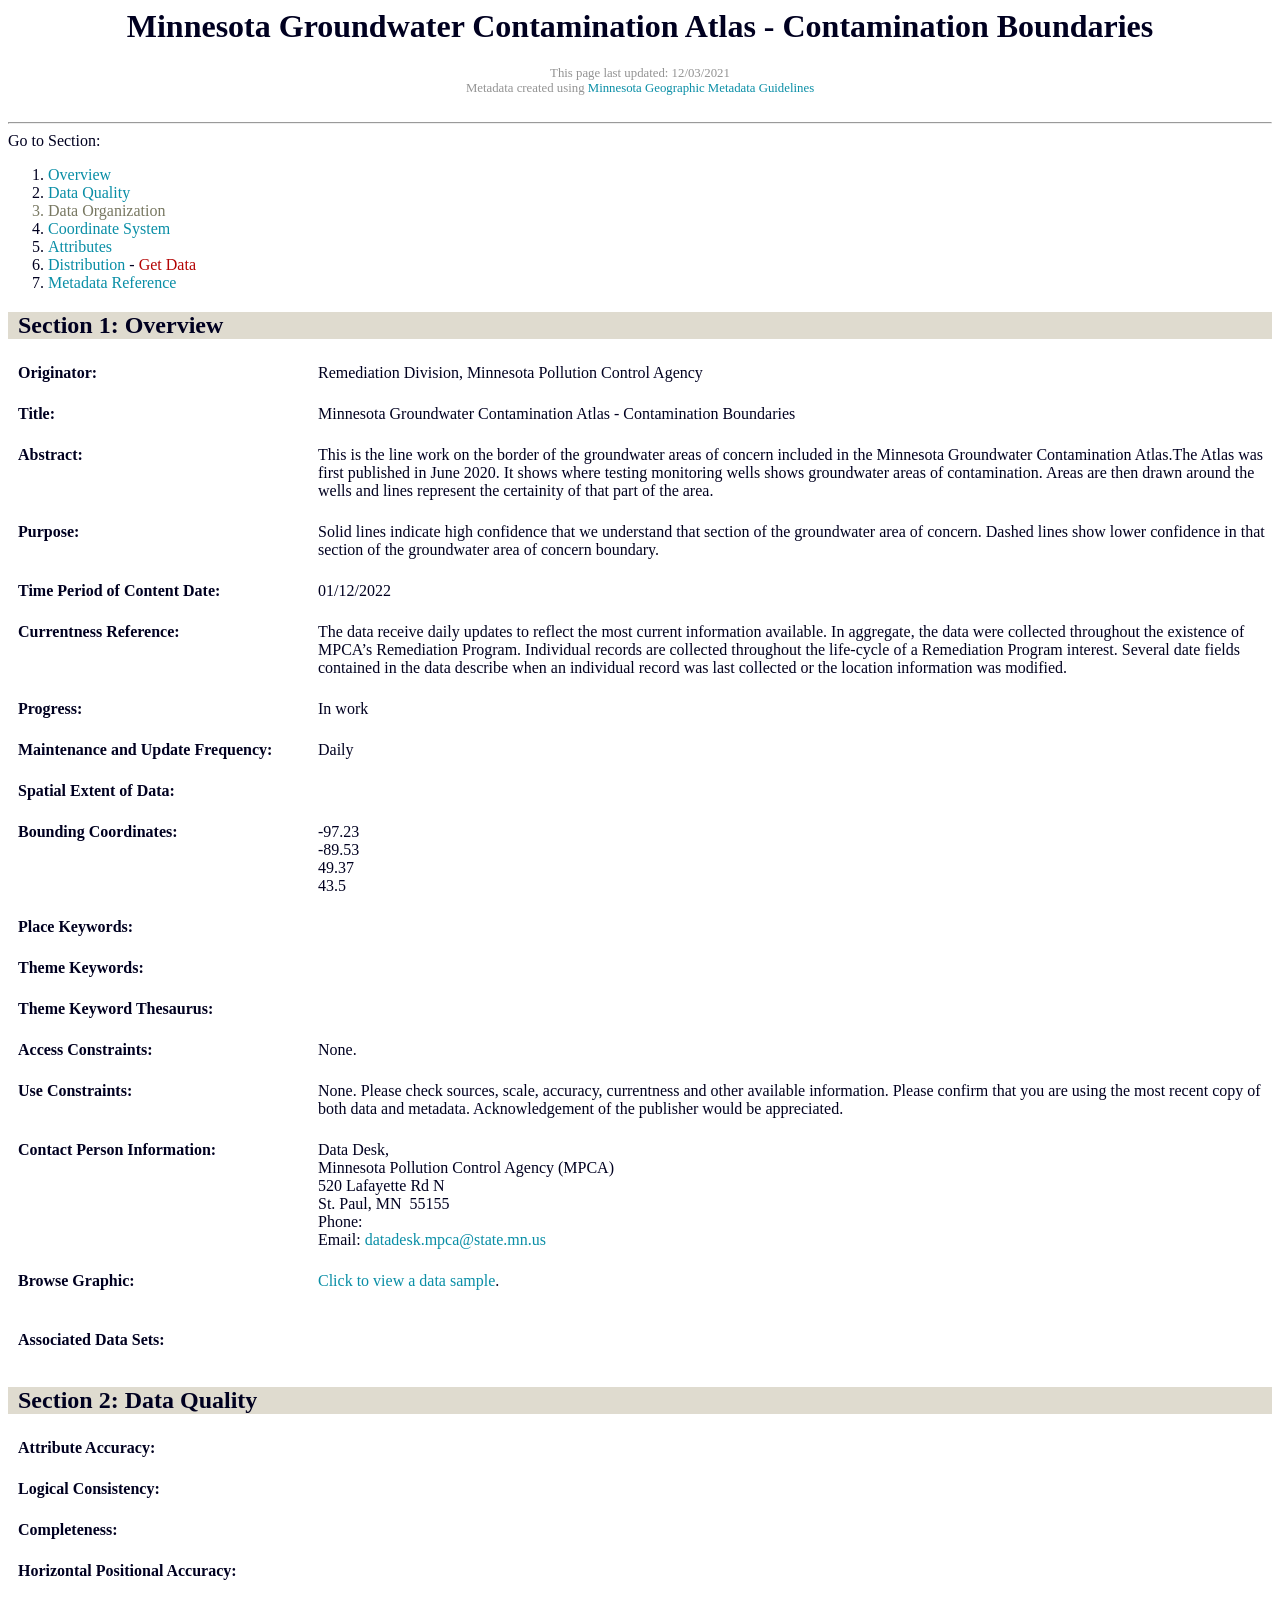
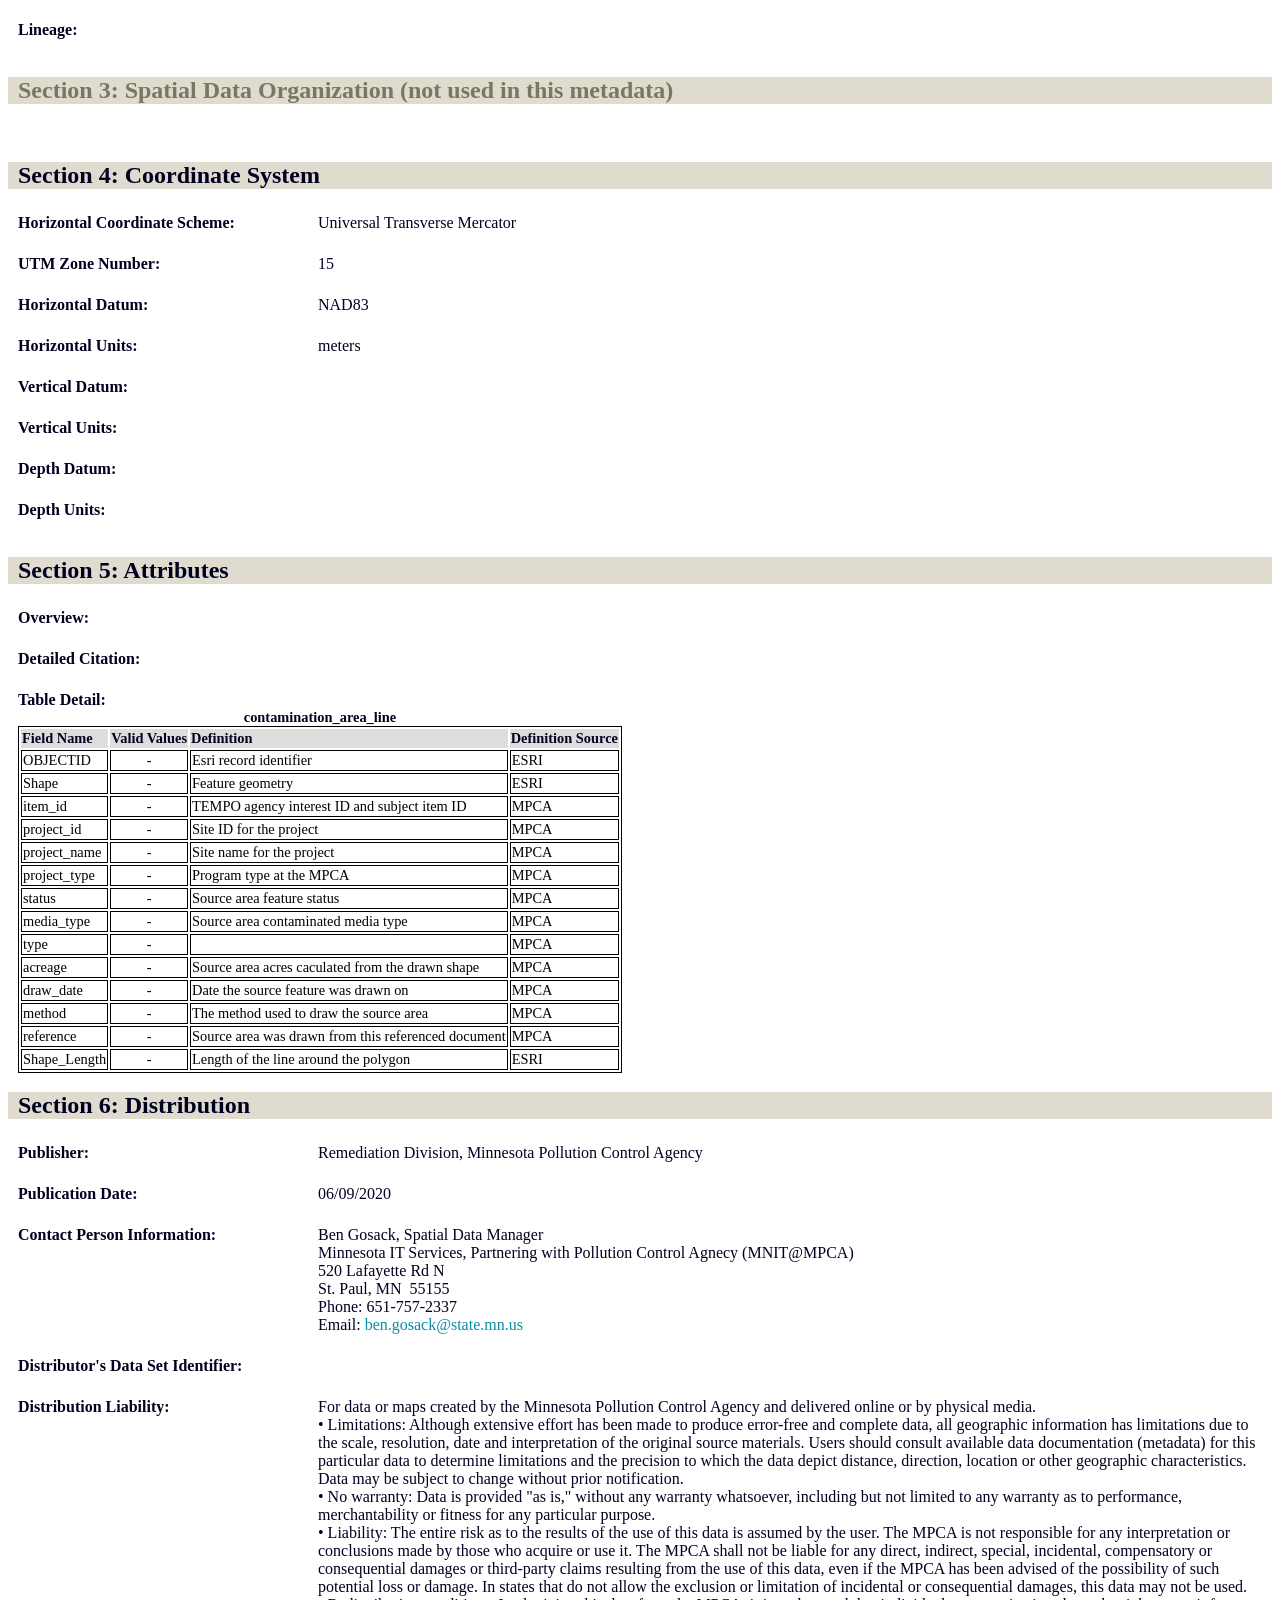
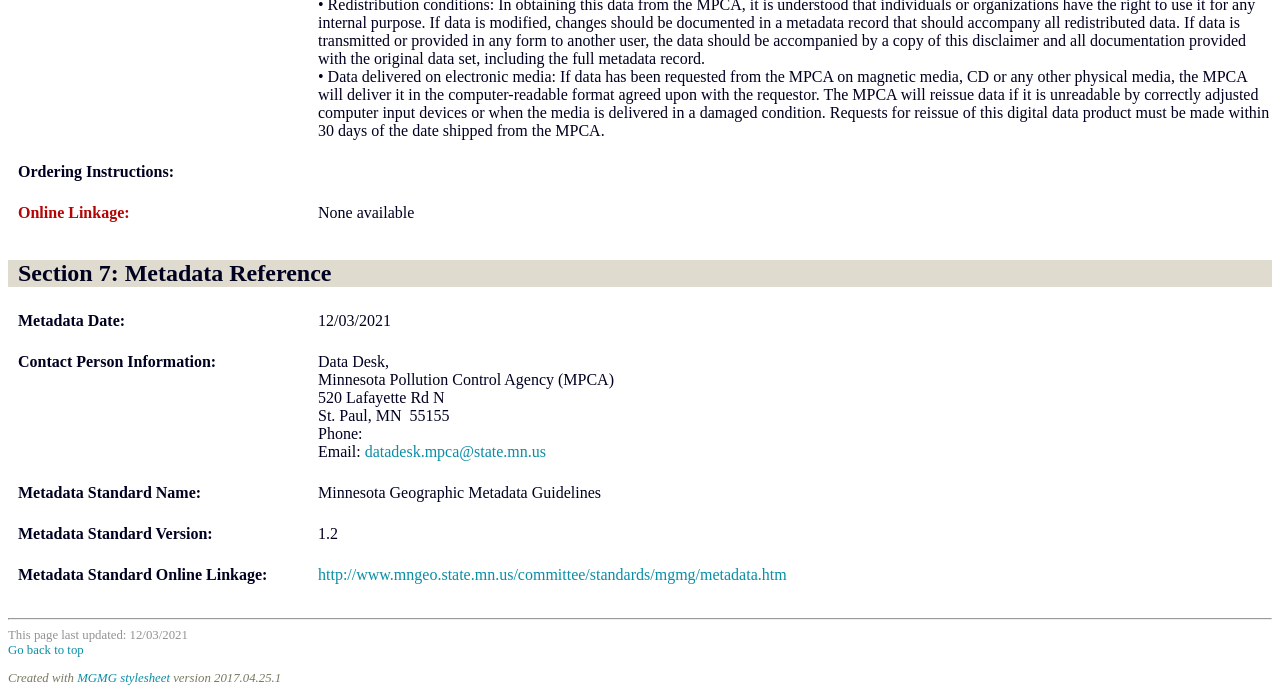
<file: water_contamination/env_mn_gw_contamination_atlas/metadata/atlas_contamination_area_lines.html>
<html lang="en"><head><META http-equiv="Content-Type" content="text/html; charset=utf-16"><font face="calibri"><title> 
					Metadata: Minnesota Groundwater Contamination Atlas - Contamination Boundaries</title></font><meta name="viewport" content="width=device-width, initial-scale=1.0"><style type="text/css">
				body {
					color: #000020;
					background-color: #FFFFFF;
				}
				h1 {
				}
				.center {
					text-align: center;
					margin-top: 5px;
					margin-bottom: 5px;
				}
				div.box {
					margin-left: 1em;
				}
				div.hide {
					display: none;
				}
				div.show {
					display: block;
				}
				span.hide {
					display: none;
				}
				span.show {
					display: inline-block;
				}
				.backToTop a {
					color: #DDDDDD;
					font-style: italic;
					font-size: 0.85em;
					}
				.head {
					font-size: 1.3em;
				}
				a:link {
					color: #098EA6;
					font-weight: normal;
					text-decoration: none;
				}
				a:visited {
					color: #098EA6;
					text-decoration: none;
				}
				a:link:hover, a:visited:hover {
					color: #007799;
					background-color: #C6E6EF;
				}
				 a:focus, a:hover {
				   background-color: #C6E6EF;
				   text-decoration: none
				 }
				h2 {
					background: #dfdbcf;
					padding: 0px 0px 0px 10px;
				}
				h2 a {
				}
				h3 {
				}
				tr {
					vertical-align: top;
					border: 1px solid black;
				}
				th {
					text-align: left;
					background: #dddddd;
					vertical-align: bottom;
				}
				td {
					color: black;
					vertical-align: top;
					border: 1px solid black;
				}
					td.description {
					background: white;
				}
				div.mgmgel {
					padding: 5px 0px 0px 10px;
                    display: table;
					font-size: 1em;
                }
                div.mgmgel span:nth-child(1){
					display: table-cell;
					width: 30%;
					font-weight: bold;
                }
				@media(min-width:600px){
					div.mgmgel span:nth-child(1){width: 300px}
				}
                div.mgmgel span:nth-child(2){
					display: table-cell;
                }
				.unused {
					color:787862;
				}
				table {
					margin: 0px 10px 0px 10px;
					border: 1px solid black;
					font-size: .9em;
				}
				div.smallish {
					font-size: .8em;
					color:939393;
				}
			</style></head><body><font face="calibri"><div class="mgmg"><A name="thetop"></A><center><h1>Minnesota Groundwater Contamination Atlas - Contamination Boundaries</h1></center><div class="smallish"><center>
						This page last updated:
						12/03/2021</center><center>
						Metadata created using <A href="http://www.mngeo.state.mn.us/committee/standards/mgmg/metadata.htm">Minnesota Geographic Metadata Guidelines</A></center></div><BR><HR><span>Go to Section:</span><BR><ol><li><a href="#Identification_Information">Overview</a></li><li><a href="#Data_Quality_Information">Data Quality</a></li><li class="unused">Data Organization</li><li><a href="#Spatial_Reference_Information">Coordinate System</a></li><li><a href="#Entity_and_Attribute_Information">Attributes</a></li><li><a href="#Distribution_Information">Distribution</a> - <a href="#ordering"><font color="#B40404">Get Data</font></a></li><li><a href="#Metadata_Reference_Information">Metadata Reference</a></li></ol><h2><A NAME="Identification_Information"></A>
					Section 1: Overview
				</h2><div class="mgmgel"><span>Originator:</span><span>Remediation Division, Minnesota Pollution Control Agency</span></div><br><div class="mgmgel"><span>
						Title: 
					</span><span>Minnesota Groundwater Contamination Atlas - Contamination Boundaries</span></div><br><div class="mgmgel"><span>
						Abstract: 
					</span><span>This is the line work on the border of the groundwater areas of concern included in the Minnesota Groundwater Contamination Atlas.The Atlas was first published in June 2020. It shows where testing monitoring wells shows groundwater areas of contamination. Areas are then drawn around the wells and lines represent the certainity of that part of the area.<br></span></div><br><div class="mgmgel"><span>
						Purpose: 
					</span><span>Solid lines indicate high confidence that we understand that section of the groundwater area of concern. Dashed lines show lower confidence in that section of the groundwater area of concern boundary.</span></div><br><div class="mgmgel"><span>
						Time Period of Content Date:
					</span><span>01/12/2022</span></div><br><div class="mgmgel"><span>
						Currentness Reference: 
					</span><span>The data receive daily updates to reflect the most current information available. In aggregate, the data were collected throughout the existence of MPCA’s Remediation Program. Individual records are collected throughout the life-cycle of a Remediation Program interest. Several date fields contained in the data describe when an individual record was last collected or the location information was modified. </span></div><br><div class="mgmgel"><span>
						Progress: 
					</span><span>In work</span></div><br><div class="mgmgel"><span>
						Maintenance and Update Frequency:
					</span><span>Daily</span></div><br><div class="mgmgel"><span>
						Spatial Extent of Data:  
					</span><span></span></div><br><div class="mgmgel"><span>
						Bounding Coordinates:  
					</span><span>-97.23<br>-89.53<br>49.37<br>43.5</span></div><br><div class="mgmgel"><span>
						Place Keywords:
					</span><span></span></div><br><div class="mgmgel"><span>
						Theme Keywords:
					</span><span></span></div><br><div class="mgmgel"><span>
						Theme Keyword Thesaurus: 
					</span><span></span></div><br><div class="mgmgel"><span>
						Access Constraints:
					</span><span>None.</span></div><br><div class="mgmgel"><span>
						Use Constraints:
					</span><span>None. Please check sources, scale, accuracy, currentness and other available information. Please confirm that you are using the most recent copy of both data and metadata.  Acknowledgement of the publisher would be appreciated.</span></div><br><div class="mgmgel"><span>
						Contact Person Information: 
					</span><span>Data Desk,
							<br>Minnesota Pollution Control Agency (MPCA)<br>520 Lafayette Rd N<br>St. Paul,
							MN&nbsp;
							55155<br>
							Phone: <br>
							Email: <A href="mailto:datadesk.mpca@state.mn.us">datadesk.mpca@state.mn.us</A></span></div><br><div class="mgmgel"><span>
						Browse Graphic:  
					</span><span><A href="https://www.pca.state.mn.us/data/groundwater-contamination-mapping-project">Click to view a data sample</A>.
								<br><br></span></div><br><div class="mgmgel"><span>
						Associated Data Sets:
					</span><span></span></div><br><h2><a name="Data_Quality_Information"></a>
					Section 2: Data Quality
				</h2><div class="mgmgel"><span>
						Attribute Accuracy: 
					</span><span></span></div><br><div class="mgmgel"><span>
						Logical Consistency:
					</span><span></span></div><br><div class="mgmgel"><span>
						Completeness:
					</span><span></span></div><br><div class="mgmgel"><span>
						Horizontal Positional Accuracy:
					</span><span></span></div><br><br><div class="mgmgel"><span>
						Lineage:
					</span><span></span></div><br><h2 class="unused"><a name="Spatial_Data_Organization_Information"></a>
					Section 3: Spatial Data Organization (not used in this metadata)
				</h2><br><h2><a name="Spatial_Reference_Information"></a>
					Section 4: Coordinate System
				</h2><div class="mgmgel"><span>
						Horizontal Coordinate Scheme:
					</span><span>Universal Transverse Mercator</span></div><br><div class="mgmgel"><span>
							UTM Zone Number:
						</span><span>15</span></div><br><div class="mgmgel"><span>
						Horizontal Datum:
					</span><span>NAD83</span></div><br><div class="mgmgel"><span>
						Horizontal Units:
					</span><span>meters</span></div><br><div class="mgmgel"><span>
						Vertical Datum:
					</span><span></span></div><br><div class="mgmgel"><span>
						Vertical Units:
					</span><span></span></div><br><div class="mgmgel"><span>
						Depth Datum:
					</span><span></span></div><br><div class="mgmgel"><span>
						Depth Units:
					</span><span></span></div><br><h2><a name="Entity_and_Attribute_Information"></a>
					Section 5: Attributes
				</h2><div class="mgmgel"><span>
						Overview:
					</span><span></span></div><br><div class="mgmgel"><span>
						Detailed Citation:
					</span><span></span></div><br><div class="mgmgel"><span>
						Table Detail:
					</span></div><table><caption><b>contamination_area_line</b></caption><tr><th>Field Name</th><th>Valid Values</th><th>Definition</th><th>Definition Source</th></tr><tr><td>OBJECTID</td><td><center>-</center></td><td>Esri record identifier</td><td>ESRI</td></tr><tr><td>Shape</td><td><center>-</center></td><td>Feature geometry</td><td>ESRI</td></tr><tr><td>item_id</td><td><center>-</center></td><td>TEMPO agency interest ID and subject item ID</td><td>MPCA</td></tr><tr><td>project_id</td><td><center>-</center></td><td>Site ID for the project</td><td>MPCA</td></tr><tr><td>project_name</td><td><center>-</center></td><td>Site name for the project</td><td>MPCA</td></tr><tr><td>project_type</td><td><center>-</center></td><td>Program type at the MPCA</td><td>MPCA</td></tr><tr><td>status</td><td><center>-</center></td><td>Source area feature status</td><td>MPCA</td></tr><tr><td>media_type</td><td><center>-</center></td><td>Source area contaminated media type</td><td>MPCA</td></tr><tr><td>type</td><td><center>-</center></td><td></td><td>MPCA</td></tr><tr><td>acreage</td><td><center>-</center></td><td>Source area acres caculated from the drawn shape</td><td>MPCA</td></tr><tr><td>draw_date</td><td><center>-</center></td><td>Date the source feature was drawn on</td><td>MPCA</td></tr><tr><td>method</td><td><center>-</center></td><td>The method used to draw the source area</td><td>MPCA</td></tr><tr><td>reference</td><td><center>-</center></td><td>Source area was drawn from this referenced document</td><td>MPCA</td></tr><tr><td>Shape_Length</td><td><center>-</center></td><td>Length of the line around the polygon</td><td>ESRI</td></tr></table><h2><a name="Distribution_Information"></a>
					Section 6: Distribution
				</h2><div class="mgmgel"><span>
						Publisher:
					</span><span>Remediation Division, Minnesota Pollution Control Agency</span></div><br><div class="mgmgel"><span>
						Publication Date:
					</span><span>06/09/2020</span></div><br><div class="mgmgel"><span>
						Contact Person Information:
					</span><span>Ben Gosack,
							Spatial Data Manager<br>Minnesota IT Services, Partnering with Pollution Control Agnecy (MNIT@MPCA)<br>520 Lafayette Rd N<br>St. Paul,
							MN&nbsp;
							55155<br>
							Phone: 651-757-2337<br>
							Email: <A href="mailto:ben.gosack@state.mn.us">ben.gosack@state.mn.us</A></span></div><br><div class="mgmgel"><span>
						Distributor's Data Set Identifier:
					</span><span></span></div><br><div class="mgmgel"><span>
						Distribution Liability:
					</span><span>For data or maps created by the Minnesota Pollution Control Agency and delivered online or by physical media. 
<br>•	Limitations: Although extensive effort has been made to produce error-free and complete data, all geographic information has limitations due to the scale, resolution, date and interpretation of the original source materials. Users should consult available data documentation (metadata) for this particular data to determine limitations and the precision to which the data depict distance, direction, location or other geographic characteristics. Data may be subject to change without prior notification.
<br>•	No warranty: Data is provided "as is," without any warranty whatsoever, including but not limited to any warranty as to performance, merchantability or fitness for any particular purpose.
<br>•	Liability: The entire risk as to the results of the use of this data is assumed by the user. The MPCA is not responsible for any interpretation or conclusions made by those who acquire or use it. The MPCA shall not be liable for any direct, indirect, special, incidental, compensatory or consequential damages or third-party claims resulting from the use of this data, even if the MPCA has been advised of the possibility of such potential loss or damage. In states that do not allow the exclusion or limitation of incidental or consequential damages, this data may not be used.
<br>•	Redistribution conditions: In obtaining this data from the MPCA, it is understood that individuals or organizations have the right to use it for any internal purpose. If data is modified, changes should be documented in a metadata record that should accompany all redistributed data. If data is transmitted or provided in any form to another user, the data should be accompanied by a copy of this disclaimer and all documentation provided with the original data set, including the full metadata record.
<br>•	Data delivered on electronic media: If data has been requested from the MPCA on magnetic media, CD or any other physical media, the MPCA will deliver it in the computer-readable format agreed upon with the requestor. The MPCA will reissue data if it is unreadable by correctly adjusted computer input devices or when the media is delivered in a damaged condition. Requests for reissue of this digital data product must be made within 30 days of the date shipped from the MPCA.</span></div><br><div class="mgmgel"><span><a name="ordering"></a>
						Ordering Instructions:
					</span><span></span></div><br><div class="mgmgel"><span><font color="#B40404">Online Linkage:</font></span><span>
								None available
							</span></div><br><h2><a name="Metadata_Reference_Information"></a>
					Section 7: Metadata Reference
				</h2><div class="mgmgel"><span>
						Metadata Date:
					</span><span>12/03/2021</span></div><br><div class="mgmgel"><span>
						Contact Person Information:
					</span><span>Data Desk,
						<br>Minnesota Pollution Control Agency (MPCA)<br>520 Lafayette Rd N<br>St. Paul,
						MN&nbsp;
						55155<br>
						Phone: <br>
						Email: <A href="mailto:datadesk.mpca@state.mn.us">datadesk.mpca@state.mn.us</A></span></div><br><div class="mgmgel"><span>
						Metadata Standard Name:
					</span><span>Minnesota Geographic Metadata Guidelines</span></div><br><div class="mgmgel"><span>
						Metadata Standard Version:
					</span><span>1.2</span></div><br><div class="mgmgel"><span>
						Metadata Standard Online Linkage:
					</span><span><A TARGET="viewer" HREF="http://www.mngeo.state.mn.us/committee/standards/mgmg/metadata.htm">http://www.mngeo.state.mn.us/committee/standards/mgmg/metadata.htm</A></span></div><br><p></p><hr><div class="smallish"> This page last updated:
				12/03/2021<br><A HREF="#Top"> Go back to top</A><p></p><em class="unused">Created with <a href="https://github.com/MetropolitanCouncil/MME">MGMG stylesheet</a> version 2017.04.25.1</em></div></div></font></body></html>
</file>
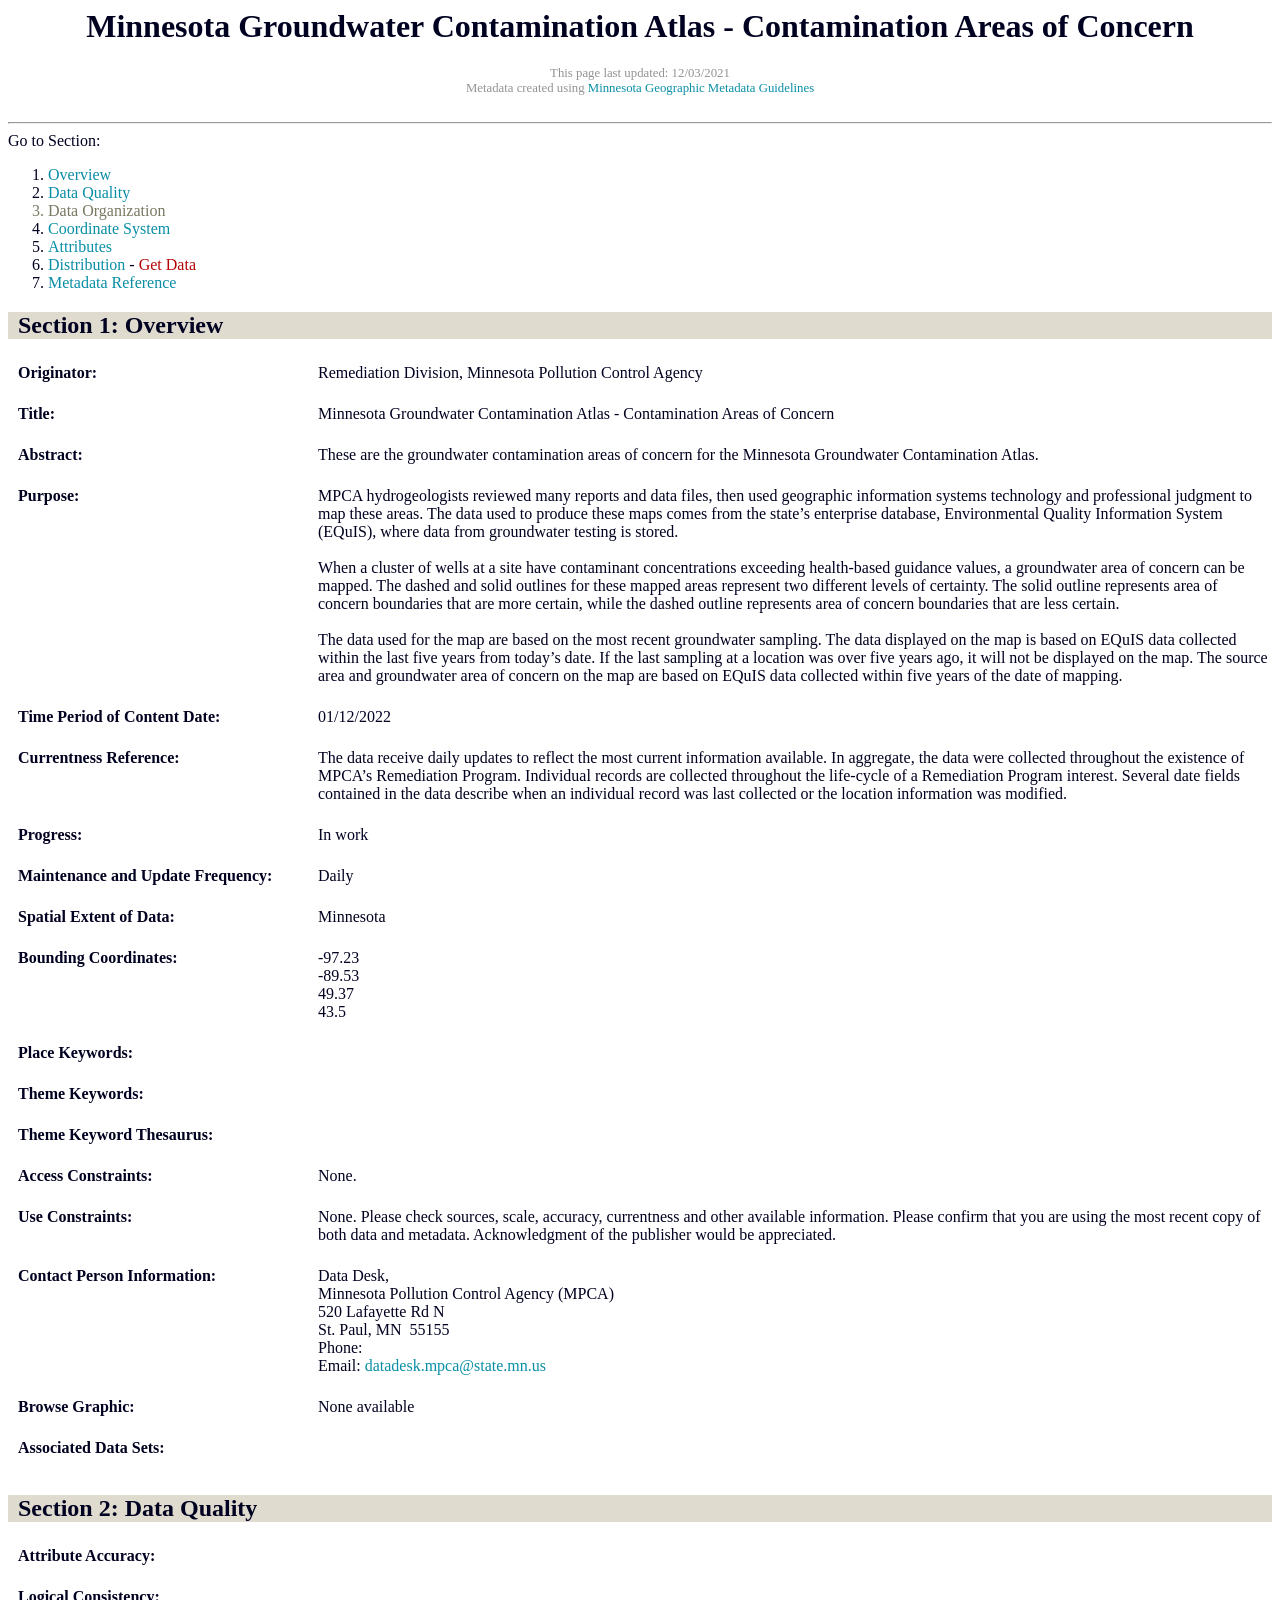
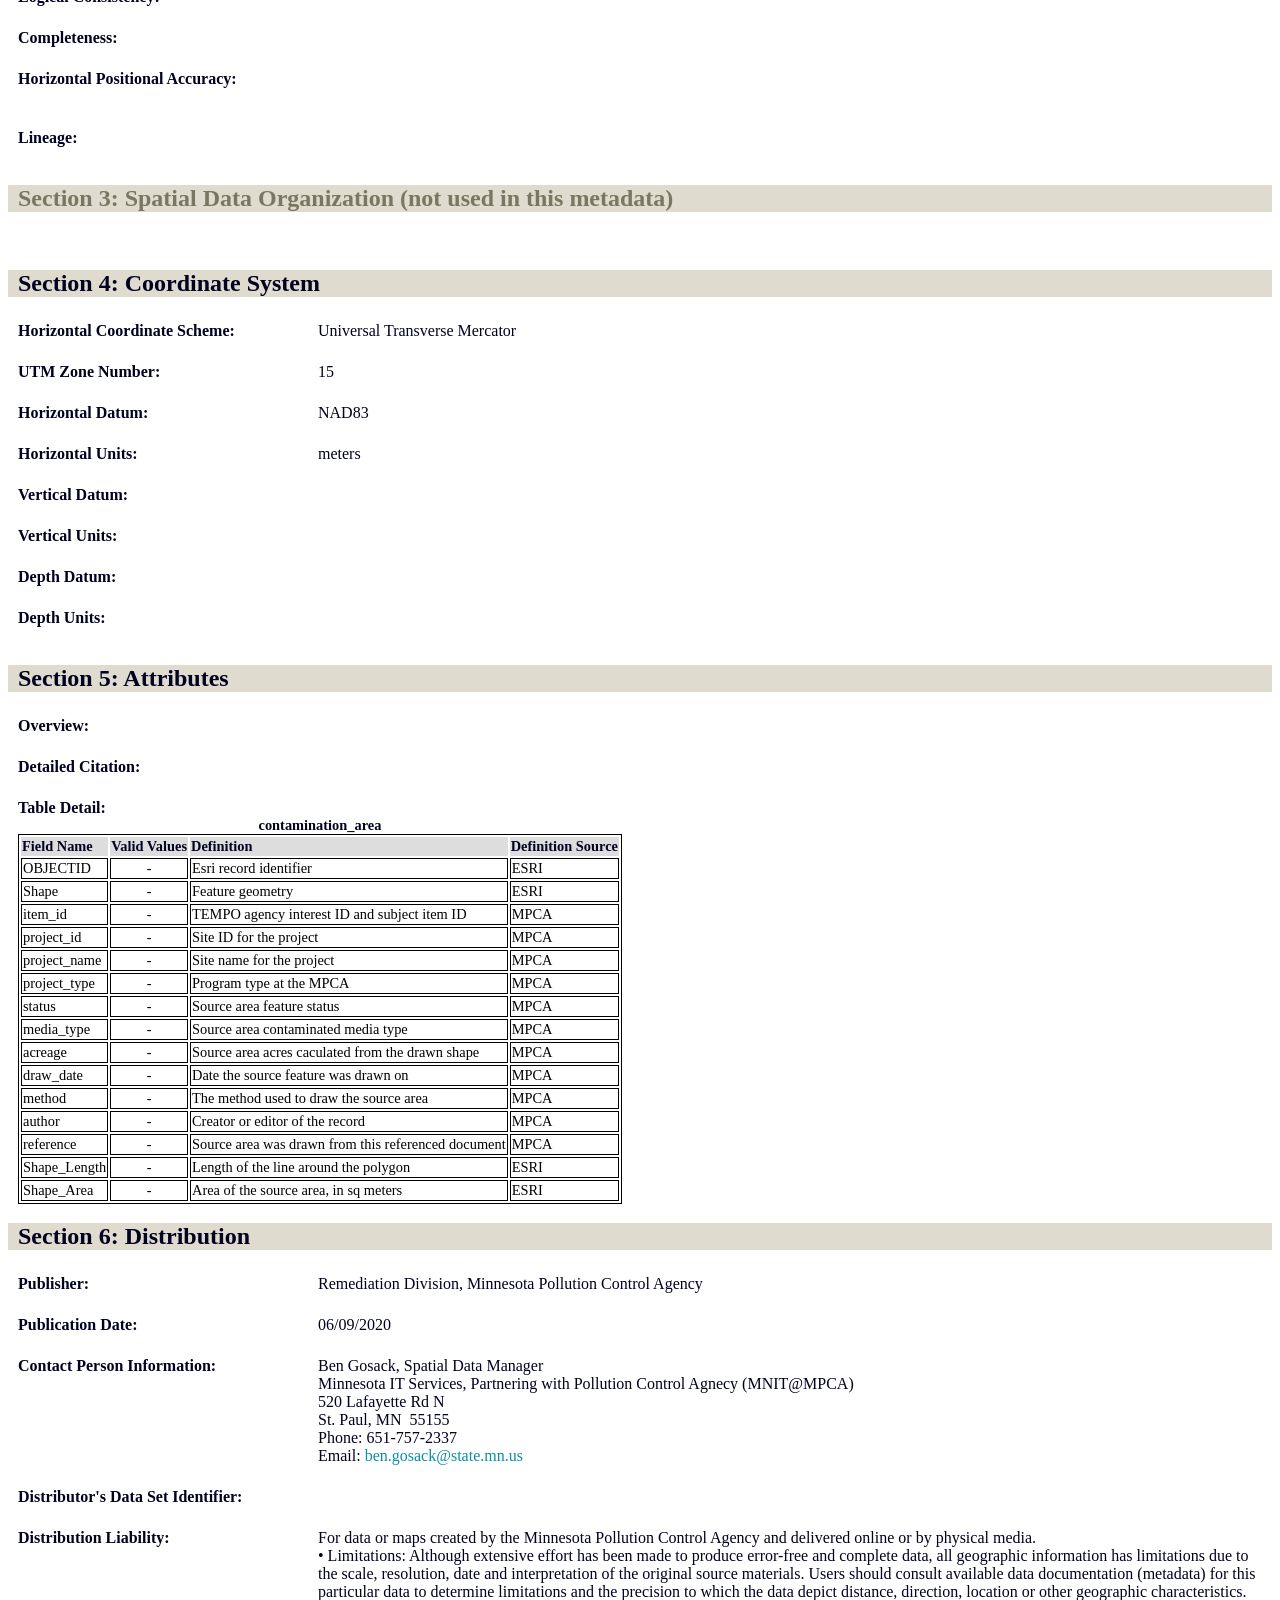
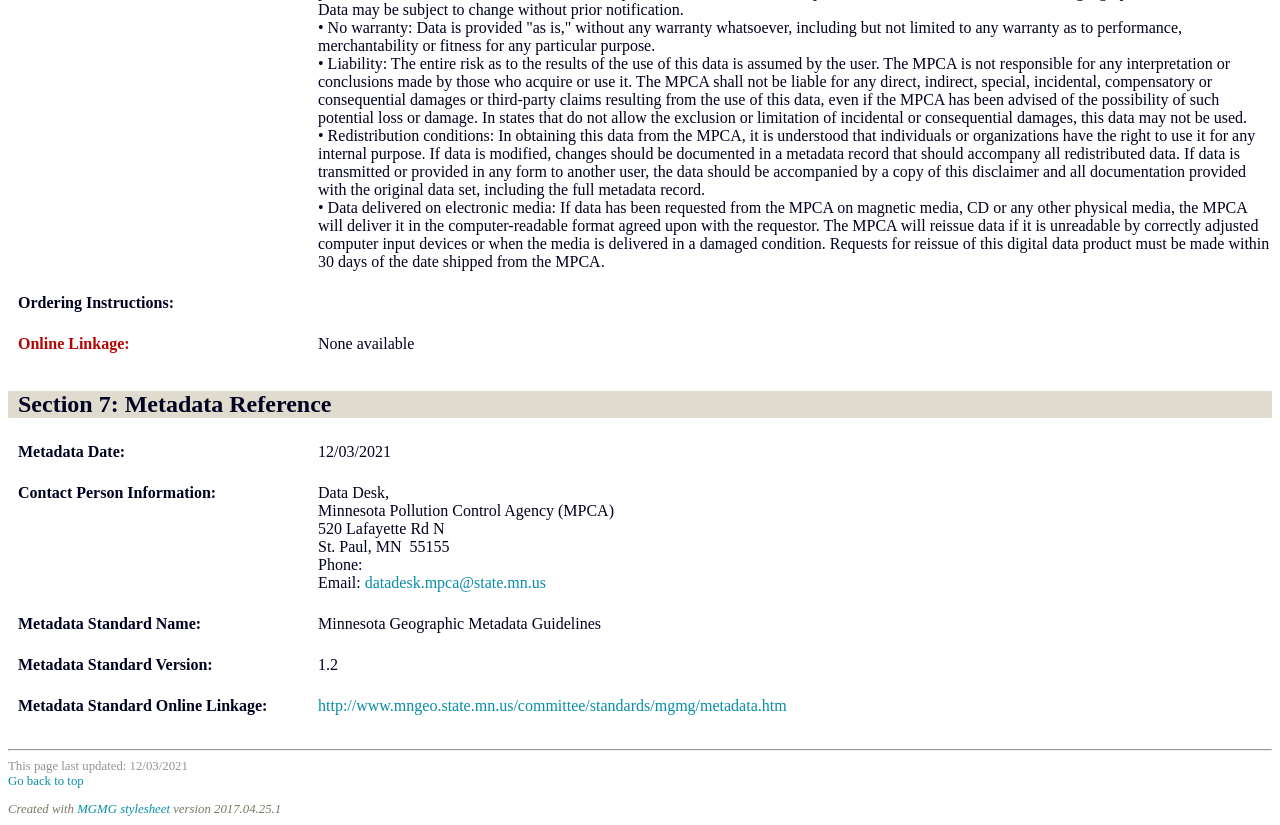
<file: water_contamination/env_mn_gw_contamination_atlas/metadata/atlas_contamination_areas.html>
<html lang="en"><head><META http-equiv="Content-Type" content="text/html; charset=utf-16"><font face="calibri"><title> 
					Metadata: Minnesota Groundwater Contamination Atlas - Contamination Areas of Concern</title></font><meta name="viewport" content="width=device-width, initial-scale=1.0"><style type="text/css">
				body {
					color: #000020;
					background-color: #FFFFFF;
				}
				h1 {
				}
				.center {
					text-align: center;
					margin-top: 5px;
					margin-bottom: 5px;
				}
				div.box {
					margin-left: 1em;
				}
				div.hide {
					display: none;
				}
				div.show {
					display: block;
				}
				span.hide {
					display: none;
				}
				span.show {
					display: inline-block;
				}
				.backToTop a {
					color: #DDDDDD;
					font-style: italic;
					font-size: 0.85em;
					}
				.head {
					font-size: 1.3em;
				}
				a:link {
					color: #098EA6;
					font-weight: normal;
					text-decoration: none;
				}
				a:visited {
					color: #098EA6;
					text-decoration: none;
				}
				a:link:hover, a:visited:hover {
					color: #007799;
					background-color: #C6E6EF;
				}
				 a:focus, a:hover {
				   background-color: #C6E6EF;
				   text-decoration: none
				 }
				h2 {
					background: #dfdbcf;
					padding: 0px 0px 0px 10px;
				}
				h2 a {
				}
				h3 {
				}
				tr {
					vertical-align: top;
					border: 1px solid black;
				}
				th {
					text-align: left;
					background: #dddddd;
					vertical-align: bottom;
				}
				td {
					color: black;
					vertical-align: top;
					border: 1px solid black;
				}
					td.description {
					background: white;
				}
				div.mgmgel {
					padding: 5px 0px 0px 10px;
                    display: table;
					font-size: 1em;
                }
                div.mgmgel span:nth-child(1){
					display: table-cell;
					width: 30%;
					font-weight: bold;
                }
				@media(min-width:600px){
					div.mgmgel span:nth-child(1){width: 300px}
				}
                div.mgmgel span:nth-child(2){
					display: table-cell;
                }
				.unused {
					color:787862;
				}
				table {
					margin: 0px 10px 0px 10px;
					border: 1px solid black;
					font-size: .9em;
				}
				div.smallish {
					font-size: .8em;
					color:939393;
				}
			</style></head><body><font face="calibri"><div class="mgmg"><A name="thetop"></A><center><h1>Minnesota Groundwater Contamination Atlas - Contamination Areas of Concern</h1></center><div class="smallish"><center>
						This page last updated:
						12/03/2021</center><center>
						Metadata created using <A href="http://www.mngeo.state.mn.us/committee/standards/mgmg/metadata.htm">Minnesota Geographic Metadata Guidelines</A></center></div><BR><HR><span>Go to Section:</span><BR><ol><li><a href="#Identification_Information">Overview</a></li><li><a href="#Data_Quality_Information">Data Quality</a></li><li class="unused">Data Organization</li><li><a href="#Spatial_Reference_Information">Coordinate System</a></li><li><a href="#Entity_and_Attribute_Information">Attributes</a></li><li><a href="#Distribution_Information">Distribution</a> - <a href="#ordering"><font color="#B40404">Get Data</font></a></li><li><a href="#Metadata_Reference_Information">Metadata Reference</a></li></ol><h2><A NAME="Identification_Information"></A>
					Section 1: Overview
				</h2><div class="mgmgel"><span>Originator:</span><span>Remediation Division, Minnesota Pollution Control Agency</span></div><br><div class="mgmgel"><span>
						Title: 
					</span><span>Minnesota Groundwater Contamination Atlas - Contamination Areas of Concern</span></div><br><div class="mgmgel"><span>
						Abstract: 
					</span><span>These are the groundwater contamination areas of concern for the Minnesota Groundwater Contamination Atlas.<br></span></div><br><div class="mgmgel"><span>
						Purpose: 
					</span><span>MPCA hydrogeologists reviewed many reports and data files, then used geographic information systems technology and professional judgment to map these areas. The data used to produce these maps comes from the state’s enterprise database, Environmental Quality Information System (EQuIS), where data from groundwater testing is stored.
<br>
<br>When a cluster of wells at a site have contaminant concentrations exceeding health-based guidance values, a groundwater area of concern can be mapped. The dashed and solid outlines for these mapped areas represent two different levels of certainty. The solid outline represents area of concern boundaries that are more certain, while the dashed outline represents area of concern boundaries that are less certain.
<br>
<br>The data used for the map are based on the most recent groundwater sampling. The data displayed on the map is based on EQuIS data collected within the last five years from today’s date. If the last sampling at a location was over five years ago, it will not be displayed on the map. The source area and groundwater area of concern on the map are based on EQuIS data collected within five years of the date of mapping.</span></div><br><div class="mgmgel"><span>
						Time Period of Content Date:
					</span><span>01/12/2022</span></div><br><div class="mgmgel"><span>
						Currentness Reference: 
					</span><span>The data receive daily updates to reflect the most current information available. In aggregate, the data were collected throughout the existence of MPCA’s Remediation Program. Individual records are collected throughout the life-cycle of a Remediation Program interest. Several date fields contained in the data describe when an individual record was last collected or the location information was modified.</span></div><br><div class="mgmgel"><span>
						Progress: 
					</span><span>In work</span></div><br><div class="mgmgel"><span>
						Maintenance and Update Frequency:
					</span><span>Daily</span></div><br><div class="mgmgel"><span>
						Spatial Extent of Data:  
					</span><span>Minnesota</span></div><br><div class="mgmgel"><span>
						Bounding Coordinates:  
					</span><span>-97.23<br>-89.53<br>49.37<br>43.5</span></div><br><div class="mgmgel"><span>
						Place Keywords:
					</span><span></span></div><br><div class="mgmgel"><span>
						Theme Keywords:
					</span><span></span></div><br><div class="mgmgel"><span>
						Theme Keyword Thesaurus: 
					</span><span></span></div><br><div class="mgmgel"><span>
						Access Constraints:
					</span><span>None.</span></div><br><div class="mgmgel"><span>
						Use Constraints:
					</span><span>None. Please check sources, scale, accuracy, currentness and other available information. Please confirm that you are using the most recent copy of both data and metadata.  Acknowledgment of the publisher would be appreciated.</span></div><br><div class="mgmgel"><span>
						Contact Person Information: 
					</span><span>Data Desk,
							<br>Minnesota Pollution Control Agency (MPCA)<br>520 Lafayette Rd N<br>St. Paul,
							MN&nbsp;
							55155<br>
							Phone: <br>
							Email: <A href="mailto:datadesk.mpca@state.mn.us">datadesk.mpca@state.mn.us</A></span></div><br><div class="mgmgel"><span>
						Browse Graphic:  
					</span><span>
							None available
							<br></span></div><br><div class="mgmgel"><span>
						Associated Data Sets:
					</span><span></span></div><br><h2><a name="Data_Quality_Information"></a>
					Section 2: Data Quality
				</h2><div class="mgmgel"><span>
						Attribute Accuracy: 
					</span><span></span></div><br><div class="mgmgel"><span>
						Logical Consistency:
					</span><span></span></div><br><div class="mgmgel"><span>
						Completeness:
					</span><span></span></div><br><div class="mgmgel"><span>
						Horizontal Positional Accuracy:
					</span><span></span></div><br><br><div class="mgmgel"><span>
						Lineage:
					</span><span></span></div><br><h2 class="unused"><a name="Spatial_Data_Organization_Information"></a>
					Section 3: Spatial Data Organization (not used in this metadata)
				</h2><br><h2><a name="Spatial_Reference_Information"></a>
					Section 4: Coordinate System
				</h2><div class="mgmgel"><span>
						Horizontal Coordinate Scheme:
					</span><span>Universal Transverse Mercator</span></div><br><div class="mgmgel"><span>
							UTM Zone Number:
						</span><span>15</span></div><br><div class="mgmgel"><span>
						Horizontal Datum:
					</span><span>NAD83</span></div><br><div class="mgmgel"><span>
						Horizontal Units:
					</span><span>meters</span></div><br><div class="mgmgel"><span>
						Vertical Datum:
					</span><span></span></div><br><div class="mgmgel"><span>
						Vertical Units:
					</span><span></span></div><br><div class="mgmgel"><span>
						Depth Datum:
					</span><span></span></div><br><div class="mgmgel"><span>
						Depth Units:
					</span><span></span></div><br><h2><a name="Entity_and_Attribute_Information"></a>
					Section 5: Attributes
				</h2><div class="mgmgel"><span>
						Overview:
					</span><span></span></div><br><div class="mgmgel"><span>
						Detailed Citation:
					</span><span></span></div><br><div class="mgmgel"><span>
						Table Detail:
					</span></div><table><caption><b>contamination_area</b></caption><tr><th>Field Name</th><th>Valid Values</th><th>Definition</th><th>Definition Source</th></tr><tr><td>OBJECTID</td><td><center>-</center></td><td>Esri record identifier</td><td>ESRI</td></tr><tr><td>Shape</td><td><center>-</center></td><td>Feature geometry</td><td>ESRI</td></tr><tr><td>item_id</td><td><center>-</center></td><td>TEMPO agency interest ID and subject item ID</td><td>MPCA</td></tr><tr><td>project_id</td><td><center>-</center></td><td>Site ID for the project</td><td>MPCA</td></tr><tr><td>project_name</td><td><center>-</center></td><td>Site name for the project</td><td>MPCA</td></tr><tr><td>project_type</td><td><center>-</center></td><td>Program type at the MPCA</td><td>MPCA</td></tr><tr><td>status</td><td><center>-</center></td><td>Source area feature status</td><td>MPCA</td></tr><tr><td>media_type</td><td><center>-</center></td><td>Source area contaminated media type</td><td>MPCA</td></tr><tr><td>acreage</td><td><center>-</center></td><td>Source area acres caculated from the drawn shape</td><td>MPCA</td></tr><tr><td>draw_date</td><td><center>-</center></td><td>Date the source feature was drawn on</td><td>MPCA</td></tr><tr><td>method</td><td><center>-</center></td><td>The method used to draw the source area</td><td>MPCA</td></tr><tr><td>author</td><td><center>-</center></td><td>Creator or editor of the record</td><td>MPCA</td></tr><tr><td>reference</td><td><center>-</center></td><td>Source area was drawn from this referenced document</td><td>MPCA</td></tr><tr><td>Shape_Length</td><td><center>-</center></td><td>Length of the line around the polygon</td><td>ESRI</td></tr><tr><td>Shape_Area</td><td><center>-</center></td><td>Area of the source area, in sq meters</td><td>ESRI</td></tr></table><h2><a name="Distribution_Information"></a>
					Section 6: Distribution
				</h2><div class="mgmgel"><span>
						Publisher:
					</span><span>Remediation Division, Minnesota Pollution Control Agency</span></div><br><div class="mgmgel"><span>
						Publication Date:
					</span><span>06/09/2020</span></div><br><div class="mgmgel"><span>
						Contact Person Information:
					</span><span>Ben Gosack,
							Spatial Data Manager<br>Minnesota IT Services, Partnering with Pollution Control Agnecy (MNIT@MPCA)<br>520 Lafayette Rd N<br>St. Paul,
							MN&nbsp;
							55155<br>
							Phone: 651-757-2337<br>
							Email: <A href="mailto:ben.gosack@state.mn.us">ben.gosack@state.mn.us</A></span></div><br><div class="mgmgel"><span>
						Distributor's Data Set Identifier:
					</span><span></span></div><br><div class="mgmgel"><span>
						Distribution Liability:
					</span><span>For data or maps created by the Minnesota Pollution Control Agency and delivered online or by physical media. 
<br>•	Limitations: Although extensive effort has been made to produce error-free and complete data, all geographic information has limitations due to the scale, resolution, date and interpretation of the original source materials. Users should consult available data documentation (metadata) for this particular data to determine limitations and the precision to which the data depict distance, direction, location or other geographic characteristics. Data may be subject to change without prior notification.
<br>•	No warranty: Data is provided "as is," without any warranty whatsoever, including but not limited to any warranty as to performance, merchantability or fitness for any particular purpose.
<br>•	Liability: The entire risk as to the results of the use of this data is assumed by the user. The MPCA is not responsible for any interpretation or conclusions made by those who acquire or use it. The MPCA shall not be liable for any direct, indirect, special, incidental, compensatory or consequential damages or third-party claims resulting from the use of this data, even if the MPCA has been advised of the possibility of such potential loss or damage. In states that do not allow the exclusion or limitation of incidental or consequential damages, this data may not be used.
<br>•	Redistribution conditions: In obtaining this data from the MPCA, it is understood that individuals or organizations have the right to use it for any internal purpose. If data is modified, changes should be documented in a metadata record that should accompany all redistributed data. If data is transmitted or provided in any form to another user, the data should be accompanied by a copy of this disclaimer and all documentation provided with the original data set, including the full metadata record.
<br>•	Data delivered on electronic media: If data has been requested from the MPCA on magnetic media, CD or any other physical media, the MPCA will deliver it in the computer-readable format agreed upon with the requestor. The MPCA will reissue data if it is unreadable by correctly adjusted computer input devices or when the media is delivered in a damaged condition. Requests for reissue of this digital data product must be made within 30 days of the date shipped from the MPCA.</span></div><br><div class="mgmgel"><span><a name="ordering"></a>
						Ordering Instructions:
					</span><span></span></div><br><div class="mgmgel"><span><font color="#B40404">Online Linkage:</font></span><span>
								None available
							</span></div><br><h2><a name="Metadata_Reference_Information"></a>
					Section 7: Metadata Reference
				</h2><div class="mgmgel"><span>
						Metadata Date:
					</span><span>12/03/2021</span></div><br><div class="mgmgel"><span>
						Contact Person Information:
					</span><span>Data Desk,
						<br>Minnesota Pollution Control Agency (MPCA)<br>520 Lafayette Rd N<br>St. Paul,
						MN&nbsp;
						55155<br>
						Phone: <br>
						Email: <A href="mailto:datadesk.mpca@state.mn.us">datadesk.mpca@state.mn.us</A></span></div><br><div class="mgmgel"><span>
						Metadata Standard Name:
					</span><span>Minnesota Geographic Metadata Guidelines</span></div><br><div class="mgmgel"><span>
						Metadata Standard Version:
					</span><span>1.2</span></div><br><div class="mgmgel"><span>
						Metadata Standard Online Linkage:
					</span><span><A TARGET="viewer" HREF="http://www.mngeo.state.mn.us/committee/standards/mgmg/metadata.htm">http://www.mngeo.state.mn.us/committee/standards/mgmg/metadata.htm</A></span></div><br><p></p><hr><div class="smallish"> This page last updated:
				12/03/2021<br><A HREF="#Top"> Go back to top</A><p></p><em class="unused">Created with <a href="https://github.com/MetropolitanCouncil/MME">MGMG stylesheet</a> version 2017.04.25.1</em></div></div></font></body></html>
</file>
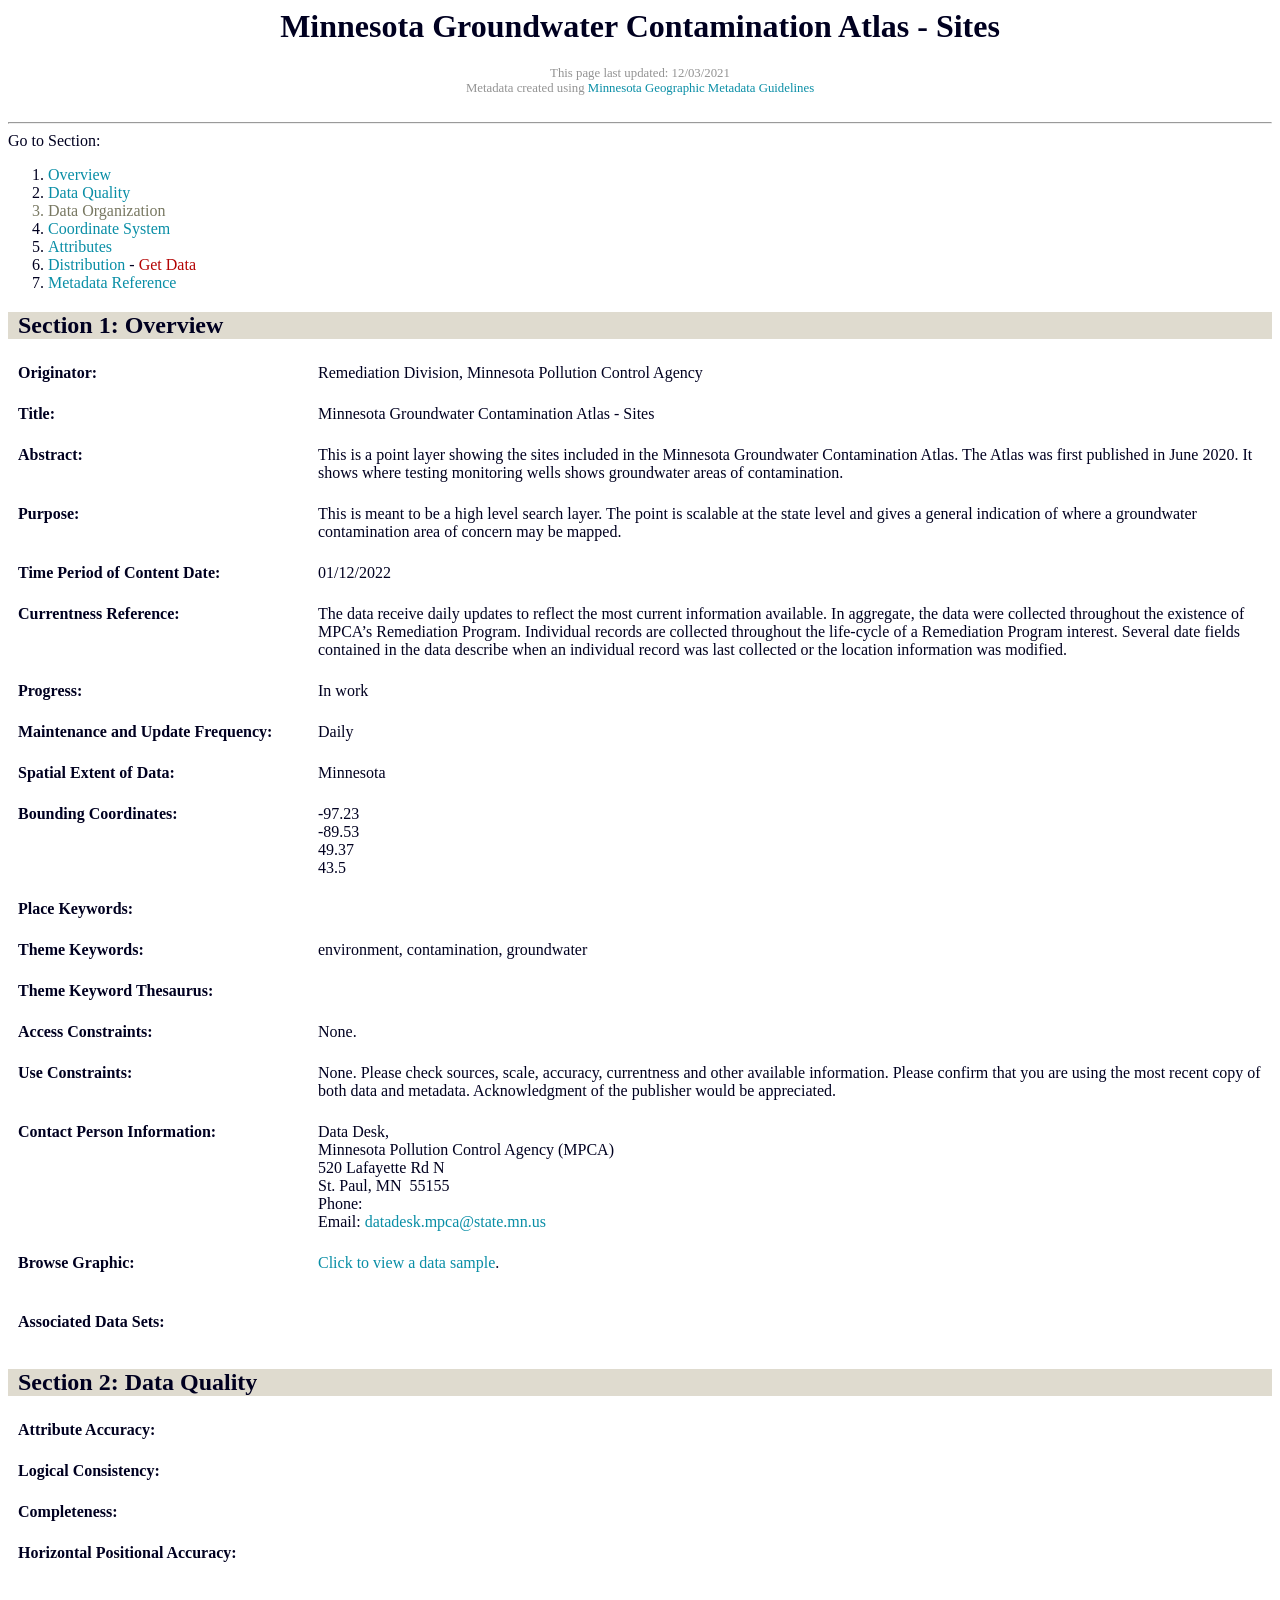
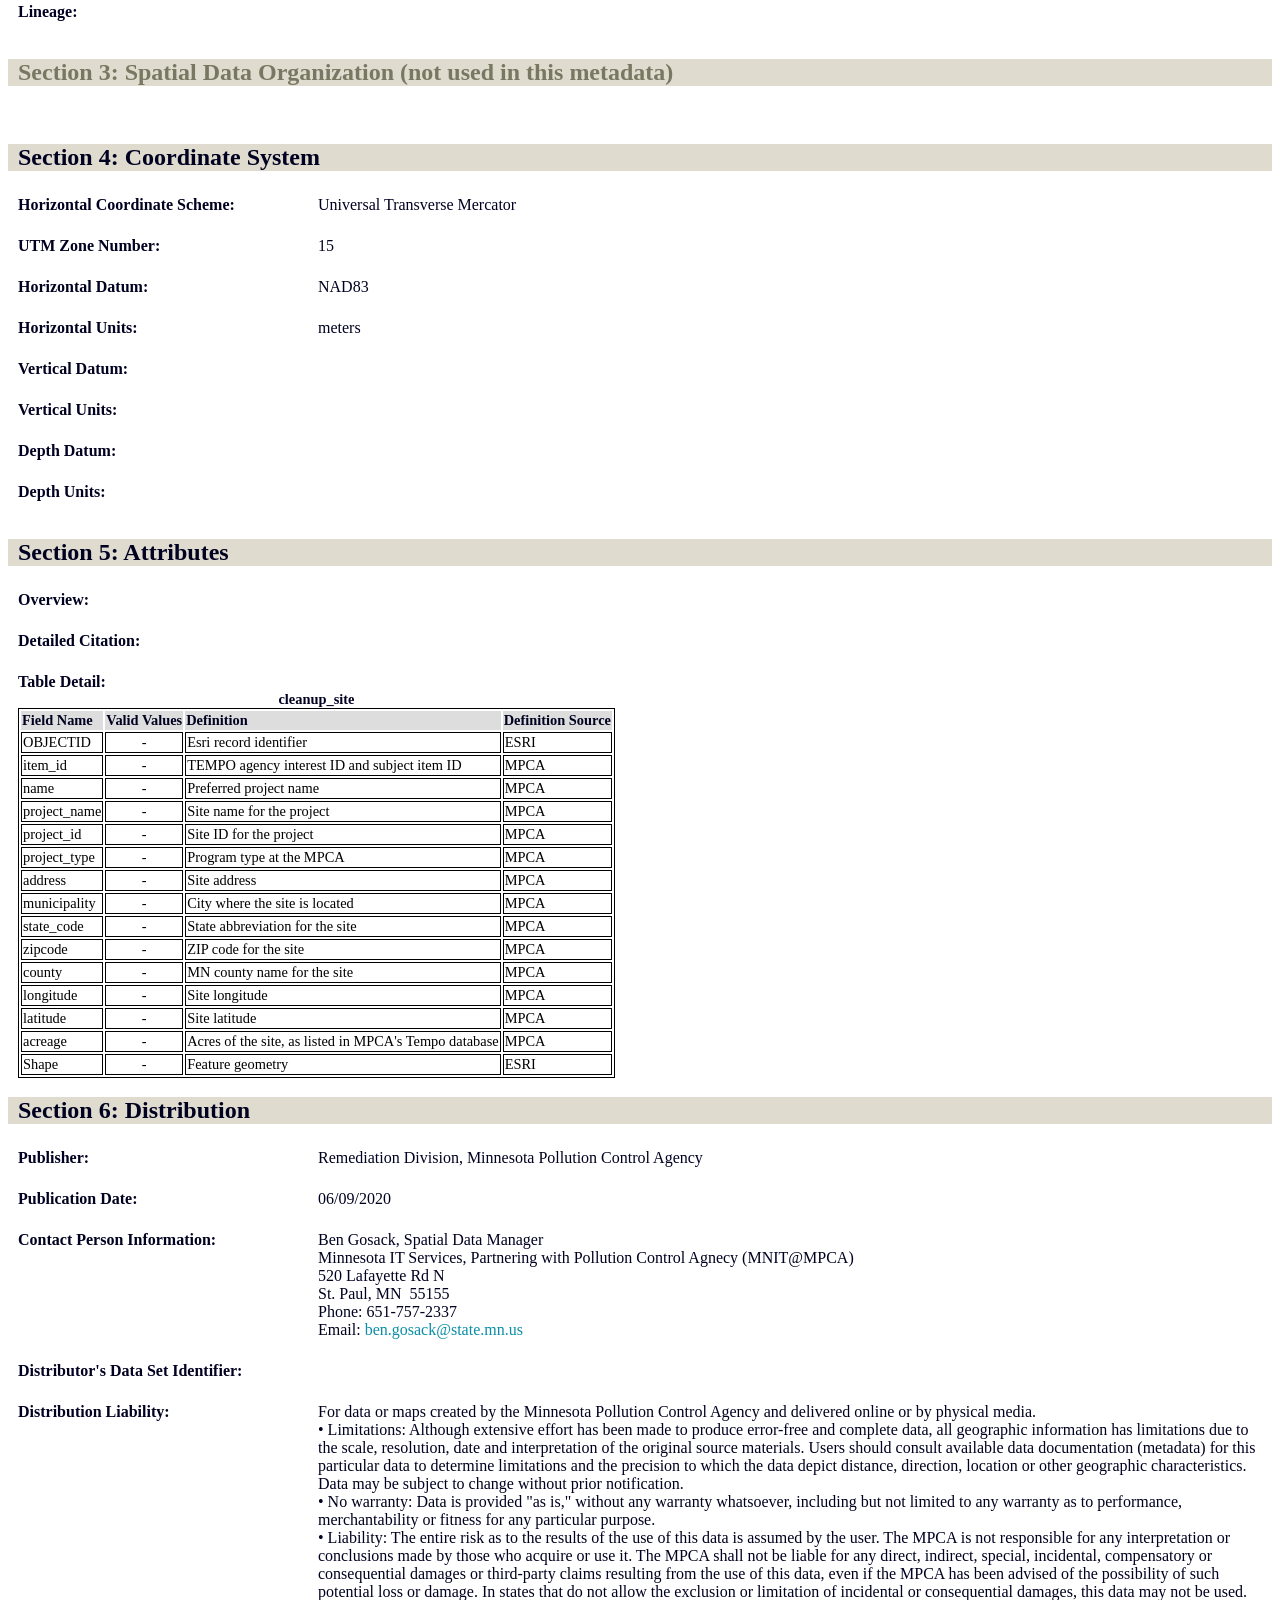
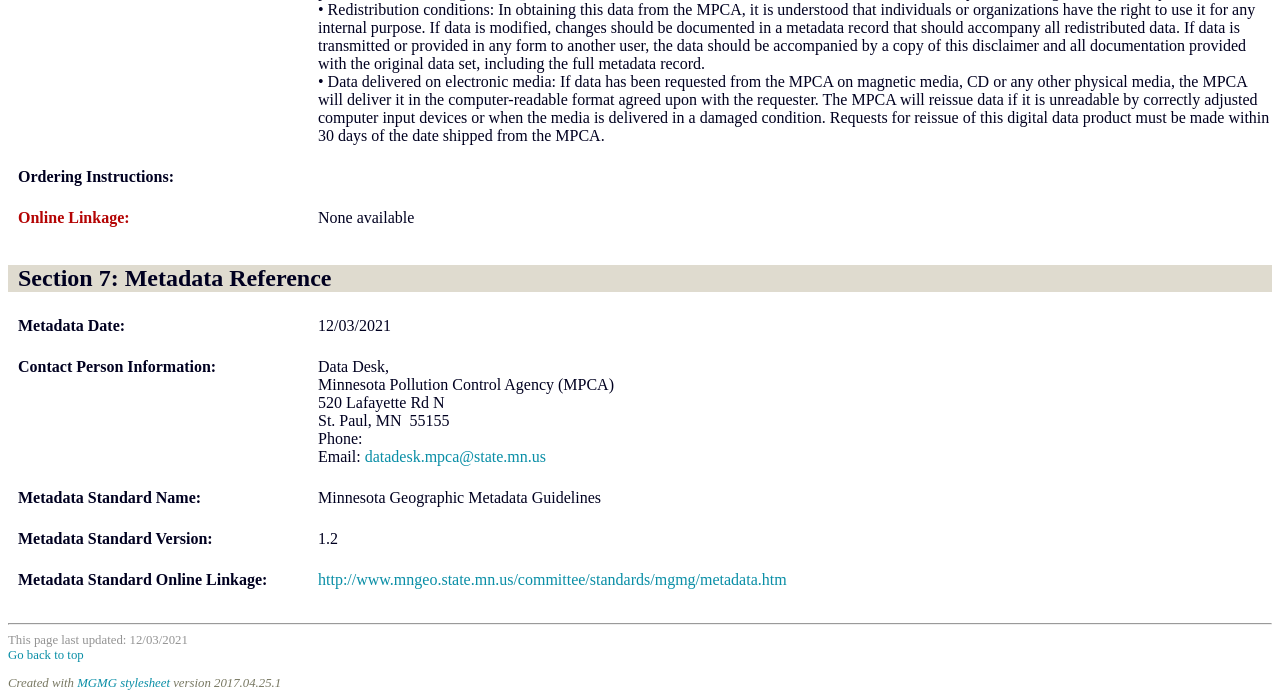
<file: water_contamination/env_mn_gw_contamination_atlas/metadata/atlas_contamination_sites.html>
<html lang="en"><head><META http-equiv="Content-Type" content="text/html; charset=utf-16"><font face="calibri"><title> 
					Metadata: Minnesota Groundwater Contamination Atlas - Sites</title></font><meta name="viewport" content="width=device-width, initial-scale=1.0"><style type="text/css">
				body {
					color: #000020;
					background-color: #FFFFFF;
				}
				h1 {
				}
				.center {
					text-align: center;
					margin-top: 5px;
					margin-bottom: 5px;
				}
				div.box {
					margin-left: 1em;
				}
				div.hide {
					display: none;
				}
				div.show {
					display: block;
				}
				span.hide {
					display: none;
				}
				span.show {
					display: inline-block;
				}
				.backToTop a {
					color: #DDDDDD;
					font-style: italic;
					font-size: 0.85em;
					}
				.head {
					font-size: 1.3em;
				}
				a:link {
					color: #098EA6;
					font-weight: normal;
					text-decoration: none;
				}
				a:visited {
					color: #098EA6;
					text-decoration: none;
				}
				a:link:hover, a:visited:hover {
					color: #007799;
					background-color: #C6E6EF;
				}
				 a:focus, a:hover {
				   background-color: #C6E6EF;
				   text-decoration: none
				 }
				h2 {
					background: #dfdbcf;
					padding: 0px 0px 0px 10px;
				}
				h2 a {
				}
				h3 {
				}
				tr {
					vertical-align: top;
					border: 1px solid black;
				}
				th {
					text-align: left;
					background: #dddddd;
					vertical-align: bottom;
				}
				td {
					color: black;
					vertical-align: top;
					border: 1px solid black;
				}
					td.description {
					background: white;
				}
				div.mgmgel {
					padding: 5px 0px 0px 10px;
                    display: table;
					font-size: 1em;
                }
                div.mgmgel span:nth-child(1){
					display: table-cell;
					width: 30%;
					font-weight: bold;
                }
				@media(min-width:600px){
					div.mgmgel span:nth-child(1){width: 300px}
				}
                div.mgmgel span:nth-child(2){
					display: table-cell;
                }
				.unused {
					color:787862;
				}
				table {
					margin: 0px 10px 0px 10px;
					border: 1px solid black;
					font-size: .9em;
				}
				div.smallish {
					font-size: .8em;
					color:939393;
				}
			</style></head><body><font face="calibri"><div class="mgmg"><A name="thetop"></A><center><h1>Minnesota Groundwater Contamination Atlas - Sites</h1></center><div class="smallish"><center>
						This page last updated:
						12/03/2021</center><center>
						Metadata created using <A href="http://www.mngeo.state.mn.us/committee/standards/mgmg/metadata.htm">Minnesota Geographic Metadata Guidelines</A></center></div><BR><HR><span>Go to Section:</span><BR><ol><li><a href="#Identification_Information">Overview</a></li><li><a href="#Data_Quality_Information">Data Quality</a></li><li class="unused">Data Organization</li><li><a href="#Spatial_Reference_Information">Coordinate System</a></li><li><a href="#Entity_and_Attribute_Information">Attributes</a></li><li><a href="#Distribution_Information">Distribution</a> - <a href="#ordering"><font color="#B40404">Get Data</font></a></li><li><a href="#Metadata_Reference_Information">Metadata Reference</a></li></ol><h2><A NAME="Identification_Information"></A>
					Section 1: Overview
				</h2><div class="mgmgel"><span>Originator:</span><span>Remediation Division, Minnesota Pollution Control Agency</span></div><br><div class="mgmgel"><span>
						Title: 
					</span><span>Minnesota Groundwater Contamination Atlas - Sites</span></div><br><div class="mgmgel"><span>
						Abstract: 
					</span><span>This is a point layer showing the sites included in the Minnesota Groundwater Contamination Atlas. The Atlas was first published in June 2020. It shows where testing monitoring wells shows groundwater areas of contamination. <br></span></div><br><div class="mgmgel"><span>
						Purpose: 
					</span><span>This is meant to be a high level search layer. The point is scalable at the state level and gives a general indication of where a groundwater contamination area of concern may be mapped.</span></div><br><div class="mgmgel"><span>
						Time Period of Content Date:
					</span><span>01/12/2022</span></div><br><div class="mgmgel"><span>
						Currentness Reference: 
					</span><span>The data receive daily updates to reflect the most current information available. In aggregate, the data were collected throughout the existence of MPCA’s Remediation Program. Individual records are collected throughout the life-cycle of a Remediation Program interest. Several date fields contained in the data describe when an individual record was last collected or the location information was modified. </span></div><br><div class="mgmgel"><span>
						Progress: 
					</span><span>In work</span></div><br><div class="mgmgel"><span>
						Maintenance and Update Frequency:
					</span><span>Daily</span></div><br><div class="mgmgel"><span>
						Spatial Extent of Data:  
					</span><span>Minnesota</span></div><br><div class="mgmgel"><span>
						Bounding Coordinates:  
					</span><span>-97.23<br>-89.53<br>49.37<br>43.5</span></div><br><div class="mgmgel"><span>
						Place Keywords:
					</span><span></span></div><br><div class="mgmgel"><span>
						Theme Keywords:
					</span><span>environment, contamination, groundwater</span></div><br><div class="mgmgel"><span>
						Theme Keyword Thesaurus: 
					</span><span></span></div><br><div class="mgmgel"><span>
						Access Constraints:
					</span><span>None.</span></div><br><div class="mgmgel"><span>
						Use Constraints:
					</span><span>None. Please check sources, scale, accuracy, currentness and other available information. Please confirm that you are using the most recent copy of both data and metadata.  Acknowledgment of the publisher would be appreciated.</span></div><br><div class="mgmgel"><span>
						Contact Person Information: 
					</span><span>Data Desk,
							<br>Minnesota Pollution Control Agency (MPCA)<br>520 Lafayette Rd N<br>St. Paul,
							MN&nbsp;
							55155<br>
							Phone: <br>
							Email: <A href="mailto:datadesk.mpca@state.mn.us">datadesk.mpca@state.mn.us</A></span></div><br><div class="mgmgel"><span>
						Browse Graphic:  
					</span><span><A href="https://www.pca.state.mn.us/data/minnesota-groundwater-contamination-atlas">Click to view a data sample</A>.
								<br><br></span></div><br><div class="mgmgel"><span>
						Associated Data Sets:
					</span><span></span></div><br><h2><a name="Data_Quality_Information"></a>
					Section 2: Data Quality
				</h2><div class="mgmgel"><span>
						Attribute Accuracy: 
					</span><span></span></div><br><div class="mgmgel"><span>
						Logical Consistency:
					</span><span></span></div><br><div class="mgmgel"><span>
						Completeness:
					</span><span></span></div><br><div class="mgmgel"><span>
						Horizontal Positional Accuracy:
					</span><span></span></div><br><br><div class="mgmgel"><span>
						Lineage:
					</span><span></span></div><br><h2 class="unused"><a name="Spatial_Data_Organization_Information"></a>
					Section 3: Spatial Data Organization (not used in this metadata)
				</h2><br><h2><a name="Spatial_Reference_Information"></a>
					Section 4: Coordinate System
				</h2><div class="mgmgel"><span>
						Horizontal Coordinate Scheme:
					</span><span>Universal Transverse Mercator</span></div><br><div class="mgmgel"><span>
							UTM Zone Number:
						</span><span>15</span></div><br><div class="mgmgel"><span>
						Horizontal Datum:
					</span><span>NAD83</span></div><br><div class="mgmgel"><span>
						Horizontal Units:
					</span><span>meters</span></div><br><div class="mgmgel"><span>
						Vertical Datum:
					</span><span></span></div><br><div class="mgmgel"><span>
						Vertical Units:
					</span><span></span></div><br><div class="mgmgel"><span>
						Depth Datum:
					</span><span></span></div><br><div class="mgmgel"><span>
						Depth Units:
					</span><span></span></div><br><h2><a name="Entity_and_Attribute_Information"></a>
					Section 5: Attributes
				</h2><div class="mgmgel"><span>
						Overview:
					</span><span></span></div><br><div class="mgmgel"><span>
						Detailed Citation:
					</span><span></span></div><br><div class="mgmgel"><span>
						Table Detail:
					</span></div><table><caption><b>cleanup_site</b></caption><tr><th>Field Name</th><th>Valid Values</th><th>Definition</th><th>Definition Source</th></tr><tr><td>OBJECTID</td><td><center>-</center></td><td>Esri record identifier</td><td>ESRI</td></tr><tr><td>item_id</td><td><center>-</center></td><td>TEMPO agency interest ID and subject item ID</td><td>MPCA</td></tr><tr><td>name</td><td><center>-</center></td><td>Preferred project name</td><td>MPCA</td></tr><tr><td>project_name</td><td><center>-</center></td><td>Site name for the project</td><td>MPCA</td></tr><tr><td>project_id</td><td><center>-</center></td><td>Site ID for the project</td><td>MPCA</td></tr><tr><td>project_type</td><td><center>-</center></td><td>Program type at the MPCA</td><td>MPCA</td></tr><tr><td>address</td><td><center>-</center></td><td>Site address</td><td>MPCA</td></tr><tr><td>municipality</td><td><center>-</center></td><td>City where the site is located</td><td>MPCA</td></tr><tr><td>state_code</td><td><center>-</center></td><td>State abbreviation for the site</td><td>MPCA</td></tr><tr><td>zipcode</td><td><center>-</center></td><td>ZIP code for the site</td><td>MPCA</td></tr><tr><td>county</td><td><center>-</center></td><td>MN county name for the site</td><td>MPCA</td></tr><tr><td>longitude</td><td><center>-</center></td><td>Site longitude</td><td>MPCA</td></tr><tr><td>latitude</td><td><center>-</center></td><td>Site latitude</td><td>MPCA</td></tr><tr><td>acreage</td><td><center>-</center></td><td>Acres of the site, as listed in MPCA's Tempo database</td><td>MPCA</td></tr><tr><td>Shape</td><td><center>-</center></td><td>Feature geometry</td><td>ESRI</td></tr></table><h2><a name="Distribution_Information"></a>
					Section 6: Distribution
				</h2><div class="mgmgel"><span>
						Publisher:
					</span><span>Remediation Division, Minnesota Pollution Control Agency</span></div><br><div class="mgmgel"><span>
						Publication Date:
					</span><span>06/09/2020</span></div><br><div class="mgmgel"><span>
						Contact Person Information:
					</span><span>Ben Gosack,
							Spatial Data Manager<br>Minnesota IT Services, Partnering with Pollution Control Agnecy (MNIT@MPCA)<br>520 Lafayette Rd N<br>St. Paul,
							MN&nbsp;
							55155<br>
							Phone: 651-757-2337<br>
							Email: <A href="mailto:ben.gosack@state.mn.us">ben.gosack@state.mn.us</A></span></div><br><div class="mgmgel"><span>
						Distributor's Data Set Identifier:
					</span><span></span></div><br><div class="mgmgel"><span>
						Distribution Liability:
					</span><span>For data or maps created by the Minnesota Pollution Control Agency and delivered online or by physical media. 
<br>•	Limitations: Although extensive effort has been made to produce error-free and complete data, all geographic information has limitations due to the scale, resolution, date and interpretation of the original source materials. Users should consult available data documentation (metadata) for this particular data to determine limitations and the precision to which the data depict distance, direction, location or other geographic characteristics. Data may be subject to change without prior notification.
<br>•	No warranty: Data is provided "as is," without any warranty whatsoever, including but not limited to any warranty as to performance, merchantability or fitness for any particular purpose.
<br>•	Liability: The entire risk as to the results of the use of this data is assumed by the user. The MPCA is not responsible for any interpretation or conclusions made by those who acquire or use it. The MPCA shall not be liable for any direct, indirect, special, incidental, compensatory or consequential damages or third-party claims resulting from the use of this data, even if the MPCA has been advised of the possibility of such potential loss or damage. In states that do not allow the exclusion or limitation of incidental or consequential damages, this data may not be used.
<br>•	Redistribution conditions: In obtaining this data from the MPCA, it is understood that individuals or organizations have the right to use it for any internal purpose. If data is modified, changes should be documented in a metadata record that should accompany all redistributed data. If data is transmitted or provided in any form to another user, the data should be accompanied by a copy of this disclaimer and all documentation provided with the original data set, including the full metadata record.
<br>•	Data delivered on electronic media: If data has been requested from the MPCA on magnetic media, CD or any other physical media, the MPCA will deliver it in the computer-readable format agreed upon with the requester. The MPCA will reissue data if it is unreadable by correctly adjusted computer input devices or when the media is delivered in a damaged condition. Requests for reissue of this digital data product must be made within 30 days of the date shipped from the MPCA.</span></div><br><div class="mgmgel"><span><a name="ordering"></a>
						Ordering Instructions:
					</span><span></span></div><br><div class="mgmgel"><span><font color="#B40404">Online Linkage:</font></span><span>
								None available
							</span></div><br><h2><a name="Metadata_Reference_Information"></a>
					Section 7: Metadata Reference
				</h2><div class="mgmgel"><span>
						Metadata Date:
					</span><span>12/03/2021</span></div><br><div class="mgmgel"><span>
						Contact Person Information:
					</span><span>Data Desk,
						<br>Minnesota Pollution Control Agency (MPCA)<br>520 Lafayette Rd N<br>St. Paul,
						MN&nbsp;
						55155<br>
						Phone: <br>
						Email: <A href="mailto:datadesk.mpca@state.mn.us">datadesk.mpca@state.mn.us</A></span></div><br><div class="mgmgel"><span>
						Metadata Standard Name:
					</span><span>Minnesota Geographic Metadata Guidelines</span></div><br><div class="mgmgel"><span>
						Metadata Standard Version:
					</span><span>1.2</span></div><br><div class="mgmgel"><span>
						Metadata Standard Online Linkage:
					</span><span><A TARGET="viewer" HREF="http://www.mngeo.state.mn.us/committee/standards/mgmg/metadata.htm">http://www.mngeo.state.mn.us/committee/standards/mgmg/metadata.htm</A></span></div><br><p></p><hr><div class="smallish"> This page last updated:
				12/03/2021<br><A HREF="#Top"> Go back to top</A><p></p><em class="unused">Created with <a href="https://github.com/MetropolitanCouncil/MME">MGMG stylesheet</a> version 2017.04.25.1</em></div></div></font></body></html>
</file>
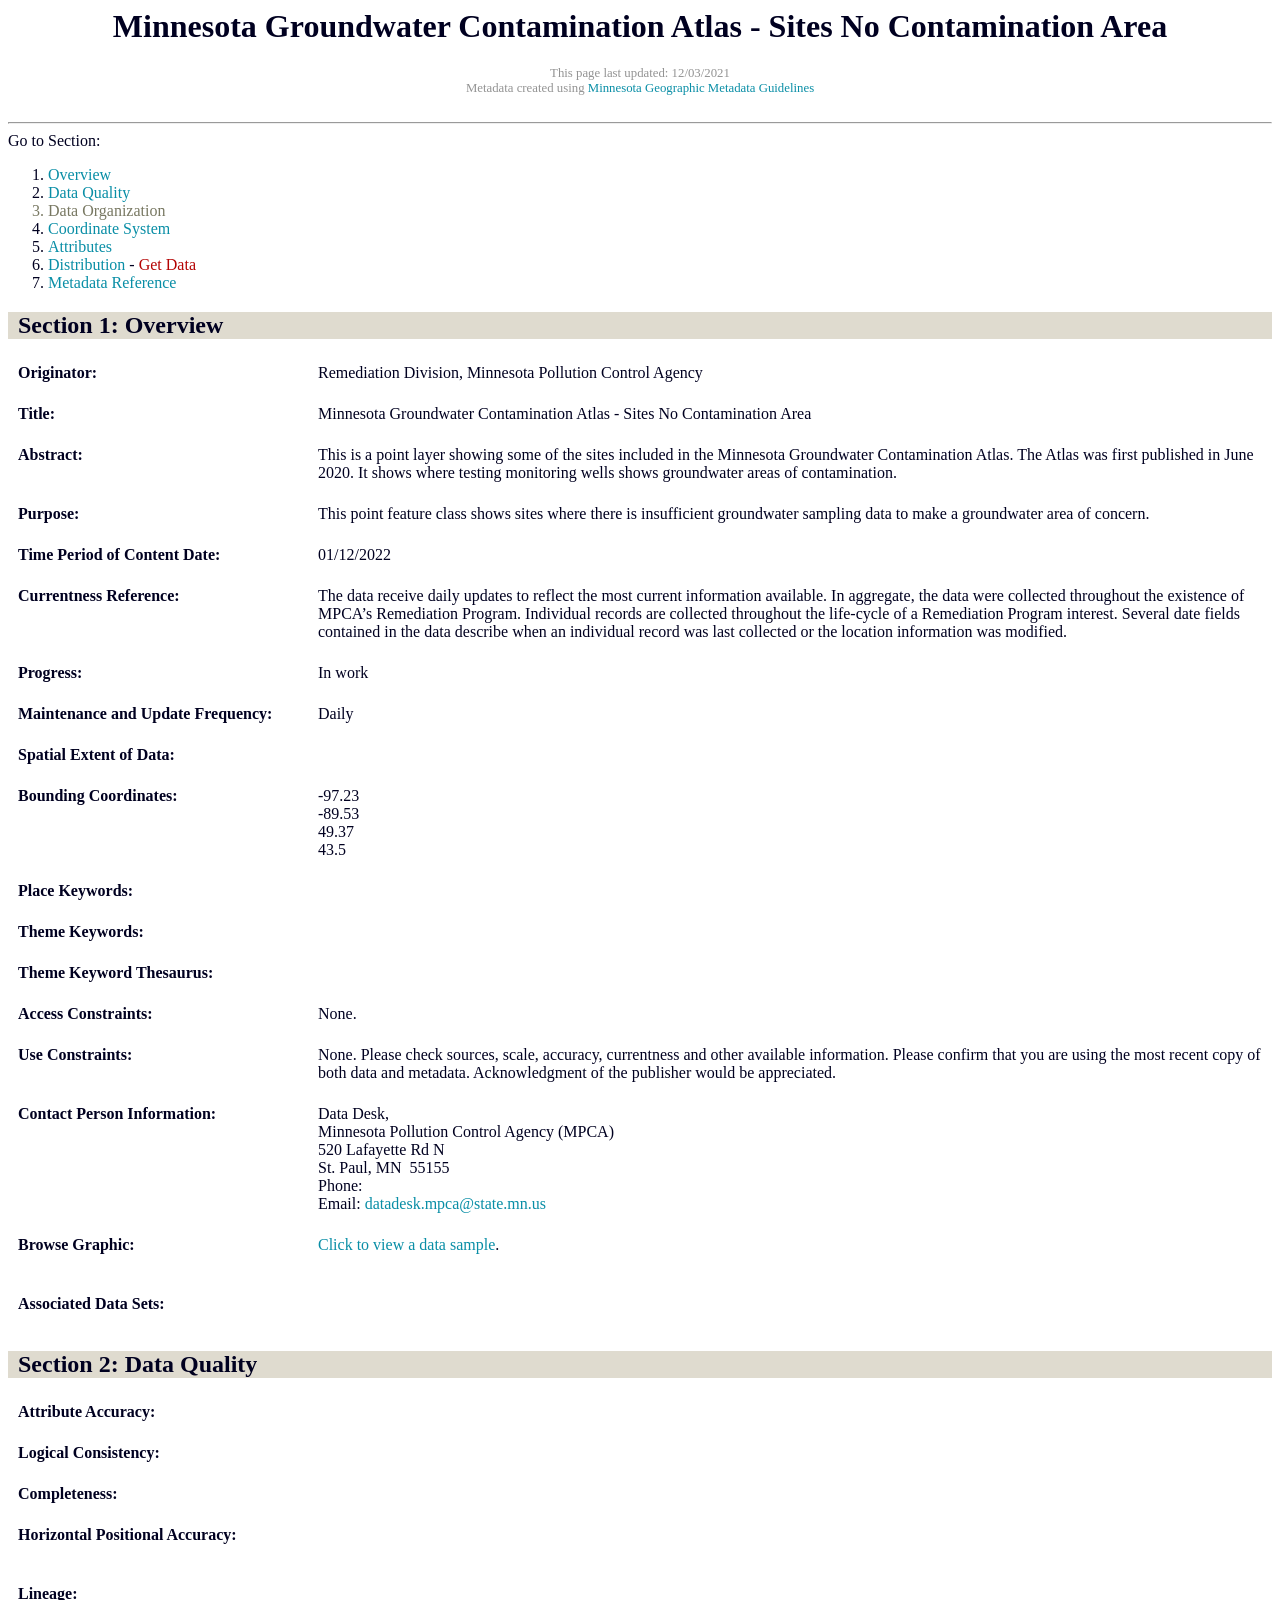
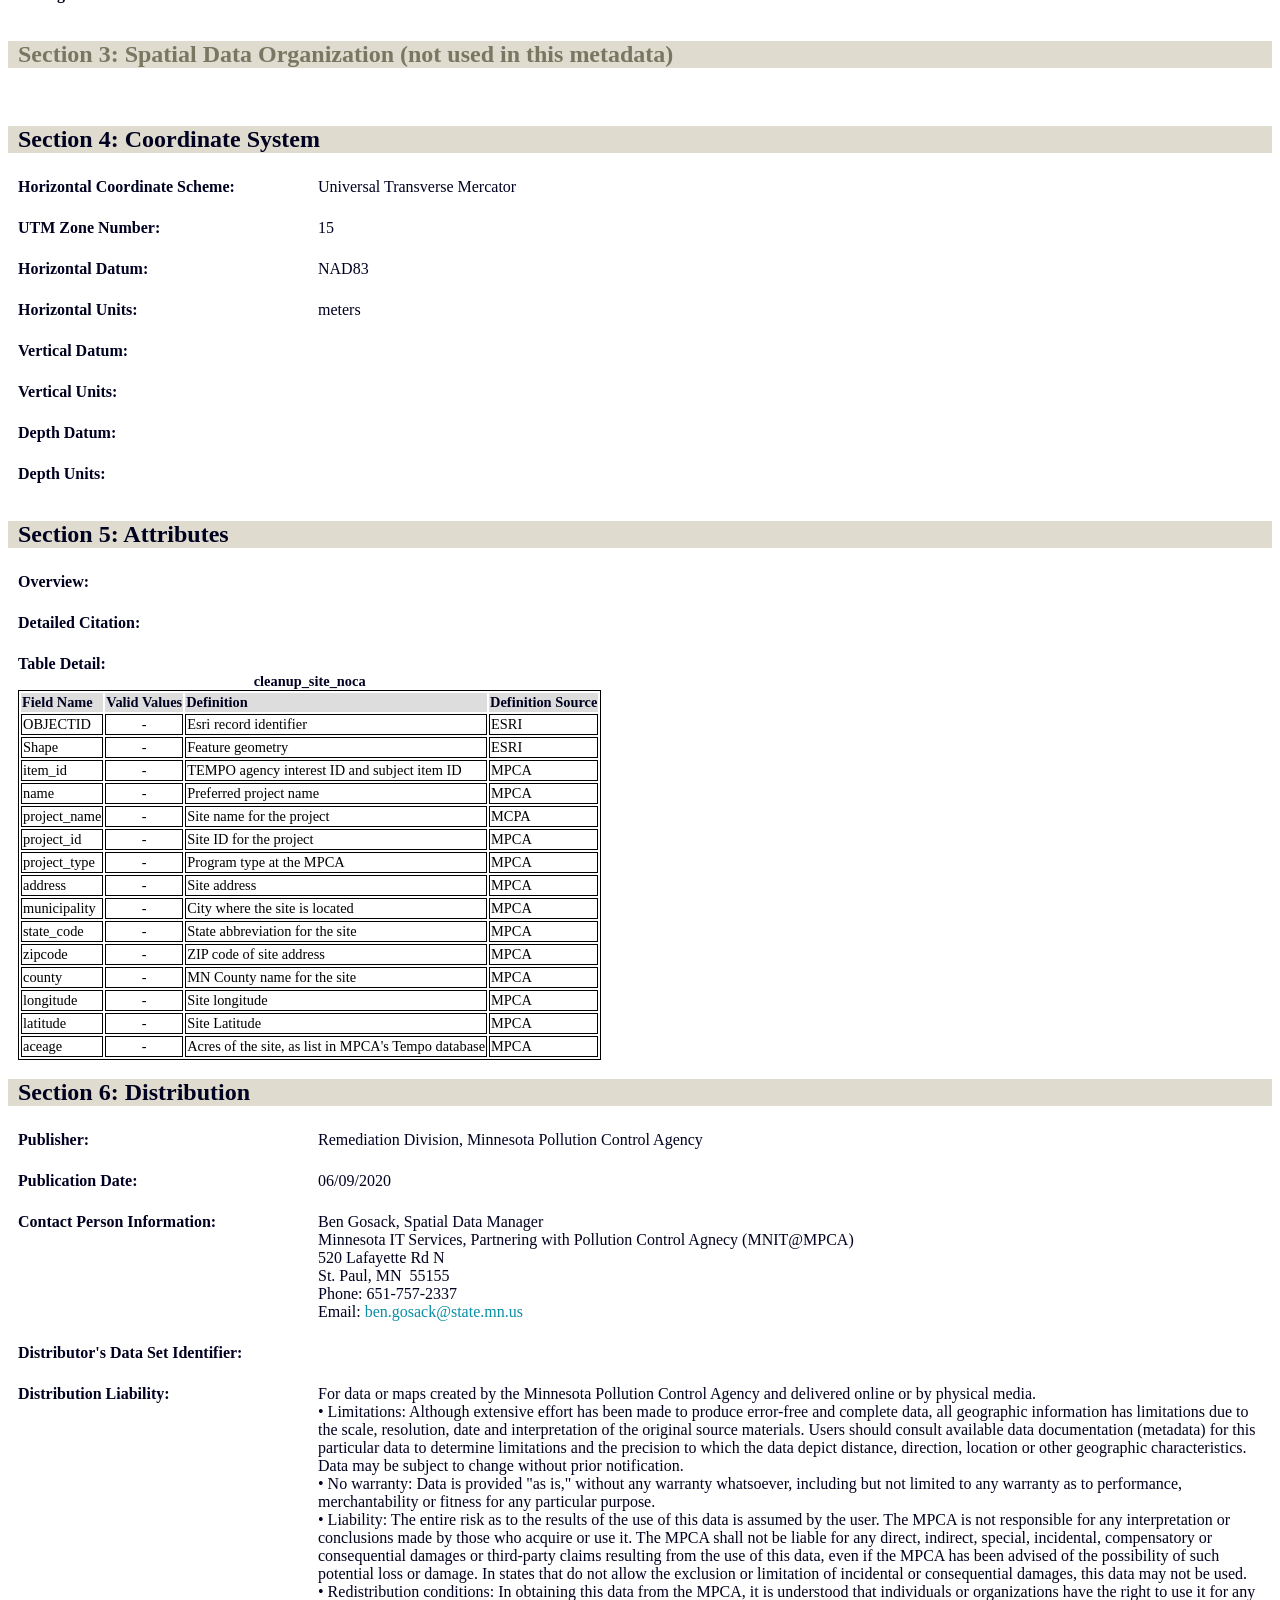
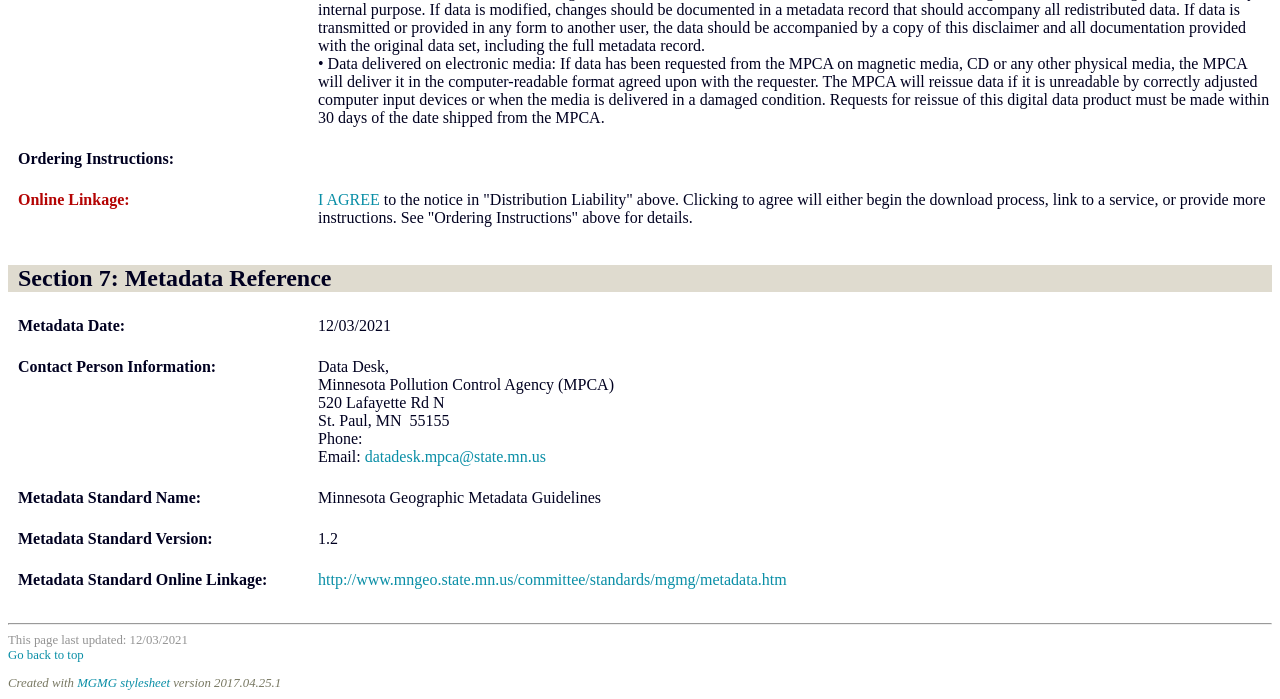
<file: water_contamination/env_mn_gw_contamination_atlas/metadata/atlas_contamination_sites_noca.html>
<html lang="en"><head><META http-equiv="Content-Type" content="text/html; charset=utf-16"><font face="calibri"><title> 
					Metadata: Minnesota Groundwater Contamination Atlas - Sites No Contamination Area</title></font><meta name="viewport" content="width=device-width, initial-scale=1.0"><style type="text/css">
				body {
					color: #000020;
					background-color: #FFFFFF;
				}
				h1 {
				}
				.center {
					text-align: center;
					margin-top: 5px;
					margin-bottom: 5px;
				}
				div.box {
					margin-left: 1em;
				}
				div.hide {
					display: none;
				}
				div.show {
					display: block;
				}
				span.hide {
					display: none;
				}
				span.show {
					display: inline-block;
				}
				.backToTop a {
					color: #DDDDDD;
					font-style: italic;
					font-size: 0.85em;
					}
				.head {
					font-size: 1.3em;
				}
				a:link {
					color: #098EA6;
					font-weight: normal;
					text-decoration: none;
				}
				a:visited {
					color: #098EA6;
					text-decoration: none;
				}
				a:link:hover, a:visited:hover {
					color: #007799;
					background-color: #C6E6EF;
				}
				 a:focus, a:hover {
				   background-color: #C6E6EF;
				   text-decoration: none
				 }
				h2 {
					background: #dfdbcf;
					padding: 0px 0px 0px 10px;
				}
				h2 a {
				}
				h3 {
				}
				tr {
					vertical-align: top;
					border: 1px solid black;
				}
				th {
					text-align: left;
					background: #dddddd;
					vertical-align: bottom;
				}
				td {
					color: black;
					vertical-align: top;
					border: 1px solid black;
				}
					td.description {
					background: white;
				}
				div.mgmgel {
					padding: 5px 0px 0px 10px;
                    display: table;
					font-size: 1em;
                }
                div.mgmgel span:nth-child(1){
					display: table-cell;
					width: 30%;
					font-weight: bold;
                }
				@media(min-width:600px){
					div.mgmgel span:nth-child(1){width: 300px}
				}
                div.mgmgel span:nth-child(2){
					display: table-cell;
                }
				.unused {
					color:787862;
				}
				table {
					margin: 0px 10px 0px 10px;
					border: 1px solid black;
					font-size: .9em;
				}
				div.smallish {
					font-size: .8em;
					color:939393;
				}
			</style></head><body><font face="calibri"><div class="mgmg"><A name="thetop"></A><center><h1>Minnesota Groundwater Contamination Atlas - Sites No Contamination Area</h1></center><div class="smallish"><center>
						This page last updated:
						12/03/2021</center><center>
						Metadata created using <A href="http://www.mngeo.state.mn.us/committee/standards/mgmg/metadata.htm">Minnesota Geographic Metadata Guidelines</A></center></div><BR><HR><span>Go to Section:</span><BR><ol><li><a href="#Identification_Information">Overview</a></li><li><a href="#Data_Quality_Information">Data Quality</a></li><li class="unused">Data Organization</li><li><a href="#Spatial_Reference_Information">Coordinate System</a></li><li><a href="#Entity_and_Attribute_Information">Attributes</a></li><li><a href="#Distribution_Information">Distribution</a> - <a href="#ordering"><font color="#B40404">Get Data</font></a></li><li><a href="#Metadata_Reference_Information">Metadata Reference</a></li></ol><h2><A NAME="Identification_Information"></A>
					Section 1: Overview
				</h2><div class="mgmgel"><span>Originator:</span><span>Remediation Division, Minnesota Pollution Control Agency</span></div><br><div class="mgmgel"><span>
						Title: 
					</span><span>Minnesota Groundwater Contamination Atlas - Sites No Contamination Area</span></div><br><div class="mgmgel"><span>
						Abstract: 
					</span><span>This is a point layer showing some of the sites included in the Minnesota Groundwater Contamination Atlas. The Atlas was first published in June 2020. It shows where testing monitoring wells shows groundwater areas of contamination. <br></span></div><br><div class="mgmgel"><span>
						Purpose: 
					</span><span>This point feature class shows sites where there is insufficient groundwater sampling data to make a groundwater area of concern.</span></div><br><div class="mgmgel"><span>
						Time Period of Content Date:
					</span><span>01/12/2022</span></div><br><div class="mgmgel"><span>
						Currentness Reference: 
					</span><span>The data receive daily updates to reflect the most current information available. In aggregate, the data were collected throughout the existence of MPCA’s Remediation Program. Individual records are collected throughout the life-cycle of a Remediation Program interest. Several date fields contained in the data describe when an individual record was last collected or the location information was modified.</span></div><br><div class="mgmgel"><span>
						Progress: 
					</span><span>In work</span></div><br><div class="mgmgel"><span>
						Maintenance and Update Frequency:
					</span><span>Daily</span></div><br><div class="mgmgel"><span>
						Spatial Extent of Data:  
					</span><span></span></div><br><div class="mgmgel"><span>
						Bounding Coordinates:  
					</span><span>-97.23<br>-89.53<br>49.37<br>43.5</span></div><br><div class="mgmgel"><span>
						Place Keywords:
					</span><span></span></div><br><div class="mgmgel"><span>
						Theme Keywords:
					</span><span></span></div><br><div class="mgmgel"><span>
						Theme Keyword Thesaurus: 
					</span><span></span></div><br><div class="mgmgel"><span>
						Access Constraints:
					</span><span>None.</span></div><br><div class="mgmgel"><span>
						Use Constraints:
					</span><span>None. Please check sources, scale, accuracy, currentness and other available information. Please confirm that you are using the most recent copy of both data and metadata.  Acknowledgment of the publisher would be appreciated.</span></div><br><div class="mgmgel"><span>
						Contact Person Information: 
					</span><span>Data Desk,
							<br>Minnesota Pollution Control Agency (MPCA)<br>520 Lafayette Rd N<br>St. Paul,
							MN&nbsp;
							55155<br>
							Phone: <br>
							Email: <A href="mailto:datadesk.mpca@state.mn.us">datadesk.mpca@state.mn.us</A></span></div><br><div class="mgmgel"><span>
						Browse Graphic:  
					</span><span><A href="https://www.pca.state.mn.us/data/groundwater-contamination-mapping-project">Click to view a data sample</A>.
								<br><br></span></div><br><div class="mgmgel"><span>
						Associated Data Sets:
					</span><span></span></div><br><h2><a name="Data_Quality_Information"></a>
					Section 2: Data Quality
				</h2><div class="mgmgel"><span>
						Attribute Accuracy: 
					</span><span></span></div><br><div class="mgmgel"><span>
						Logical Consistency:
					</span><span></span></div><br><div class="mgmgel"><span>
						Completeness:
					</span><span></span></div><br><div class="mgmgel"><span>
						Horizontal Positional Accuracy:
					</span><span></span></div><br><br><div class="mgmgel"><span>
						Lineage:
					</span><span></span></div><br><h2 class="unused"><a name="Spatial_Data_Organization_Information"></a>
					Section 3: Spatial Data Organization (not used in this metadata)
				</h2><br><h2><a name="Spatial_Reference_Information"></a>
					Section 4: Coordinate System
				</h2><div class="mgmgel"><span>
						Horizontal Coordinate Scheme:
					</span><span>Universal Transverse Mercator</span></div><br><div class="mgmgel"><span>
							UTM Zone Number:
						</span><span>15</span></div><br><div class="mgmgel"><span>
						Horizontal Datum:
					</span><span>NAD83</span></div><br><div class="mgmgel"><span>
						Horizontal Units:
					</span><span>meters</span></div><br><div class="mgmgel"><span>
						Vertical Datum:
					</span><span></span></div><br><div class="mgmgel"><span>
						Vertical Units:
					</span><span></span></div><br><div class="mgmgel"><span>
						Depth Datum:
					</span><span></span></div><br><div class="mgmgel"><span>
						Depth Units:
					</span><span></span></div><br><h2><a name="Entity_and_Attribute_Information"></a>
					Section 5: Attributes
				</h2><div class="mgmgel"><span>
						Overview:
					</span><span></span></div><br><div class="mgmgel"><span>
						Detailed Citation:
					</span><span></span></div><br><div class="mgmgel"><span>
						Table Detail:
					</span></div><table><caption><b>cleanup_site_noca</b></caption><tr><th>Field Name</th><th>Valid Values</th><th>Definition</th><th>Definition Source</th></tr><tr><td>OBJECTID</td><td><center>-</center></td><td>Esri record identifier</td><td>ESRI</td></tr><tr><td>Shape</td><td><center>-</center></td><td>Feature geometry</td><td>ESRI</td></tr><tr><td>item_id</td><td><center>-</center></td><td>TEMPO agency interest ID and subject item ID</td><td>MPCA</td></tr><tr><td>name</td><td><center>-</center></td><td>Preferred project name</td><td>MPCA</td></tr><tr><td>project_name</td><td><center>-</center></td><td>Site name for the project</td><td>MCPA</td></tr><tr><td>project_id</td><td><center>-</center></td><td>Site ID for the project</td><td>MPCA</td></tr><tr><td>project_type</td><td><center>-</center></td><td>Program type at the MPCA</td><td>MPCA</td></tr><tr><td>address</td><td><center>-</center></td><td>Site address</td><td>MPCA</td></tr><tr><td>municipality</td><td><center>-</center></td><td>City where the site is located</td><td>MPCA</td></tr><tr><td>state_code</td><td><center>-</center></td><td>State abbreviation for the site</td><td>MPCA</td></tr><tr><td>zipcode</td><td><center>-</center></td><td>ZIP code of site address</td><td>MPCA</td></tr><tr><td>county</td><td><center>-</center></td><td>MN County name for the site</td><td>MPCA</td></tr><tr><td>longitude</td><td><center>-</center></td><td>Site longitude</td><td>MPCA</td></tr><tr><td>latitude</td><td><center>-</center></td><td>Site Latitude</td><td>MPCA</td></tr><tr><td>aceage</td><td><center>-</center></td><td>Acres of the site, as list in MPCA's Tempo database</td><td>MPCA</td></tr></table><h2><a name="Distribution_Information"></a>
					Section 6: Distribution
				</h2><div class="mgmgel"><span>
						Publisher:
					</span><span>Remediation Division, Minnesota Pollution Control Agency</span></div><br><div class="mgmgel"><span>
						Publication Date:
					</span><span>06/09/2020</span></div><br><div class="mgmgel"><span>
						Contact Person Information:
					</span><span>Ben Gosack,
							Spatial Data Manager<br>Minnesota IT Services, Partnering with Pollution Control Agnecy (MNIT@MPCA)<br>520 Lafayette Rd N<br>St. Paul,
							MN&nbsp;
							55155<br>
							Phone: 651-757-2337<br>
							Email: <A href="mailto:ben.gosack@state.mn.us">ben.gosack@state.mn.us</A></span></div><br><div class="mgmgel"><span>
						Distributor's Data Set Identifier:
					</span><span></span></div><br><div class="mgmgel"><span>
						Distribution Liability:
					</span><span>For data or maps created by the Minnesota Pollution Control Agency and delivered online or by physical media. 
<br>•	Limitations: Although extensive effort has been made to produce error-free and complete data, all geographic information has limitations due to the scale, resolution, date and interpretation of the original source materials. Users should consult available data documentation (metadata) for this particular data to determine limitations and the precision to which the data depict distance, direction, location or other geographic characteristics. Data may be subject to change without prior notification.
<br>•	No warranty: Data is provided "as is," without any warranty whatsoever, including but not limited to any warranty as to performance, merchantability or fitness for any particular purpose.
<br>•	Liability: The entire risk as to the results of the use of this data is assumed by the user. The MPCA is not responsible for any interpretation or conclusions made by those who acquire or use it. The MPCA shall not be liable for any direct, indirect, special, incidental, compensatory or consequential damages or third-party claims resulting from the use of this data, even if the MPCA has been advised of the possibility of such potential loss or damage. In states that do not allow the exclusion or limitation of incidental or consequential damages, this data may not be used.
<br>•	Redistribution conditions: In obtaining this data from the MPCA, it is understood that individuals or organizations have the right to use it for any internal purpose. If data is modified, changes should be documented in a metadata record that should accompany all redistributed data. If data is transmitted or provided in any form to another user, the data should be accompanied by a copy of this disclaimer and all documentation provided with the original data set, including the full metadata record.
<br>•	Data delivered on electronic media: If data has been requested from the MPCA on magnetic media, CD or any other physical media, the MPCA will deliver it in the computer-readable format agreed upon with the requester. The MPCA will reissue data if it is unreadable by correctly adjusted computer input devices or when the media is delivered in a damaged condition. Requests for reissue of this digital data product must be made within 30 days of the date shipped from the MPCA.</span></div><br><div class="mgmgel"><span><a name="ordering"></a>
						Ordering Instructions:
					</span><span></span></div><br><div class="mgmgel"><span><font color="#B40404">Online Linkage:</font></span><span><A href="https://gisdata.mn.gov/dataset/env-mn-gw-contamination-atlas"> I AGREE</A>
											to the notice in "Distribution Liability" above. Clicking to agree will either begin the download process, link to a service, or provide more instructions. See "Ordering Instructions" above for details.
								</span></div><br><h2><a name="Metadata_Reference_Information"></a>
					Section 7: Metadata Reference
				</h2><div class="mgmgel"><span>
						Metadata Date:
					</span><span>12/03/2021</span></div><br><div class="mgmgel"><span>
						Contact Person Information:
					</span><span>Data Desk,
						<br>Minnesota Pollution Control Agency (MPCA)<br>520 Lafayette Rd N<br>St. Paul,
						MN&nbsp;
						55155<br>
						Phone: <br>
						Email: <A href="mailto:datadesk.mpca@state.mn.us">datadesk.mpca@state.mn.us</A></span></div><br><div class="mgmgel"><span>
						Metadata Standard Name:
					</span><span>Minnesota Geographic Metadata Guidelines</span></div><br><div class="mgmgel"><span>
						Metadata Standard Version:
					</span><span>1.2</span></div><br><div class="mgmgel"><span>
						Metadata Standard Online Linkage:
					</span><span><A TARGET="viewer" HREF="http://www.mngeo.state.mn.us/committee/standards/mgmg/metadata.htm">http://www.mngeo.state.mn.us/committee/standards/mgmg/metadata.htm</A></span></div><br><p></p><hr><div class="smallish"> This page last updated:
				12/03/2021<br><A HREF="#Top"> Go back to top</A><p></p><em class="unused">Created with <a href="https://github.com/MetropolitanCouncil/MME">MGMG stylesheet</a> version 2017.04.25.1</em></div></div></font></body></html>
</file>
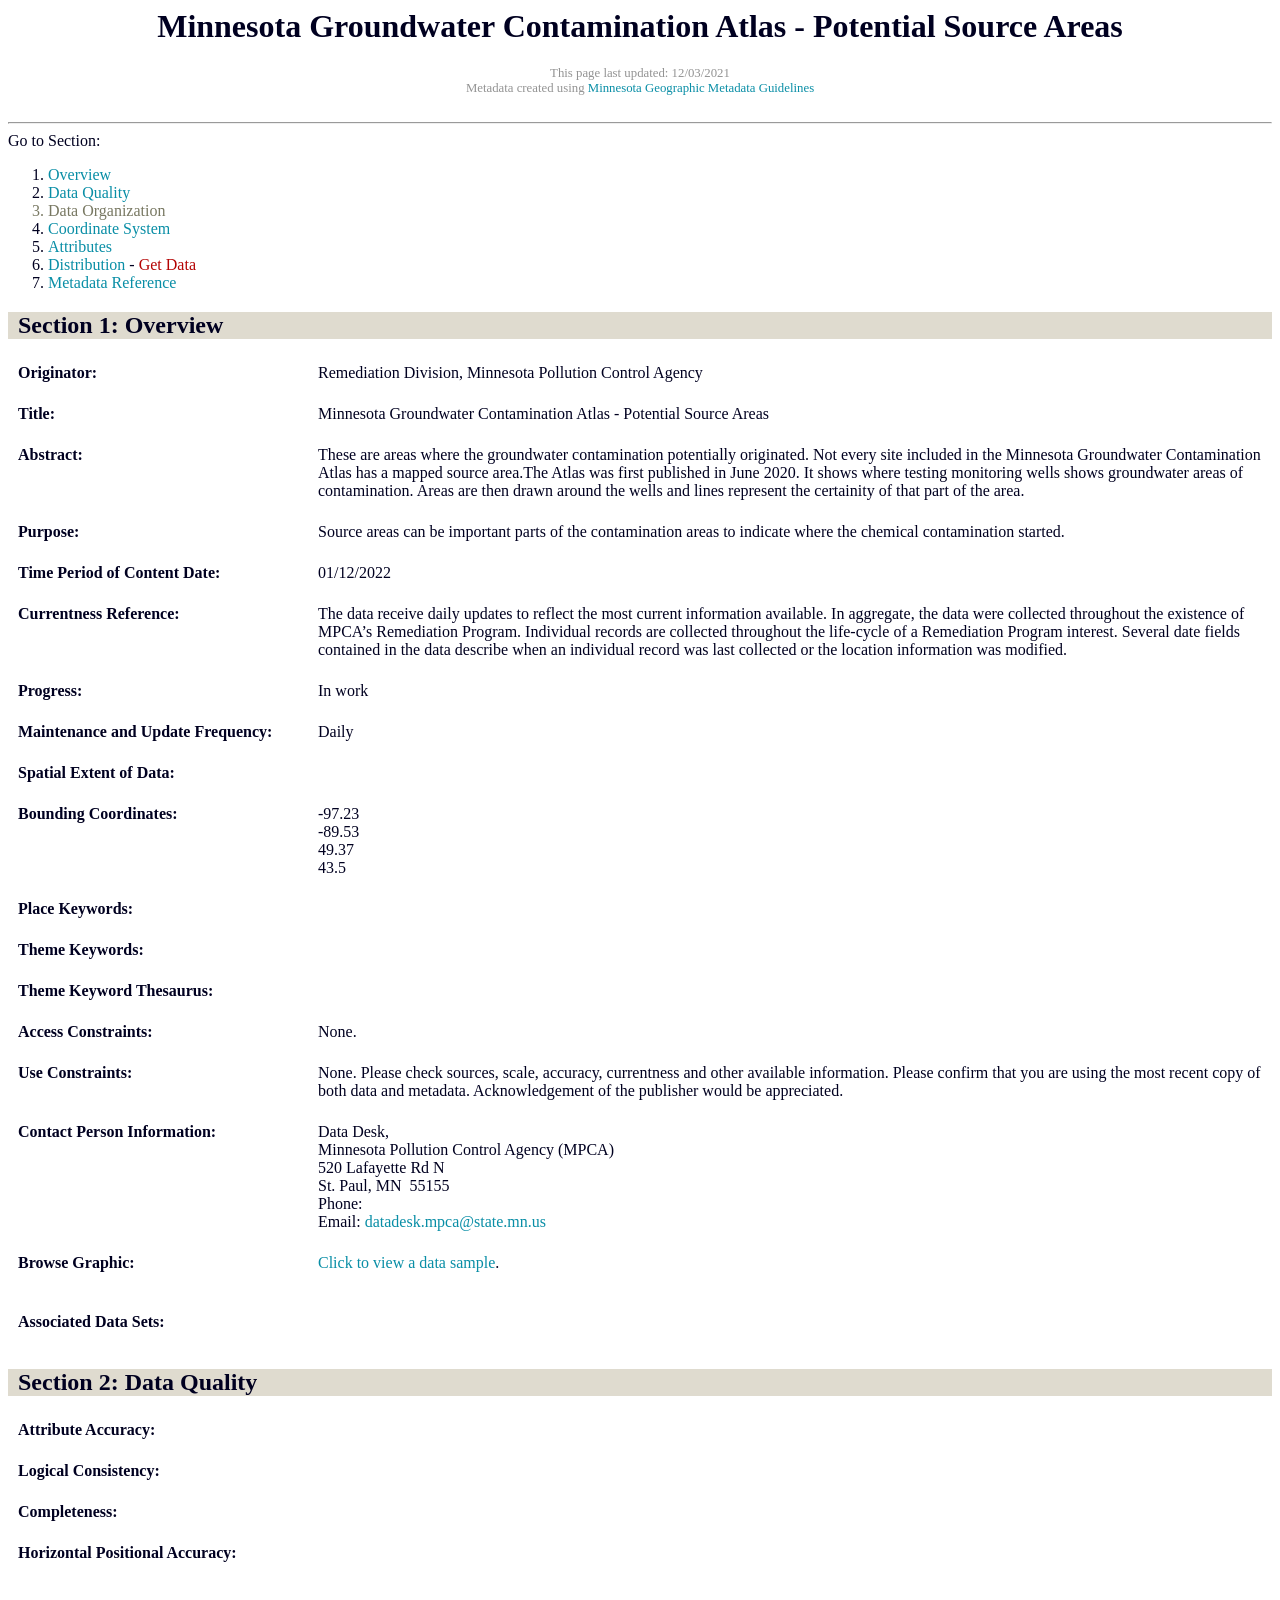
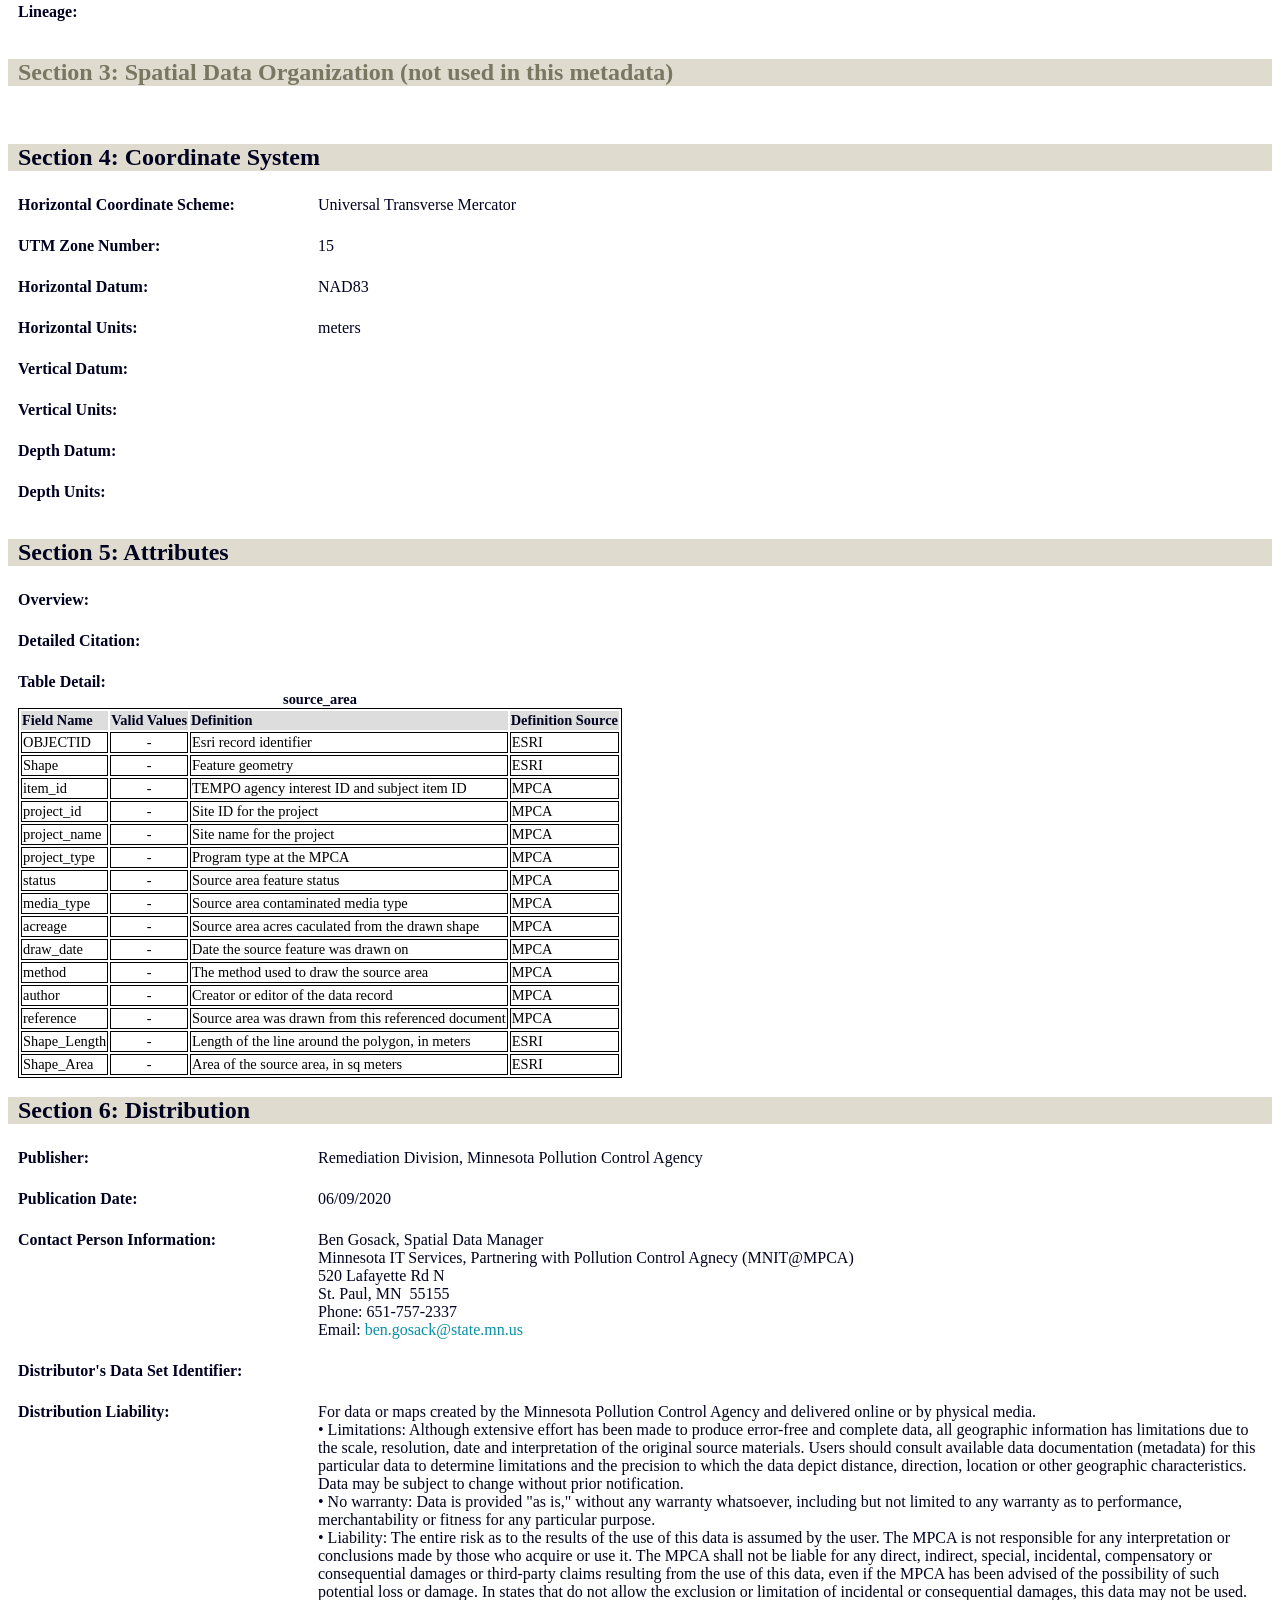
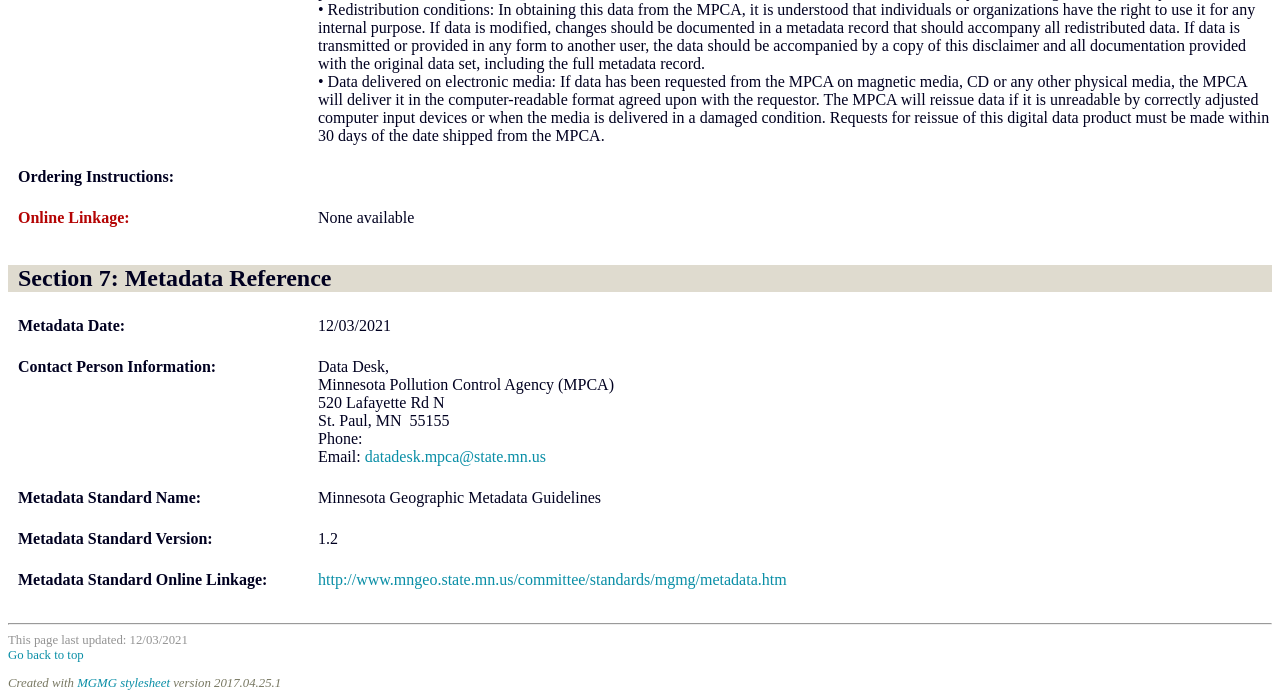
<file: water_contamination/env_mn_gw_contamination_atlas/metadata/atlas_contamination_source_areas.html>
<html lang="en"><head><META http-equiv="Content-Type" content="text/html; charset=utf-16"><font face="calibri"><title> 
					Metadata:  Minnesota Groundwater Contamination Atlas - Potential Source Areas</title></font><meta name="viewport" content="width=device-width, initial-scale=1.0"><style type="text/css">
				body {
					color: #000020;
					background-color: #FFFFFF;
				}
				h1 {
				}
				.center {
					text-align: center;
					margin-top: 5px;
					margin-bottom: 5px;
				}
				div.box {
					margin-left: 1em;
				}
				div.hide {
					display: none;
				}
				div.show {
					display: block;
				}
				span.hide {
					display: none;
				}
				span.show {
					display: inline-block;
				}
				.backToTop a {
					color: #DDDDDD;
					font-style: italic;
					font-size: 0.85em;
					}
				.head {
					font-size: 1.3em;
				}
				a:link {
					color: #098EA6;
					font-weight: normal;
					text-decoration: none;
				}
				a:visited {
					color: #098EA6;
					text-decoration: none;
				}
				a:link:hover, a:visited:hover {
					color: #007799;
					background-color: #C6E6EF;
				}
				 a:focus, a:hover {
				   background-color: #C6E6EF;
				   text-decoration: none
				 }
				h2 {
					background: #dfdbcf;
					padding: 0px 0px 0px 10px;
				}
				h2 a {
				}
				h3 {
				}
				tr {
					vertical-align: top;
					border: 1px solid black;
				}
				th {
					text-align: left;
					background: #dddddd;
					vertical-align: bottom;
				}
				td {
					color: black;
					vertical-align: top;
					border: 1px solid black;
				}
					td.description {
					background: white;
				}
				div.mgmgel {
					padding: 5px 0px 0px 10px;
                    display: table;
					font-size: 1em;
                }
                div.mgmgel span:nth-child(1){
					display: table-cell;
					width: 30%;
					font-weight: bold;
                }
				@media(min-width:600px){
					div.mgmgel span:nth-child(1){width: 300px}
				}
                div.mgmgel span:nth-child(2){
					display: table-cell;
                }
				.unused {
					color:787862;
				}
				table {
					margin: 0px 10px 0px 10px;
					border: 1px solid black;
					font-size: .9em;
				}
				div.smallish {
					font-size: .8em;
					color:939393;
				}
			</style></head><body><font face="calibri"><div class="mgmg"><A name="thetop"></A><center><h1> Minnesota Groundwater Contamination Atlas - Potential Source Areas</h1></center><div class="smallish"><center>
						This page last updated:
						12/03/2021</center><center>
						Metadata created using <A href="http://www.mngeo.state.mn.us/committee/standards/mgmg/metadata.htm">Minnesota Geographic Metadata Guidelines</A></center></div><BR><HR><span>Go to Section:</span><BR><ol><li><a href="#Identification_Information">Overview</a></li><li><a href="#Data_Quality_Information">Data Quality</a></li><li class="unused">Data Organization</li><li><a href="#Spatial_Reference_Information">Coordinate System</a></li><li><a href="#Entity_and_Attribute_Information">Attributes</a></li><li><a href="#Distribution_Information">Distribution</a> - <a href="#ordering"><font color="#B40404">Get Data</font></a></li><li><a href="#Metadata_Reference_Information">Metadata Reference</a></li></ol><h2><A NAME="Identification_Information"></A>
					Section 1: Overview
				</h2><div class="mgmgel"><span>Originator:</span><span>Remediation Division, Minnesota Pollution Control Agency</span></div><br><div class="mgmgel"><span>
						Title: 
					</span><span> Minnesota Groundwater Contamination Atlas - Potential Source Areas</span></div><br><div class="mgmgel"><span>
						Abstract: 
					</span><span>These are areas where the groundwater contamination potentially originated. Not every site included in the Minnesota Groundwater Contamination Atlas has a mapped source area.The Atlas was first published in June 2020. It shows where testing monitoring wells shows groundwater areas of contamination. Areas are then drawn around the wells and lines represent the certainity of that part of the area.<br></span></div><br><div class="mgmgel"><span>
						Purpose: 
					</span><span>Source areas can be important parts of the contamination areas to indicate where the chemical contamination started.</span></div><br><div class="mgmgel"><span>
						Time Period of Content Date:
					</span><span>01/12/2022</span></div><br><div class="mgmgel"><span>
						Currentness Reference: 
					</span><span>The data receive daily updates to reflect the most current information available. In aggregate, the data were collected throughout the existence of MPCA’s Remediation Program. Individual records are collected throughout the life-cycle of a Remediation Program interest. Several date fields contained in the data describe when an individual record was last collected or the location information was modified. </span></div><br><div class="mgmgel"><span>
						Progress: 
					</span><span>In work</span></div><br><div class="mgmgel"><span>
						Maintenance and Update Frequency:
					</span><span>Daily</span></div><br><div class="mgmgel"><span>
						Spatial Extent of Data:  
					</span><span></span></div><br><div class="mgmgel"><span>
						Bounding Coordinates:  
					</span><span>-97.23<br>-89.53<br>49.37<br>43.5</span></div><br><div class="mgmgel"><span>
						Place Keywords:
					</span><span></span></div><br><div class="mgmgel"><span>
						Theme Keywords:
					</span><span></span></div><br><div class="mgmgel"><span>
						Theme Keyword Thesaurus: 
					</span><span></span></div><br><div class="mgmgel"><span>
						Access Constraints:
					</span><span>None.</span></div><br><div class="mgmgel"><span>
						Use Constraints:
					</span><span>None. Please check sources, scale, accuracy, currentness and other available information. Please confirm that you are using the most recent copy of both data and metadata.  Acknowledgement of the publisher would be appreciated.</span></div><br><div class="mgmgel"><span>
						Contact Person Information: 
					</span><span>Data Desk,
							<br>Minnesota Pollution Control Agency (MPCA)<br>520 Lafayette Rd N<br>St. Paul,
							MN&nbsp;
							55155<br>
							Phone: <br>
							Email: <A href="mailto:datadesk.mpca@state.mn.us">datadesk.mpca@state.mn.us</A></span></div><br><div class="mgmgel"><span>
						Browse Graphic:  
					</span><span><A href="https://www.pca.state.mn.us/data/groundwater-contamination-mapping-project">Click to view a data sample</A>.
								<br><br></span></div><br><div class="mgmgel"><span>
						Associated Data Sets:
					</span><span></span></div><br><h2><a name="Data_Quality_Information"></a>
					Section 2: Data Quality
				</h2><div class="mgmgel"><span>
						Attribute Accuracy: 
					</span><span></span></div><br><div class="mgmgel"><span>
						Logical Consistency:
					</span><span></span></div><br><div class="mgmgel"><span>
						Completeness:
					</span><span></span></div><br><div class="mgmgel"><span>
						Horizontal Positional Accuracy:
					</span><span></span></div><br><br><div class="mgmgel"><span>
						Lineage:
					</span><span></span></div><br><h2 class="unused"><a name="Spatial_Data_Organization_Information"></a>
					Section 3: Spatial Data Organization (not used in this metadata)
				</h2><br><h2><a name="Spatial_Reference_Information"></a>
					Section 4: Coordinate System
				</h2><div class="mgmgel"><span>
						Horizontal Coordinate Scheme:
					</span><span>Universal Transverse Mercator</span></div><br><div class="mgmgel"><span>
							UTM Zone Number:
						</span><span>15</span></div><br><div class="mgmgel"><span>
						Horizontal Datum:
					</span><span>NAD83</span></div><br><div class="mgmgel"><span>
						Horizontal Units:
					</span><span>meters</span></div><br><div class="mgmgel"><span>
						Vertical Datum:
					</span><span></span></div><br><div class="mgmgel"><span>
						Vertical Units:
					</span><span></span></div><br><div class="mgmgel"><span>
						Depth Datum:
					</span><span></span></div><br><div class="mgmgel"><span>
						Depth Units:
					</span><span></span></div><br><h2><a name="Entity_and_Attribute_Information"></a>
					Section 5: Attributes
				</h2><div class="mgmgel"><span>
						Overview:
					</span><span></span></div><br><div class="mgmgel"><span>
						Detailed Citation:
					</span><span></span></div><br><div class="mgmgel"><span>
						Table Detail:
					</span></div><table><caption><b>source_area</b></caption><tr><th>Field Name</th><th>Valid Values</th><th>Definition</th><th>Definition Source</th></tr><tr><td>OBJECTID</td><td><center>-</center></td><td>Esri record identifier</td><td>ESRI</td></tr><tr><td>Shape</td><td><center>-</center></td><td>Feature geometry</td><td>ESRI</td></tr><tr><td>item_id</td><td><center>-</center></td><td>TEMPO agency interest ID and subject item ID</td><td>MPCA</td></tr><tr><td>project_id</td><td><center>-</center></td><td>Site ID for the project</td><td>MPCA</td></tr><tr><td>project_name</td><td><center>-</center></td><td>Site name for the project</td><td>MPCA</td></tr><tr><td>project_type</td><td><center>-</center></td><td>Program type at the MPCA</td><td>MPCA</td></tr><tr><td>status</td><td><center>-</center></td><td>Source area feature status</td><td>MPCA</td></tr><tr><td>media_type</td><td><center>-</center></td><td>Source area contaminated media type</td><td>MPCA</td></tr><tr><td>acreage</td><td><center>-</center></td><td>Source area acres caculated from the drawn shape</td><td>MPCA</td></tr><tr><td>draw_date</td><td><center>-</center></td><td>Date the source feature was drawn on</td><td>MPCA</td></tr><tr><td>method</td><td><center>-</center></td><td>The method used to draw the source area</td><td>MPCA</td></tr><tr><td>author</td><td><center>-</center></td><td>Creator or editor of the data record</td><td>MPCA</td></tr><tr><td>reference</td><td><center>-</center></td><td>Source area was drawn from this referenced document</td><td>MPCA</td></tr><tr><td>Shape_Length</td><td><center>-</center></td><td>Length of the line around the polygon, in meters</td><td>ESRI</td></tr><tr><td>Shape_Area</td><td><center>-</center></td><td>Area of the source area, in sq meters</td><td>ESRI</td></tr></table><h2><a name="Distribution_Information"></a>
					Section 6: Distribution
				</h2><div class="mgmgel"><span>
						Publisher:
					</span><span>Remediation Division, Minnesota Pollution Control Agency</span></div><br><div class="mgmgel"><span>
						Publication Date:
					</span><span>06/09/2020</span></div><br><div class="mgmgel"><span>
						Contact Person Information:
					</span><span>Ben Gosack,
							Spatial Data Manager<br>Minnesota IT Services, Partnering with Pollution Control Agnecy (MNIT@MPCA)<br>520 Lafayette Rd N<br>St. Paul,
							MN&nbsp;
							55155<br>
							Phone: 651-757-2337<br>
							Email: <A href="mailto:ben.gosack@state.mn.us">ben.gosack@state.mn.us</A></span></div><br><div class="mgmgel"><span>
						Distributor's Data Set Identifier:
					</span><span></span></div><br><div class="mgmgel"><span>
						Distribution Liability:
					</span><span>For data or maps created by the Minnesota Pollution Control Agency and delivered online or by physical media. 
<br>•	Limitations: Although extensive effort has been made to produce error-free and complete data, all geographic information has limitations due to the scale, resolution, date and interpretation of the original source materials. Users should consult available data documentation (metadata) for this particular data to determine limitations and the precision to which the data depict distance, direction, location or other geographic characteristics. Data may be subject to change without prior notification.
<br>•	No warranty: Data is provided "as is," without any warranty whatsoever, including but not limited to any warranty as to performance, merchantability or fitness for any particular purpose.
<br>•	Liability: The entire risk as to the results of the use of this data is assumed by the user. The MPCA is not responsible for any interpretation or conclusions made by those who acquire or use it. The MPCA shall not be liable for any direct, indirect, special, incidental, compensatory or consequential damages or third-party claims resulting from the use of this data, even if the MPCA has been advised of the possibility of such potential loss or damage. In states that do not allow the exclusion or limitation of incidental or consequential damages, this data may not be used.
<br>•	Redistribution conditions: In obtaining this data from the MPCA, it is understood that individuals or organizations have the right to use it for any internal purpose. If data is modified, changes should be documented in a metadata record that should accompany all redistributed data. If data is transmitted or provided in any form to another user, the data should be accompanied by a copy of this disclaimer and all documentation provided with the original data set, including the full metadata record.
<br>•	Data delivered on electronic media: If data has been requested from the MPCA on magnetic media, CD or any other physical media, the MPCA will deliver it in the computer-readable format agreed upon with the requestor. The MPCA will reissue data if it is unreadable by correctly adjusted computer input devices or when the media is delivered in a damaged condition. Requests for reissue of this digital data product must be made within 30 days of the date shipped from the MPCA.</span></div><br><div class="mgmgel"><span><a name="ordering"></a>
						Ordering Instructions:
					</span><span></span></div><br><div class="mgmgel"><span><font color="#B40404">Online Linkage:</font></span><span>
								None available
							</span></div><br><h2><a name="Metadata_Reference_Information"></a>
					Section 7: Metadata Reference
				</h2><div class="mgmgel"><span>
						Metadata Date:
					</span><span>12/03/2021</span></div><br><div class="mgmgel"><span>
						Contact Person Information:
					</span><span>Data Desk,
						<br>Minnesota Pollution Control Agency (MPCA)<br>520 Lafayette Rd N<br>St. Paul,
						MN&nbsp;
						55155<br>
						Phone: <br>
						Email: <A href="mailto:datadesk.mpca@state.mn.us">datadesk.mpca@state.mn.us</A></span></div><br><div class="mgmgel"><span>
						Metadata Standard Name:
					</span><span>Minnesota Geographic Metadata Guidelines</span></div><br><div class="mgmgel"><span>
						Metadata Standard Version:
					</span><span>1.2</span></div><br><div class="mgmgel"><span>
						Metadata Standard Online Linkage:
					</span><span><A TARGET="viewer" HREF="http://www.mngeo.state.mn.us/committee/standards/mgmg/metadata.htm">http://www.mngeo.state.mn.us/committee/standards/mgmg/metadata.htm</A></span></div><br><p></p><hr><div class="smallish"> This page last updated:
				12/03/2021<br><A HREF="#Top"> Go back to top</A><p></p><em class="unused">Created with <a href="https://github.com/MetropolitanCouncil/MME">MGMG stylesheet</a> version 2017.04.25.1</em></div></div></font></body></html>
</file>
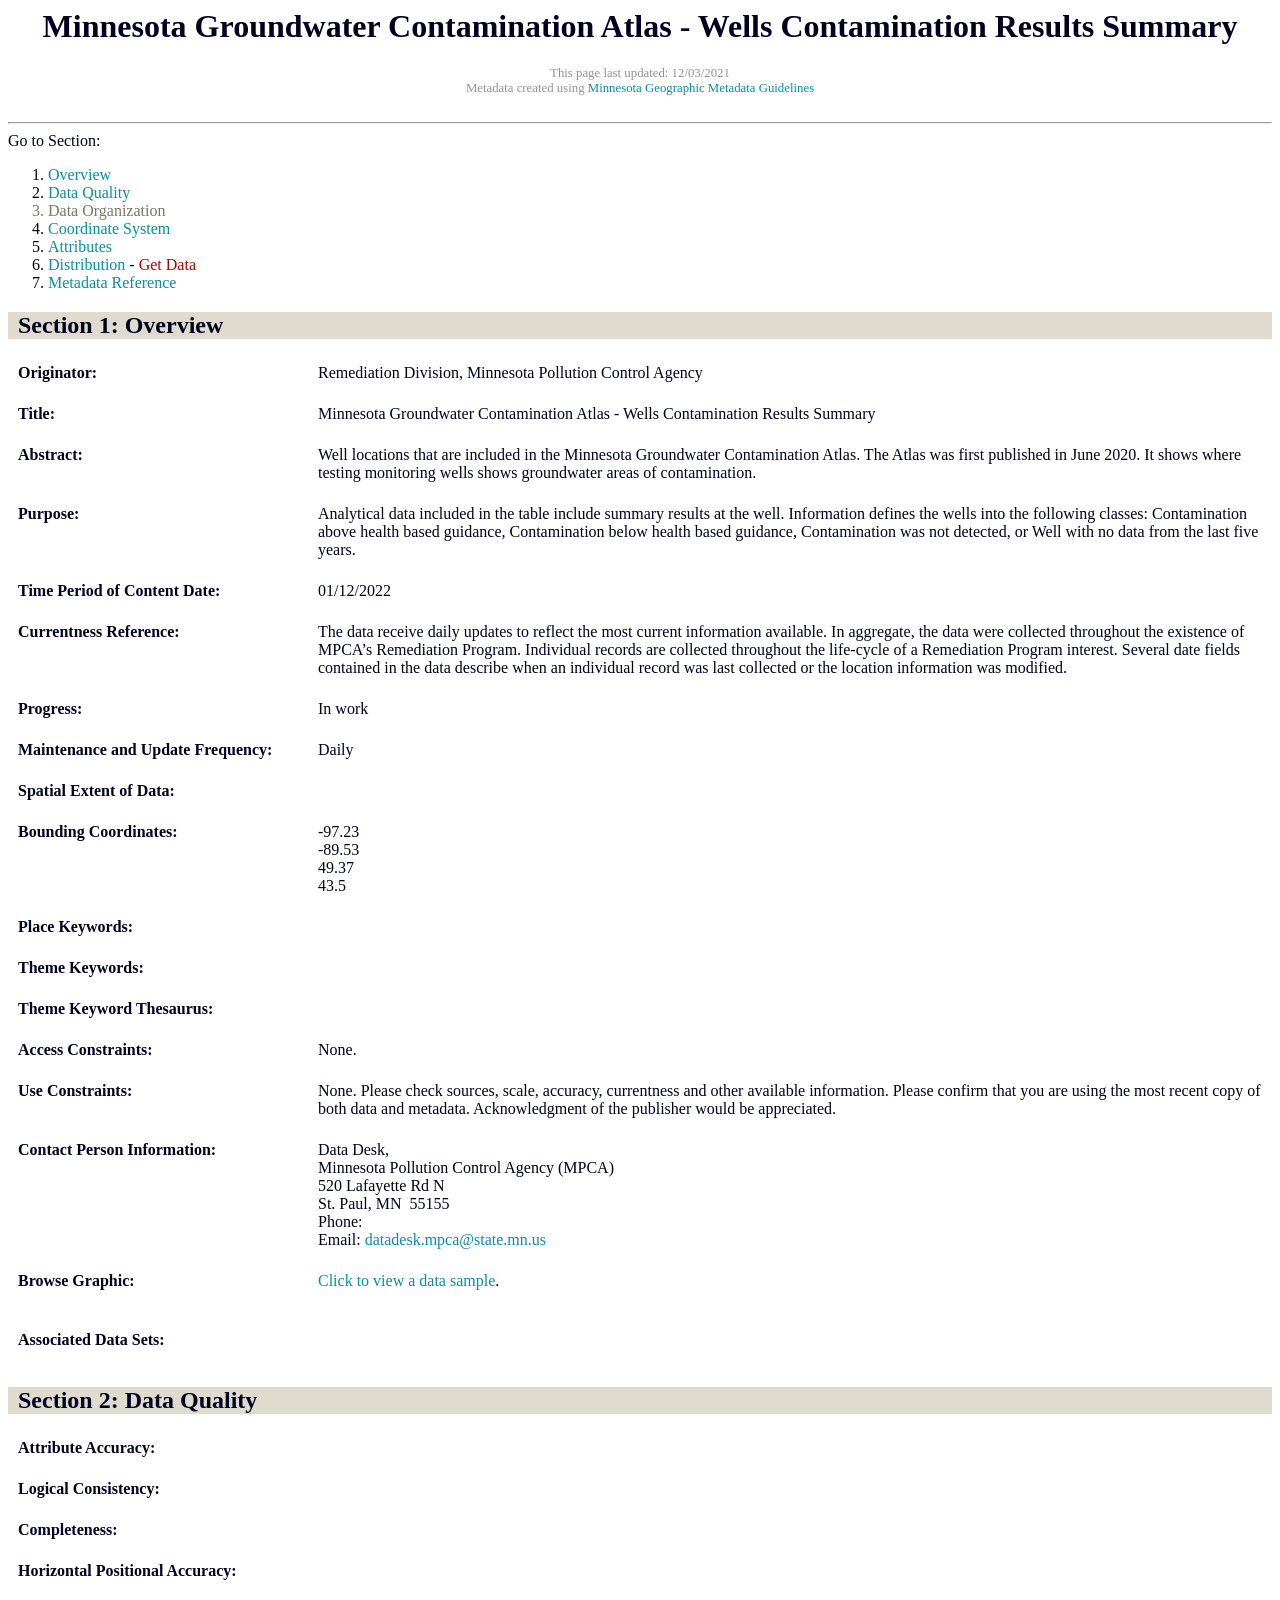
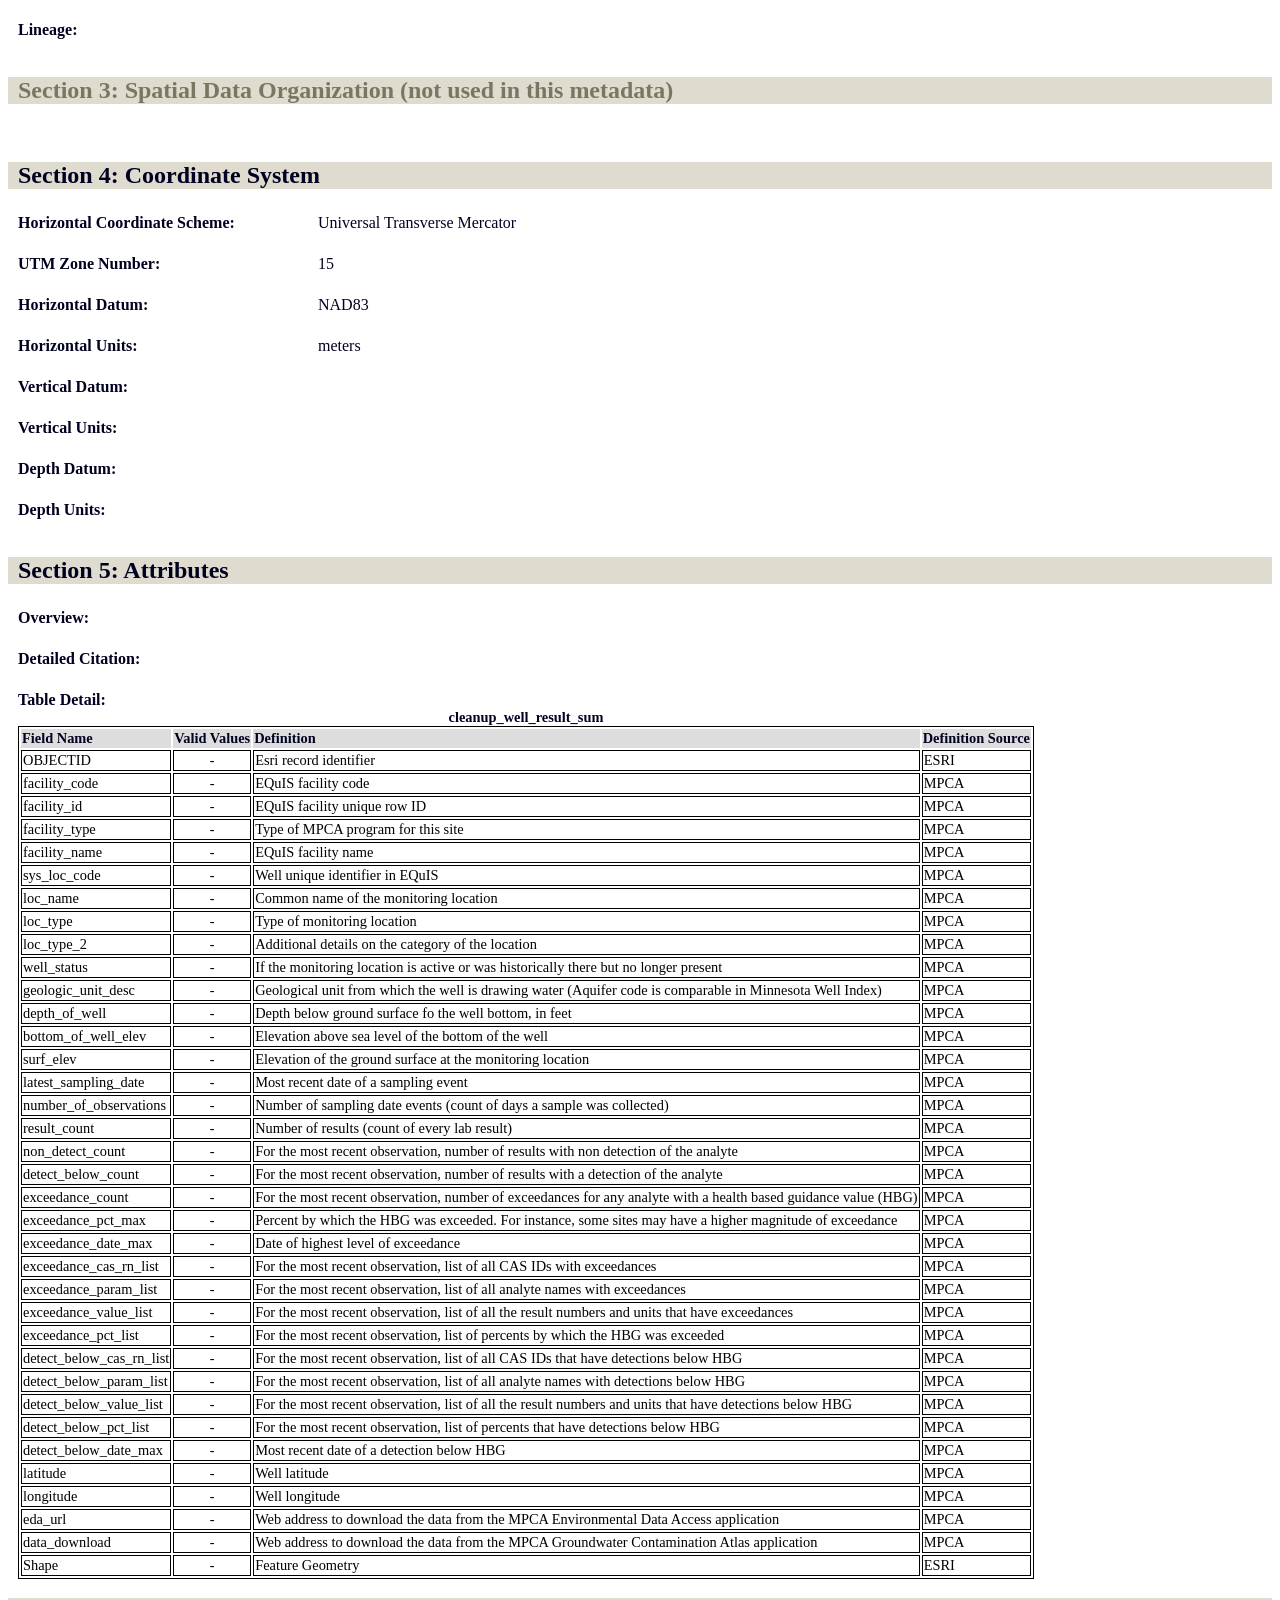
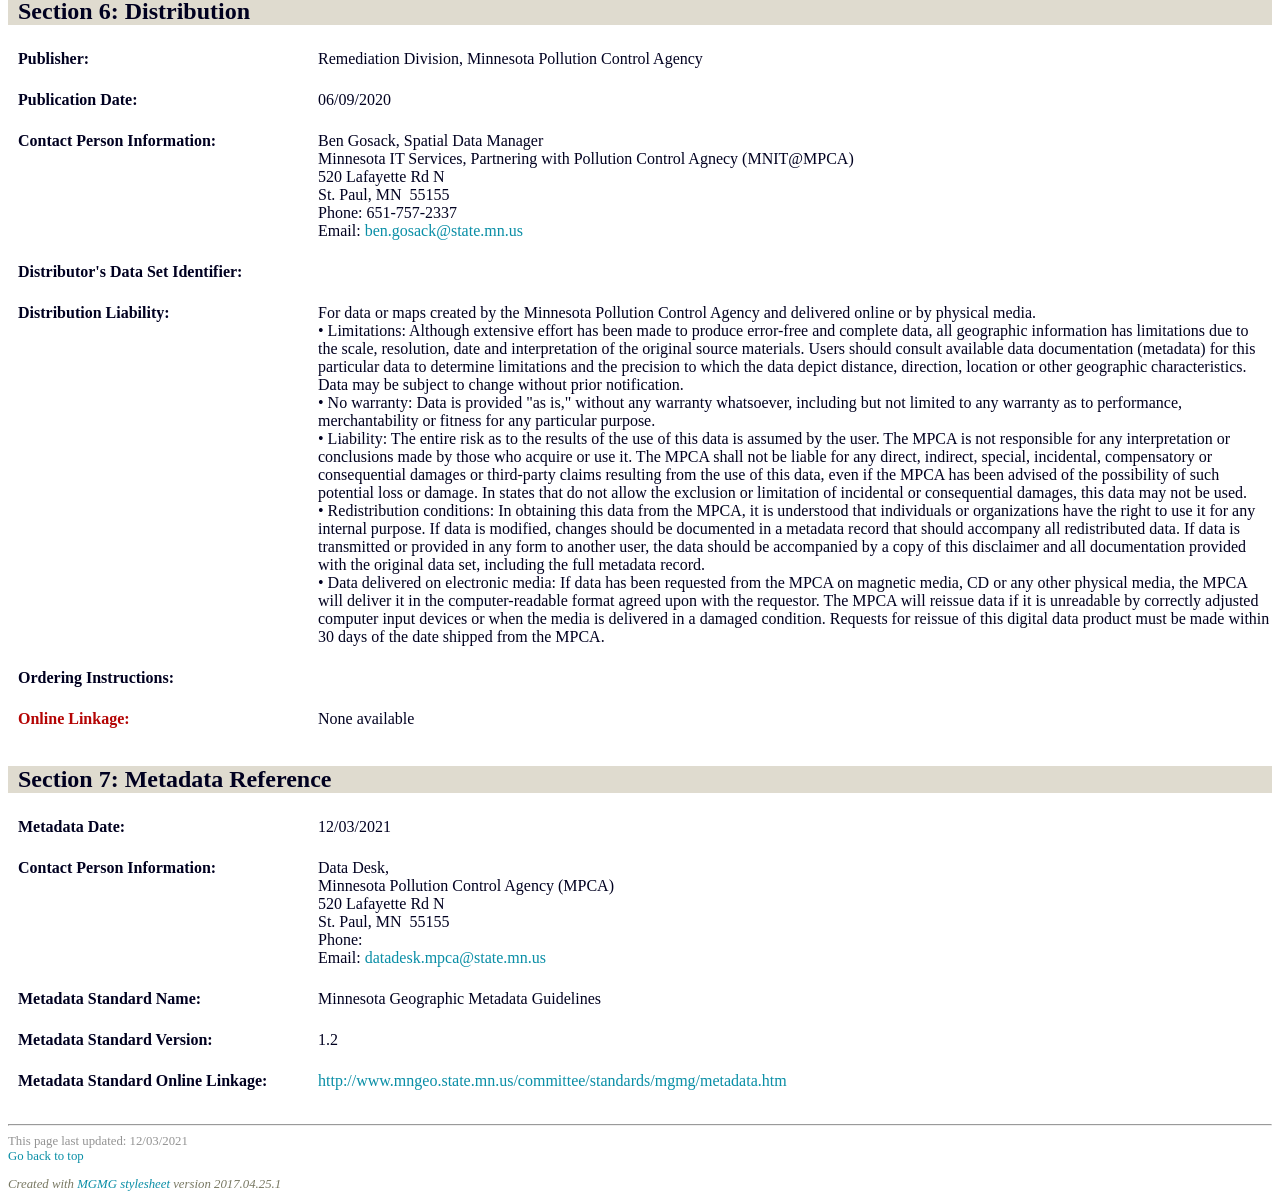
<file: water_contamination/env_mn_gw_contamination_atlas/metadata/atlas_contamination_wells_result_sum.html>
<html lang="en"><head><META http-equiv="Content-Type" content="text/html; charset=utf-16"><font face="calibri"><title> 
					Metadata: Minnesota Groundwater Contamination Atlas - Wells Contamination Results Summary</title></font><meta name="viewport" content="width=device-width, initial-scale=1.0"><style type="text/css">
				body {
					color: #000020;
					background-color: #FFFFFF;
				}
				h1 {
				}
				.center {
					text-align: center;
					margin-top: 5px;
					margin-bottom: 5px;
				}
				div.box {
					margin-left: 1em;
				}
				div.hide {
					display: none;
				}
				div.show {
					display: block;
				}
				span.hide {
					display: none;
				}
				span.show {
					display: inline-block;
				}
				.backToTop a {
					color: #DDDDDD;
					font-style: italic;
					font-size: 0.85em;
					}
				.head {
					font-size: 1.3em;
				}
				a:link {
					color: #098EA6;
					font-weight: normal;
					text-decoration: none;
				}
				a:visited {
					color: #098EA6;
					text-decoration: none;
				}
				a:link:hover, a:visited:hover {
					color: #007799;
					background-color: #C6E6EF;
				}
				 a:focus, a:hover {
				   background-color: #C6E6EF;
				   text-decoration: none
				 }
				h2 {
					background: #dfdbcf;
					padding: 0px 0px 0px 10px;
				}
				h2 a {
				}
				h3 {
				}
				tr {
					vertical-align: top;
					border: 1px solid black;
				}
				th {
					text-align: left;
					background: #dddddd;
					vertical-align: bottom;
				}
				td {
					color: black;
					vertical-align: top;
					border: 1px solid black;
				}
					td.description {
					background: white;
				}
				div.mgmgel {
					padding: 5px 0px 0px 10px;
                    display: table;
					font-size: 1em;
                }
                div.mgmgel span:nth-child(1){
					display: table-cell;
					width: 30%;
					font-weight: bold;
                }
				@media(min-width:600px){
					div.mgmgel span:nth-child(1){width: 300px}
				}
                div.mgmgel span:nth-child(2){
					display: table-cell;
                }
				.unused {
					color:787862;
				}
				table {
					margin: 0px 10px 0px 10px;
					border: 1px solid black;
					font-size: .9em;
				}
				div.smallish {
					font-size: .8em;
					color:939393;
				}
			</style></head><body><font face="calibri"><div class="mgmg"><A name="thetop"></A><center><h1>Minnesota Groundwater Contamination Atlas - Wells Contamination Results Summary</h1></center><div class="smallish"><center>
						This page last updated:
						12/03/2021</center><center>
						Metadata created using <A href="http://www.mngeo.state.mn.us/committee/standards/mgmg/metadata.htm">Minnesota Geographic Metadata Guidelines</A></center></div><BR><HR><span>Go to Section:</span><BR><ol><li><a href="#Identification_Information">Overview</a></li><li><a href="#Data_Quality_Information">Data Quality</a></li><li class="unused">Data Organization</li><li><a href="#Spatial_Reference_Information">Coordinate System</a></li><li><a href="#Entity_and_Attribute_Information">Attributes</a></li><li><a href="#Distribution_Information">Distribution</a> - <a href="#ordering"><font color="#B40404">Get Data</font></a></li><li><a href="#Metadata_Reference_Information">Metadata Reference</a></li></ol><h2><A NAME="Identification_Information"></A>
					Section 1: Overview
				</h2><div class="mgmgel"><span>Originator:</span><span>Remediation Division, Minnesota Pollution Control Agency</span></div><br><div class="mgmgel"><span>
						Title: 
					</span><span>Minnesota Groundwater Contamination Atlas - Wells Contamination Results Summary</span></div><br><div class="mgmgel"><span>
						Abstract: 
					</span><span>Well locations that are included in the Minnesota Groundwater Contamination Atlas. The Atlas was first published in June 2020. It shows where testing monitoring wells shows groundwater areas of contamination. <br></span></div><br><div class="mgmgel"><span>
						Purpose: 
					</span><span>Analytical data included in the table include summary results at the well. Information defines the wells into the following classes: Contamination above health based guidance, Contamination below health based guidance, Contamination was not detected, or Well with no data from the last five years.</span></div><br><div class="mgmgel"><span>
						Time Period of Content Date:
					</span><span>01/12/2022</span></div><br><div class="mgmgel"><span>
						Currentness Reference: 
					</span><span>The data receive daily updates to reflect the most current information available. In aggregate, the data were collected throughout the existence of MPCA’s Remediation Program. Individual records are collected throughout the life-cycle of a Remediation Program interest. Several date fields contained in the data describe when an individual record was last collected or the location information was modified. </span></div><br><div class="mgmgel"><span>
						Progress: 
					</span><span>In work</span></div><br><div class="mgmgel"><span>
						Maintenance and Update Frequency:
					</span><span>Daily</span></div><br><div class="mgmgel"><span>
						Spatial Extent of Data:  
					</span><span></span></div><br><div class="mgmgel"><span>
						Bounding Coordinates:  
					</span><span>-97.23<br>-89.53<br>49.37<br>43.5</span></div><br><div class="mgmgel"><span>
						Place Keywords:
					</span><span></span></div><br><div class="mgmgel"><span>
						Theme Keywords:
					</span><span></span></div><br><div class="mgmgel"><span>
						Theme Keyword Thesaurus: 
					</span><span></span></div><br><div class="mgmgel"><span>
						Access Constraints:
					</span><span>None.</span></div><br><div class="mgmgel"><span>
						Use Constraints:
					</span><span>None. Please check sources, scale, accuracy, currentness and other available information. Please confirm that you are using the most recent copy of both data and metadata.  Acknowledgment of the publisher would be appreciated.</span></div><br><div class="mgmgel"><span>
						Contact Person Information: 
					</span><span>Data Desk,
							<br>Minnesota Pollution Control Agency (MPCA)<br>520 Lafayette Rd N<br>St. Paul,
							MN&nbsp;
							55155<br>
							Phone: <br>
							Email: <A href="mailto:datadesk.mpca@state.mn.us">datadesk.mpca@state.mn.us</A></span></div><br><div class="mgmgel"><span>
						Browse Graphic:  
					</span><span><A href="https://www.pca.state.mn.us/data/groundwater-contamination-mapping-project">Click to view a data sample</A>.
								<br><br></span></div><br><div class="mgmgel"><span>
						Associated Data Sets:
					</span><span></span></div><br><h2><a name="Data_Quality_Information"></a>
					Section 2: Data Quality
				</h2><div class="mgmgel"><span>
						Attribute Accuracy: 
					</span><span></span></div><br><div class="mgmgel"><span>
						Logical Consistency:
					</span><span></span></div><br><div class="mgmgel"><span>
						Completeness:
					</span><span></span></div><br><div class="mgmgel"><span>
						Horizontal Positional Accuracy:
					</span><span></span></div><br><br><div class="mgmgel"><span>
						Lineage:
					</span><span></span></div><br><h2 class="unused"><a name="Spatial_Data_Organization_Information"></a>
					Section 3: Spatial Data Organization (not used in this metadata)
				</h2><br><h2><a name="Spatial_Reference_Information"></a>
					Section 4: Coordinate System
				</h2><div class="mgmgel"><span>
						Horizontal Coordinate Scheme:
					</span><span>Universal Transverse Mercator</span></div><br><div class="mgmgel"><span>
							UTM Zone Number:
						</span><span>15</span></div><br><div class="mgmgel"><span>
						Horizontal Datum:
					</span><span>NAD83</span></div><br><div class="mgmgel"><span>
						Horizontal Units:
					</span><span>meters</span></div><br><div class="mgmgel"><span>
						Vertical Datum:
					</span><span></span></div><br><div class="mgmgel"><span>
						Vertical Units:
					</span><span></span></div><br><div class="mgmgel"><span>
						Depth Datum:
					</span><span></span></div><br><div class="mgmgel"><span>
						Depth Units:
					</span><span></span></div><br><h2><a name="Entity_and_Attribute_Information"></a>
					Section 5: Attributes
				</h2><div class="mgmgel"><span>
						Overview:
					</span><span></span></div><br><div class="mgmgel"><span>
						Detailed Citation:
					</span><span></span></div><br><div class="mgmgel"><span>
						Table Detail:
					</span></div><table><caption><b>cleanup_well_result_sum</b></caption><tr><th>Field Name</th><th>Valid Values</th><th>Definition</th><th>Definition Source</th></tr><tr><td>OBJECTID</td><td><center>-</center></td><td>Esri record identifier</td><td>ESRI</td></tr><tr><td>facility_code</td><td><center>-</center></td><td>EQuIS facility code</td><td>MPCA</td></tr><tr><td>facility_id</td><td><center>-</center></td><td>EQuIS facility unique row ID</td><td>MPCA</td></tr><tr><td>facility_type</td><td><center>-</center></td><td>Type of MPCA program for this site</td><td>MPCA</td></tr><tr><td>facility_name</td><td><center>-</center></td><td>EQuIS facility name</td><td>MPCA</td></tr><tr><td>sys_loc_code</td><td><center>-</center></td><td>Well unique identifier in EQuIS</td><td>MPCA</td></tr><tr><td>loc_name</td><td><center>-</center></td><td>Common name of the monitoring location</td><td>MPCA</td></tr><tr><td>loc_type</td><td><center>-</center></td><td>Type of monitoring location</td><td>MPCA</td></tr><tr><td>loc_type_2</td><td><center>-</center></td><td>Additional details on the category of the location</td><td>MPCA</td></tr><tr><td>well_status</td><td><center>-</center></td><td>If the monitoring location is active or was historically there but no longer present</td><td>MPCA</td></tr><tr><td>geologic_unit_desc</td><td><center>-</center></td><td>Geological unit from which the well is drawing water (Aquifer code is comparable in Minnesota Well Index)</td><td>MPCA</td></tr><tr><td>depth_of_well</td><td><center>-</center></td><td>Depth below ground surface fo the well bottom, in feet</td><td>MPCA</td></tr><tr><td>bottom_of_well_elev</td><td><center>-</center></td><td>Elevation above sea level of the bottom of the well</td><td>MPCA</td></tr><tr><td>surf_elev</td><td><center>-</center></td><td>Elevation of the ground surface at the monitoring location</td><td>MPCA</td></tr><tr><td>latest_sampling_date</td><td><center>-</center></td><td>Most recent date of a sampling event</td><td>MPCA</td></tr><tr><td>number_of_observations</td><td><center>-</center></td><td>Number of sampling date events (count of days a sample was collected)</td><td>MPCA</td></tr><tr><td>result_count</td><td><center>-</center></td><td>Number of results (count of every lab result)</td><td>MPCA</td></tr><tr><td>non_detect_count</td><td><center>-</center></td><td>For the most recent observation, number of results with non detection of the analyte</td><td>MPCA</td></tr><tr><td>detect_below_count</td><td><center>-</center></td><td>For the most recent observation, number of results with a detection of the analyte</td><td>MPCA</td></tr><tr><td>exceedance_count</td><td><center>-</center></td><td>For the most recent observation, number of exceedances for any analyte with a health based guidance value (HBG)</td><td>MPCA</td></tr><tr><td>exceedance_pct_max</td><td><center>-</center></td><td>Percent by which the HBG was exceeded. For instance, some sites may have a higher magnitude of exceedance</td><td>MPCA</td></tr><tr><td>exceedance_date_max</td><td><center>-</center></td><td>Date of highest level of exceedance</td><td>MPCA</td></tr><tr><td>exceedance_cas_rn_list</td><td><center>-</center></td><td>For the most recent observation, list of all CAS IDs with exceedances</td><td>MPCA</td></tr><tr><td>exceedance_param_list</td><td><center>-</center></td><td>For the most recent observation, list of all analyte names with exceedances</td><td>MPCA</td></tr><tr><td>exceedance_value_list</td><td><center>-</center></td><td>For the most recent observation, list of all the result numbers and units that have exceedances</td><td>MPCA</td></tr><tr><td>exceedance_pct_list</td><td><center>-</center></td><td>For the most recent observation, list of percents by which the HBG was exceeded</td><td>MPCA</td></tr><tr><td>detect_below_cas_rn_list</td><td><center>-</center></td><td>For the most recent observation, list of all CAS IDs that have detections below HBG</td><td>MPCA</td></tr><tr><td>detect_below_param_list</td><td><center>-</center></td><td>For the most recent observation, list of all analyte names with detections below HBG</td><td>MPCA</td></tr><tr><td>detect_below_value_list</td><td><center>-</center></td><td>For the most recent observation, list of all the result numbers and units that have detections below HBG</td><td>MPCA</td></tr><tr><td>detect_below_pct_list</td><td><center>-</center></td><td>For the most recent observation, list of percents that have detections below HBG</td><td>MPCA</td></tr><tr><td>detect_below_date_max</td><td><center>-</center></td><td>Most recent date of a detection below HBG</td><td>MPCA</td></tr><tr><td>latitude</td><td><center>-</center></td><td>Well latitude</td><td>MPCA</td></tr><tr><td>longitude</td><td><center>-</center></td><td>Well longitude</td><td>MPCA</td></tr><tr><td>eda_url</td><td><center>-</center></td><td>Web address to download the data from the MPCA Environmental Data Access application</td><td>MPCA</td></tr><tr><td>data_download</td><td><center>-</center></td><td>Web address to download the data from the MPCA Groundwater Contamination Atlas application</td><td>MPCA</td></tr><tr><td>Shape</td><td><center>-</center></td><td>Feature Geometry</td><td>ESRI</td></tr></table><h2><a name="Distribution_Information"></a>
					Section 6: Distribution
				</h2><div class="mgmgel"><span>
						Publisher:
					</span><span>Remediation Division, Minnesota Pollution Control Agency</span></div><br><div class="mgmgel"><span>
						Publication Date:
					</span><span>06/09/2020</span></div><br><div class="mgmgel"><span>
						Contact Person Information:
					</span><span>Ben Gosack,
							Spatial Data Manager<br>Minnesota IT Services, Partnering with Pollution Control Agnecy (MNIT@MPCA)<br>520 Lafayette Rd N<br>St. Paul,
							MN&nbsp;
							55155<br>
							Phone: 651-757-2337<br>
							Email: <A href="mailto:ben.gosack@state.mn.us">ben.gosack@state.mn.us</A></span></div><br><div class="mgmgel"><span>
						Distributor's Data Set Identifier:
					</span><span></span></div><br><div class="mgmgel"><span>
						Distribution Liability:
					</span><span>For data or maps created by the Minnesota Pollution Control Agency and delivered online or by physical media. 
<br>•	Limitations: Although extensive effort has been made to produce error-free and complete data, all geographic information has limitations due to the scale, resolution, date and interpretation of the original source materials. Users should consult available data documentation (metadata) for this particular data to determine limitations and the precision to which the data depict distance, direction, location or other geographic characteristics. Data may be subject to change without prior notification.
<br>•	No warranty: Data is provided "as is," without any warranty whatsoever, including but not limited to any warranty as to performance, merchantability or fitness for any particular purpose.
<br>•	Liability: The entire risk as to the results of the use of this data is assumed by the user. The MPCA is not responsible for any interpretation or conclusions made by those who acquire or use it. The MPCA shall not be liable for any direct, indirect, special, incidental, compensatory or consequential damages or third-party claims resulting from the use of this data, even if the MPCA has been advised of the possibility of such potential loss or damage. In states that do not allow the exclusion or limitation of incidental or consequential damages, this data may not be used.
<br>•	Redistribution conditions: In obtaining this data from the MPCA, it is understood that individuals or organizations have the right to use it for any internal purpose. If data is modified, changes should be documented in a metadata record that should accompany all redistributed data. If data is transmitted or provided in any form to another user, the data should be accompanied by a copy of this disclaimer and all documentation provided with the original data set, including the full metadata record.
<br>•	Data delivered on electronic media: If data has been requested from the MPCA on magnetic media, CD or any other physical media, the MPCA will deliver it in the computer-readable format agreed upon with the requestor. The MPCA will reissue data if it is unreadable by correctly adjusted computer input devices or when the media is delivered in a damaged condition. Requests for reissue of this digital data product must be made within 30 days of the date shipped from the MPCA.</span></div><br><div class="mgmgel"><span><a name="ordering"></a>
						Ordering Instructions:
					</span><span></span></div><br><div class="mgmgel"><span><font color="#B40404">Online Linkage:</font></span><span>
								None available
							</span></div><br><h2><a name="Metadata_Reference_Information"></a>
					Section 7: Metadata Reference
				</h2><div class="mgmgel"><span>
						Metadata Date:
					</span><span>12/03/2021</span></div><br><div class="mgmgel"><span>
						Contact Person Information:
					</span><span>Data Desk,
						<br>Minnesota Pollution Control Agency (MPCA)<br>520 Lafayette Rd N<br>St. Paul,
						MN&nbsp;
						55155<br>
						Phone: <br>
						Email: <A href="mailto:datadesk.mpca@state.mn.us">datadesk.mpca@state.mn.us</A></span></div><br><div class="mgmgel"><span>
						Metadata Standard Name:
					</span><span>Minnesota Geographic Metadata Guidelines</span></div><br><div class="mgmgel"><span>
						Metadata Standard Version:
					</span><span>1.2</span></div><br><div class="mgmgel"><span>
						Metadata Standard Online Linkage:
					</span><span><A TARGET="viewer" HREF="http://www.mngeo.state.mn.us/committee/standards/mgmg/metadata.htm">http://www.mngeo.state.mn.us/committee/standards/mgmg/metadata.htm</A></span></div><br><p></p><hr><div class="smallish"> This page last updated:
				12/03/2021<br><A HREF="#Top"> Go back to top</A><p></p><em class="unused">Created with <a href="https://github.com/MetropolitanCouncil/MME">MGMG stylesheet</a> version 2017.04.25.1</em></div></div></font></body></html>
</file>
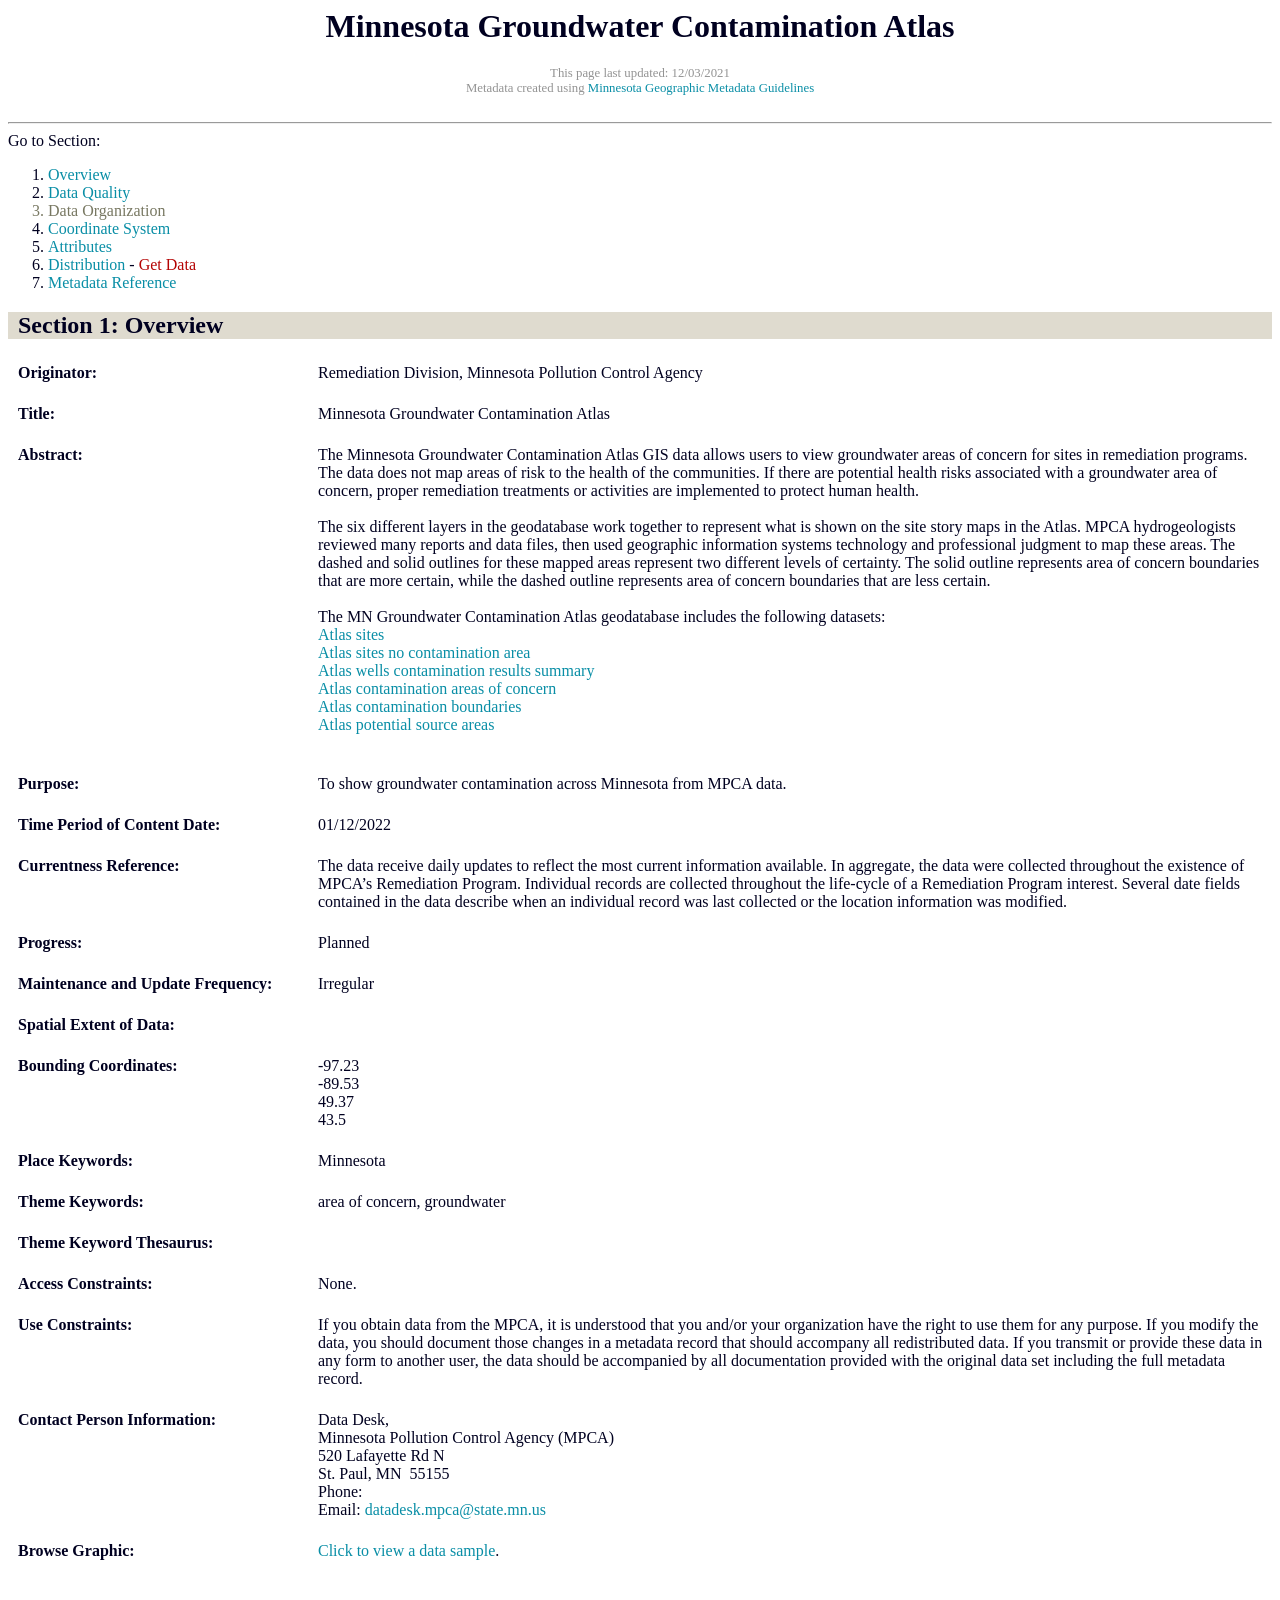
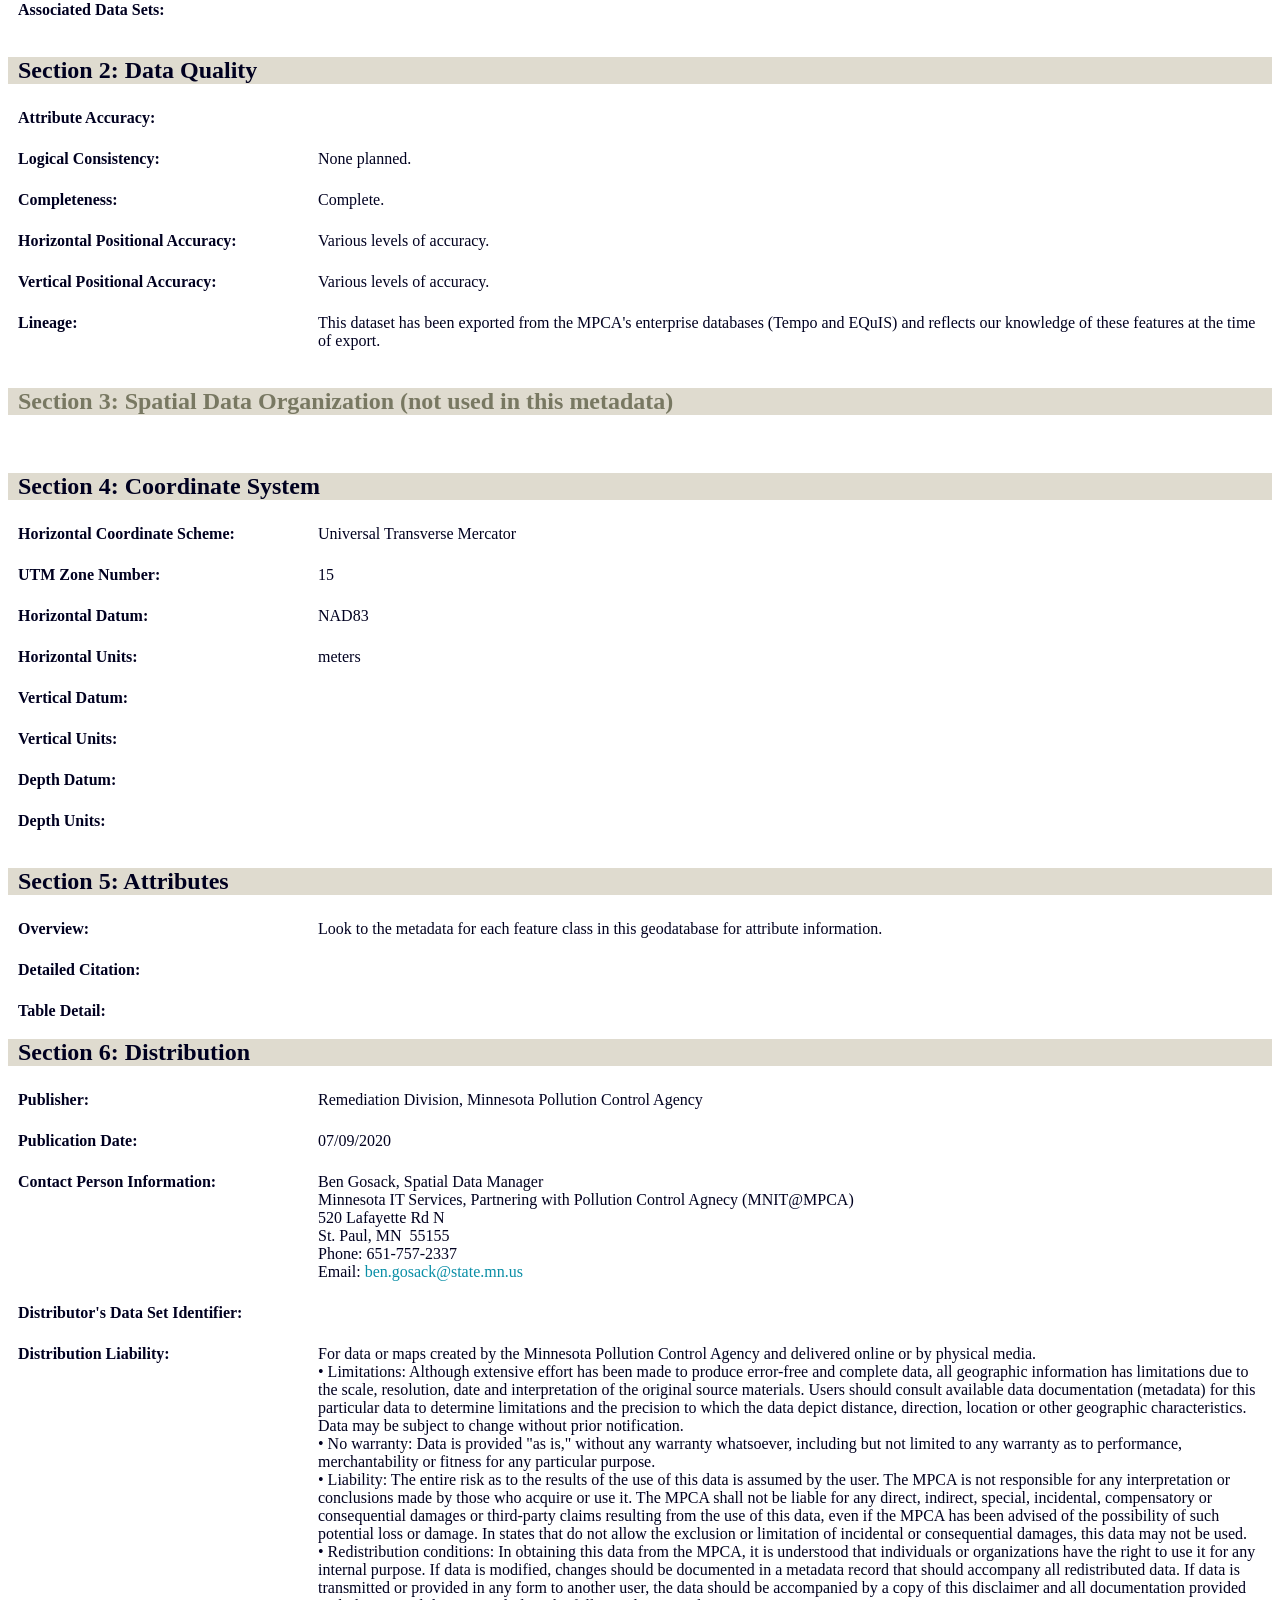
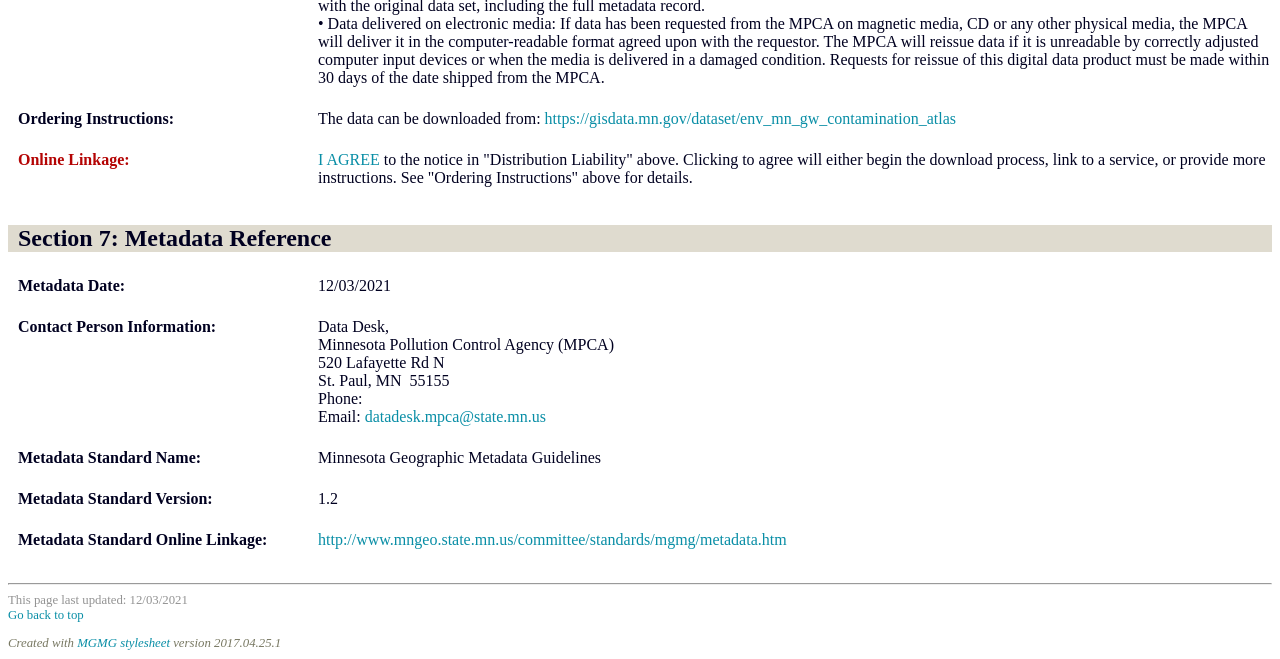
<file: water_contamination/env_mn_gw_contamination_atlas/metadata/metadata.html>
<html lang="en"><head><META http-equiv="Content-Type" content="text/html; charset=utf-16"><font face="calibri"><title> 
					Metadata: Minnesota Groundwater Contamination Atlas</title></font><meta name="viewport" content="width=device-width, initial-scale=1.0"><style type="text/css">
				body {
					color: #000020;
					background-color: #FFFFFF;
				}
				h1 {
				}
				.center {
					text-align: center;
					margin-top: 5px;
					margin-bottom: 5px;
				}
				div.box {
					margin-left: 1em;
				}
				div.hide {
					display: none;
				}
				div.show {
					display: block;
				}
				span.hide {
					display: none;
				}
				span.show {
					display: inline-block;
				}
				.backToTop a {
					color: #DDDDDD;
					font-style: italic;
					font-size: 0.85em;
					}
				.head {
					font-size: 1.3em;
				}
				a:link {
					color: #098EA6;
					font-weight: normal;
					text-decoration: none;
				}
				a:visited {
					color: #098EA6;
					text-decoration: none;
				}
				a:link:hover, a:visited:hover {
					color: #007799;
					background-color: #C6E6EF;
				}
				 a:focus, a:hover {
				   background-color: #C6E6EF;
				   text-decoration: none
				 }
				h2 {
					background: #dfdbcf;
					padding: 0px 0px 0px 10px;
				}
				h2 a {
				}
				h3 {
				}
				tr {
					vertical-align: top;
					border: 1px solid black;
				}
				th {
					text-align: left;
					background: #dddddd;
					vertical-align: bottom;
				}
				td {
					color: black;
					vertical-align: top;
					border: 1px solid black;
				}
					td.description {
					background: white;
				}
				div.mgmgel {
					padding: 5px 0px 0px 10px;
                    display: table;
					font-size: 1em;
                }
                div.mgmgel span:nth-child(1){
					display: table-cell;
					width: 30%;
					font-weight: bold;
                }
				@media(min-width:600px){
					div.mgmgel span:nth-child(1){width: 300px}
				}
                div.mgmgel span:nth-child(2){
					display: table-cell;
                }
				.unused {
					color:787862;
				}
				table {
					margin: 0px 10px 0px 10px;
					border: 1px solid black;
					font-size: .9em;
				}
				div.smallish {
					font-size: .8em;
					color:939393;
				}
			</style></head><body><font face="calibri"><div class="mgmg"><A name="thetop"></A><center><h1>Minnesota Groundwater Contamination Atlas</h1></center><div class="smallish"><center>
						This page last updated:
						12/03/2021</center><center>
						Metadata created using <A href="http://www.mngeo.state.mn.us/committee/standards/mgmg/metadata.htm">Minnesota Geographic Metadata Guidelines</A></center></div><BR><HR><span>Go to Section:</span><BR><ol><li><a href="#Identification_Information">Overview</a></li><li><a href="#Data_Quality_Information">Data Quality</a></li><li class="unused">Data Organization</li><li><a href="#Spatial_Reference_Information">Coordinate System</a></li><li><a href="#Entity_and_Attribute_Information">Attributes</a></li><li><a href="#Distribution_Information">Distribution</a> - <a href="#ordering"><font color="#B40404">Get Data</font></a></li><li><a href="#Metadata_Reference_Information">Metadata Reference</a></li></ol><h2><A NAME="Identification_Information"></A>
					Section 1: Overview
				</h2><div class="mgmgel"><span>Originator:</span><span>Remediation Division, Minnesota Pollution Control Agency</span></div><br><div class="mgmgel"><span>
						Title: 
					</span><span>Minnesota Groundwater Contamination Atlas</span></div><br><div class="mgmgel"><span>
						Abstract: 
					</span><span>The Minnesota Groundwater Contamination Atlas GIS data allows users to view groundwater areas of concern for sites in remediation programs. The data does not map areas of risk to the health of the communities. If there are potential health risks associated with a groundwater area of concern, proper remediation treatments or activities are implemented to protect human health.
<br>
<br>The six different layers in the geodatabase work together to represent what is shown on the site story maps in the Atlas. MPCA hydrogeologists reviewed many reports and data files, then used geographic information systems technology and professional judgment to map these areas. The dashed and solid outlines for these mapped areas represent two different levels of certainty. The solid outline represents area of concern boundaries that are more certain, while the dashed outline represents area of concern boundaries that are less certain.
<br>
<br>The MN Groundwater Contamination Atlas geodatabase includes the following datasets:
<br><a href="atlas_contamination_sites.html">Atlas sites</a>
<br><a href="atlas_contamination_sites_noca.html">Atlas sites no contamination area</a>
<br><a href="atlas_contamination_wells_result_sum.html">Atlas wells contamination results summary</a>
<br><a href="atlas_contamination_areas.html">Atlas contamination areas of concern</a>
<br><a href="atlas_contamination_area_lines.html">Atlas contamination boundaries</a>
<br><a href="atlas_contamination_source_areas.html">Atlas potential source areas</a>
<br>            <br></span></div><br><div class="mgmgel"><span>
						Purpose: 
					</span><span>To show groundwater contamination across Minnesota from MPCA data.</span></div><br><div class="mgmgel"><span>
						Time Period of Content Date:
					</span><span>01/12/2022</span></div><br><div class="mgmgel"><span>
						Currentness Reference: 
					</span><span>The data receive daily updates to reflect the most current information available. In aggregate, the data were collected throughout the existence of MPCA’s Remediation Program. Individual records are collected throughout the life-cycle of a Remediation Program interest. Several date fields contained in the data describe when an individual record was last collected or the location information was modified. </span></div><br><div class="mgmgel"><span>
						Progress: 
					</span><span>Planned</span></div><br><div class="mgmgel"><span>
						Maintenance and Update Frequency:
					</span><span>Irregular</span></div><br><div class="mgmgel"><span>
						Spatial Extent of Data:  
					</span><span></span></div><br><div class="mgmgel"><span>
						Bounding Coordinates:  
					</span><span>-97.23<br>-89.53<br>49.37<br>43.5</span></div><br><div class="mgmgel"><span>
						Place Keywords:
					</span><span>Minnesota</span></div><br><div class="mgmgel"><span>
						Theme Keywords:
					</span><span>area of concern, groundwater</span></div><br><div class="mgmgel"><span>
						Theme Keyword Thesaurus: 
					</span><span></span></div><br><div class="mgmgel"><span>
						Access Constraints:
					</span><span>None.</span></div><br><div class="mgmgel"><span>
						Use Constraints:
					</span><span>If you obtain data from the MPCA, it is understood that you and/or your organization have the right to use them for any purpose. If you modify the data, you should document those changes in a metadata record that should accompany all redistributed data. If you transmit or provide these data in any form to another user, the data should be accompanied by all documentation provided with the original data set including the full metadata record.</span></div><br><div class="mgmgel"><span>
						Contact Person Information: 
					</span><span>Data Desk,
							<br>Minnesota Pollution Control Agency (MPCA)<br>520 Lafayette Rd N<br>St. Paul,
							MN&nbsp;
							55155<br>
							Phone: <br>
							Email: <A href="mailto:datadesk.mpca@state.mn.us">datadesk.mpca@state.mn.us</A></span></div><br><div class="mgmgel"><span>
						Browse Graphic:  
					</span><span><A href="https://www.pca.state.mn.us/data/minnesota-groundwater-contamination-atlas">Click to view a data sample</A>.
								<br><br></span></div><br><div class="mgmgel"><span>
						Associated Data Sets:
					</span><span></span></div><br><h2><a name="Data_Quality_Information"></a>
					Section 2: Data Quality
				</h2><div class="mgmgel"><span>
						Attribute Accuracy: 
					</span><span></span></div><br><div class="mgmgel"><span>
						Logical Consistency:
					</span><span>None planned.</span></div><br><div class="mgmgel"><span>
						Completeness:
					</span><span>Complete.</span></div><br><div class="mgmgel"><span>
						Horizontal Positional Accuracy:
					</span><span>Various levels of accuracy.</span></div><br><div class="mgmgel"><span>
								Vertical Positional Accuracy:
							</span><span>Various levels of accuracy.</span></div><br><div class="mgmgel"><span>
						Lineage:
					</span><span>This dataset has been exported from the MPCA's enterprise databases (Tempo and EQuIS) and reflects our knowledge of these features at the time of export. </span></div><br><h2 class="unused"><a name="Spatial_Data_Organization_Information"></a>
					Section 3: Spatial Data Organization (not used in this metadata)
				</h2><br><h2><a name="Spatial_Reference_Information"></a>
					Section 4: Coordinate System
				</h2><div class="mgmgel"><span>
						Horizontal Coordinate Scheme:
					</span><span>Universal Transverse Mercator</span></div><br><div class="mgmgel"><span>
							UTM Zone Number:
						</span><span>15</span></div><br><div class="mgmgel"><span>
						Horizontal Datum:
					</span><span>NAD83</span></div><br><div class="mgmgel"><span>
						Horizontal Units:
					</span><span>meters</span></div><br><div class="mgmgel"><span>
						Vertical Datum:
					</span><span></span></div><br><div class="mgmgel"><span>
						Vertical Units:
					</span><span></span></div><br><div class="mgmgel"><span>
						Depth Datum:
					</span><span></span></div><br><div class="mgmgel"><span>
						Depth Units:
					</span><span></span></div><br><h2><a name="Entity_and_Attribute_Information"></a>
					Section 5: Attributes
				</h2><div class="mgmgel"><span>
						Overview:
					</span><span>Look to the metadata for each feature class in this geodatabase for attribute information.</span></div><br><div class="mgmgel"><span>
						Detailed Citation:
					</span><span></span></div><br><div class="mgmgel"><span>
						Table Detail:
					</span></div><h2><a name="Distribution_Information"></a>
					Section 6: Distribution
				</h2><div class="mgmgel"><span>
						Publisher:
					</span><span>Remediation Division, Minnesota Pollution Control Agency</span></div><br><div class="mgmgel"><span>
						Publication Date:
					</span><span>07/09/2020</span></div><br><div class="mgmgel"><span>
						Contact Person Information:
					</span><span>Ben Gosack,
							Spatial Data Manager<br>Minnesota IT Services, Partnering with Pollution Control Agnecy (MNIT@MPCA)<br>520 Lafayette Rd N<br>St. Paul,
							MN&nbsp;
							55155<br>
							Phone: 651-757-2337<br>
							Email: <A href="mailto:ben.gosack@state.mn.us">ben.gosack@state.mn.us</A></span></div><br><div class="mgmgel"><span>
						Distributor's Data Set Identifier:
					</span><span></span></div><br><div class="mgmgel"><span>
						Distribution Liability:
					</span><span>For data or maps created by the Minnesota Pollution Control Agency and delivered online or by physical media. 
<br>•	Limitations: Although extensive effort has been made to produce error-free and complete data, all geographic information has limitations due to the scale, resolution, date and interpretation of the original source materials. Users should consult available data documentation (metadata) for this particular data to determine limitations and the precision to which the data depict distance, direction, location or other geographic characteristics. Data may be subject to change without prior notification.
<br>•	No warranty: Data is provided "as is," without any warranty whatsoever, including but not limited to any warranty as to performance, merchantability or fitness for any particular purpose.
<br>•	Liability: The entire risk as to the results of the use of this data is assumed by the user. The MPCA is not responsible for any interpretation or conclusions made by those who acquire or use it. The MPCA shall not be liable for any direct, indirect, special, incidental, compensatory or consequential damages or third-party claims resulting from the use of this data, even if the MPCA has been advised of the possibility of such potential loss or damage. In states that do not allow the exclusion or limitation of incidental or consequential damages, this data may not be used.
<br>•	Redistribution conditions: In obtaining this data from the MPCA, it is understood that individuals or organizations have the right to use it for any internal purpose. If data is modified, changes should be documented in a metadata record that should accompany all redistributed data. If data is transmitted or provided in any form to another user, the data should be accompanied by a copy of this disclaimer and all documentation provided with the original data set, including the full metadata record.
<br>•	Data delivered on electronic media: If data has been requested from the MPCA on magnetic media, CD or any other physical media, the MPCA will deliver it in the computer-readable format agreed upon with the requestor. The MPCA will reissue data if it is unreadable by correctly adjusted computer input devices or when the media is delivered in a damaged condition. Requests for reissue of this digital data product must be made within 30 days of the date shipped from the MPCA.</span></div><br><div class="mgmgel"><span><a name="ordering"></a>
						Ordering Instructions:
					</span><span>The data can be downloaded from: <a target="_blank" href="https://gisdata.mn.gov/dataset/env_mn_gw_contamination_atlas">https://gisdata.mn.gov/dataset/env_mn_gw_contamination_atlas</a></span></div><br><div class="mgmgel"><span><font color="#B40404">Online Linkage:</font></span><span><A href="https://gisdata.mn.gov/dataset/env-closed-landfill"> I AGREE</A>
											to the notice in "Distribution Liability" above. Clicking to agree will either begin the download process, link to a service, or provide more instructions. See "Ordering Instructions" above for details.
								</span></div><br><h2><a name="Metadata_Reference_Information"></a>
					Section 7: Metadata Reference
				</h2><div class="mgmgel"><span>
						Metadata Date:
					</span><span>12/03/2021</span></div><br><div class="mgmgel"><span>
						Contact Person Information:
					</span><span>Data Desk,
						<br>Minnesota Pollution Control Agency (MPCA)<br>520 Lafayette Rd N<br>St. Paul,
						MN&nbsp;
						55155<br>
						Phone: <br>
						Email: <A href="mailto:datadesk.mpca@state.mn.us">datadesk.mpca@state.mn.us</A></span></div><br><div class="mgmgel"><span>
						Metadata Standard Name:
					</span><span>Minnesota Geographic Metadata Guidelines</span></div><br><div class="mgmgel"><span>
						Metadata Standard Version:
					</span><span>1.2</span></div><br><div class="mgmgel"><span>
						Metadata Standard Online Linkage:
					</span><span><A TARGET="viewer" HREF="http://www.mngeo.state.mn.us/committee/standards/mgmg/metadata.htm">http://www.mngeo.state.mn.us/committee/standards/mgmg/metadata.htm</A></span></div><br><p></p><hr><div class="smallish"> This page last updated:
				12/03/2021<br><A HREF="#Top"> Go back to top</A><p></p><em class="unused">Created with <a href="https://github.com/MetropolitanCouncil/MME">MGMG stylesheet</a> version 2017.04.25.1</em></div></div></font></body></html>
</file>
